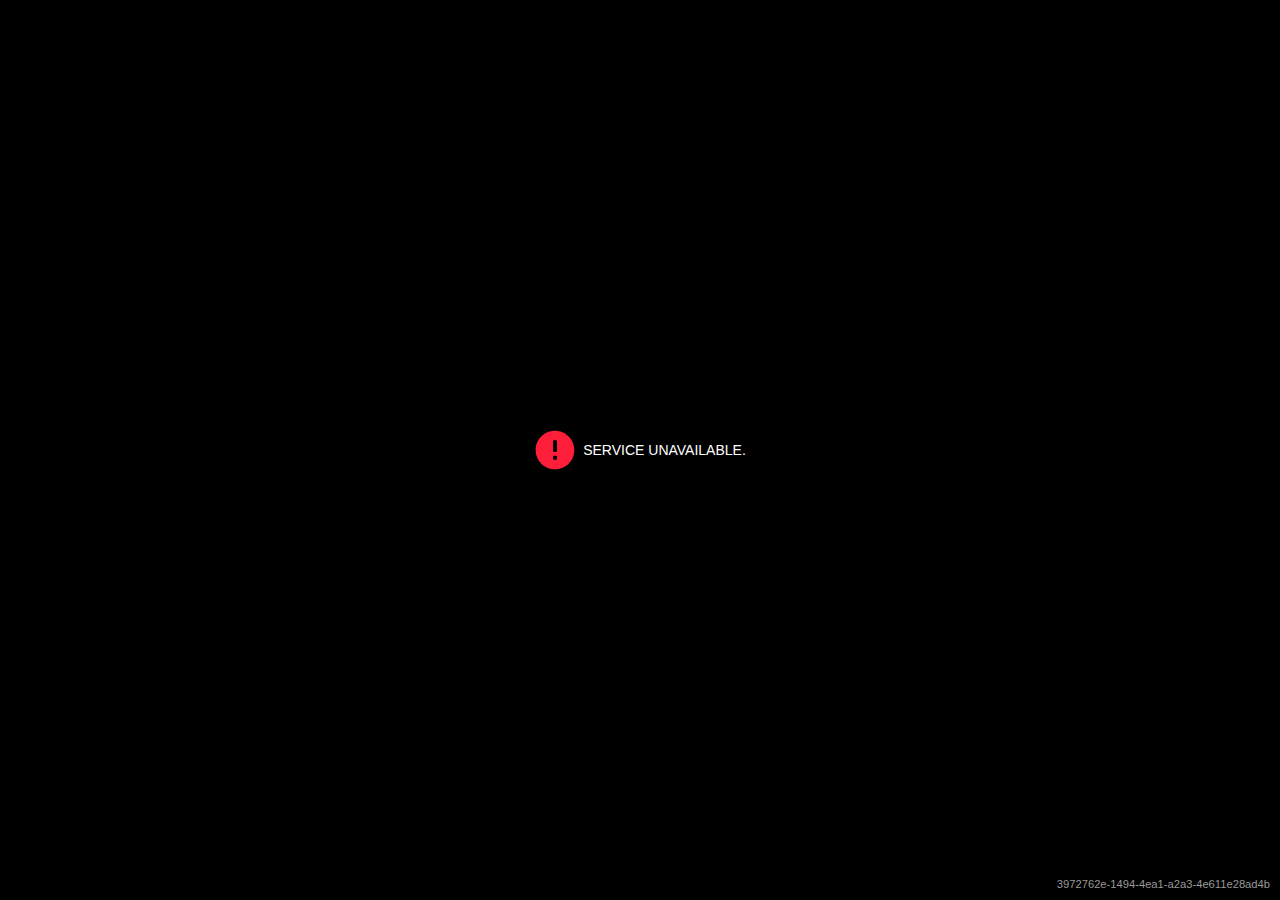
<file: article_files/mgid_arc_video_cmt(1).html>
<!DOCTYPE html>
<!-- saved from url=(0095)http://media.mtvnservices.com/embed/mgid:arc:video:cmt.com:ab43c128-f8ee-46a1-8e56-78a2c0cd254a -->
<html lang="en"><head><meta http-equiv="Content-Type" content="text/html; charset=windows-1252">
        <title>MTVNPlayer</title>
        <style>
            html,
            body {
              height: 100%;
            }
            .MTVNPlayer {
                width: 100%;
                height: 100%;
				overflow: hidden;
            }
            
            body {
   				margin: 0;
   				padding: 0;
				overflow: hidden;
   			}
        </style>		
    <script type="text/javascript" src="./apstag.js" async="true"></script><script type="text/javascript" src="./bidders(1).js" async="false"></script><script type="text/javascript" src="./gpt.js" async="true"></script><style type="text/css">.edge-placeholder {
	cursor: pointer;
	position: absolute;
	width: 100%;
	height: 100%;
	background-color: black;
}
.edge-placeholder-button {
	background: no-repeat url([data-uri]) center;
	opacity: 0.95;
	filter: alpha(opacity=95);
	top: 0;
	left: 0;
	height: 100%;
	width: 100%;
	position: absolute;
}
.edge-placeholder-image {
	width: 100%;
	height: 100%;
	background-size: contain;
	background-repeat: no-repeat;
	background-position: center center;
}
.edge-placeholder-button:hover {
	opacity: 1.0;
	filter: alpha(opacity=100);
}
.edge-spinner{
	top: 0;
	left: 0;
	position: absolute;
	width:100%;
	height:100%;
	background:black;
	display: -webkit-box;
	display: -webkit-flex;
	display: -ms-flexbox;
	display: -moz-box;
	display: flex;
	-webkit-box-pack: center;
	-moz-box-pack: center;
	-ms-box-pack: center;
	-ms-flex-pack: center;
	-webkit-justify-content: center;
	-moz-justify-content: center;
	justify-content: center;
	-webkit-box-align: center;
	-ms-box-align: center;
	-moz-box-align: center;
	-ms-flex-align: center;
	-webkit-align-items: center;
	-moz-align-items: center;
	align-items: center;
	transition: opacity .4s linear;
	pointer-events: none;
}
.edge-spinner-hidden {
	opacity: 0;
	pointer-events: none;
}
#edge-custom-spinner {
	background-repeat: no-repeat;
	background-size: contain;
	background-position: center;
}
.edge-spinner-icon {
	background: no-repeat  url([data-uri]) center;
	-webkit-animation: spin 700ms infinite linear;
	-moz-animation: spin 700ms infinite linear;
	animation: spin 700ms infinite linear;
	width:70px;
	height:70px;
	background-size: 75%;
}
.edge-spinner-hidden #edge-custom-spinner,
.edge-spinner-hidden .edge-spinner-icon {
	display: none;
	background: none;
	webkit-animation: none;
	-moz-animation: none;
	animation: none;
}

@-webkit-keyframes spin {
	from {
		-webkit-transform: rotate(0deg);
	}
	to {
		-webkit-transform: rotate(360deg);
	}
}
@-moz-keyframes spin {
	from {
		-moz-transform: rotate(0deg);
	}
	to {
		-moz-transform: rotate(360deg);
	}
}
@keyframes spin {
	from {
		transform: rotate(0deg);
	}
	to {
		transform: rotate(360deg);
	}
}

.edge-overlay-container {
	top: 0;
	left: 0;
	height: 100%;
	width: 100%;
	position: absolute;
	pointer-events: none;
}
.pjs {
	background-color: black;
	position: relative;
	margin: 0;
	padding: 0;
	border: 0;
	font-family: 'Open Sans', Arial, sans-serif;
	font-size: 14px;
	vertical-align: baseline;
	text-decoration: none;
	text-align: left;
	font-weight: normal;
	font-style: normal;
	line-height: 1;
	-webkit-text-size-adjust: none;
	-moz-text-size-adjust: none;
	-ms-text-size-adjust: none;
}
.pjs.edge-player {
	overflow: hidden;
}
.pjs *{
	-webkit-box-sizing: border-box;
	-moz-box-sizing: border-box;
	box-sizing: border-box;
}

.pjs video {
	object-fit: contain;
}
.pjs video.edge-player-ads-element {
	visibility: hidden;
	background-color: black;
}
.pjs:not(.edge-native-platform) video::-webkit-media-controls-start-playback-button {
	display: none !important;
}

.pjs.edge-fullscreen-fixed {
	position: fixed !important;
	left: 0;
	top: 0;
	z-index: 2147483645; /* Max z-index */
}
.pjs.edge-fullscreen-active-state video {
	position: absolute;
	height: auto;
	margin: auto 0;
	top: 0;
	left: 0;
	right: 0;
	bottom: 0;
	object-fit: contain;
}
.mtvn-captionator {
	pointer-events: none;
}
.mtvn-simple-cc {
	pointer-events: none;
	position: absolute;
	width: 100%;
	bottom: 10px;
	left: 10%;
}
.mtvn-cc-panel-container {
	padding: 10px;
}
.mtvn-cc-panel-container input[type="radio"]{
	margin: 4px 0;
}
.mtvn-cc-panel-container a{
	margin: 4px 0;
	display: inline-block;
}
.edge-dialog {
	text-align: center;
	background: #000;
	height: 100%;
	width: 100%;
	position: absolute;
	top: 0;
	left: 0;
	background-position: center center;
	background-size: cover;
	background-repeat: no-repeat;
	display: -webkit-box;
	display: -webkit-flex;
	display: -ms-flexbox;
	display: -moz-box;
	display: flex;
	-webkit-box-pack: center;
	-moz-box-pack: center;
	-ms-box-pack: center;
	-ms-flex-pack: center;
	-webkit-justify-content: center;
	-moz-justify-content: center;
	justify-content: center;
	-webkit-box-align: center;
	-ms-box-align: center;
	-moz-box-align: center;
	-ms-flex-align: center;
	-webkit-align-items: center;
	-moz-align-items: center;
	align-items: center;
}

.edge-dialog-default-image {
	box-shadow: inset 0 -15em 15em -5em rgba(0,0,0,0.7);
}

.edge-dialog-default-image .edge-dialog-container {
	margin-top: 25%;
}

.edge-dialog-container {
	font-family: 'Open Sans', Arial, sans-serif;
	color: #FFFFFF;
	font-size: 14px;
	width: 100%;
	display: -webkit-box;
	display: -webkit-flex;
	display: -ms-flexbox;
	display: -moz-box;
	display: flex;
	-webkit-box-pack: center;
	-moz-box-pack: center;
	-ms-box-pack: center;
	-ms-flex-pack: center;
	-webkit-justify-content: center;
	-moz-justify-content: center;
	justify-content: center;
	-webkit-box-align: center;
	-ms-box-align: center;
	-moz-box-align: center;
	-ms-flex-align: center;
	-webkit-align-items: center;
	-moz-align-items: center;
	align-items: center;
}

.edge-dialog-error-icon {
	width: 3em;
	height: 3em;
	background: url([data-uri]) center center/contain no-repeat;
}

.edge-dialog-message-container {
	margin-left: 0.5em;
	max-width: 70%;
	text-transform: uppercase;
	-webkit-user-select: none;
	-moz-user-select: none;
	-ms-user-select: none;
	user-select: none;
	cursor: default;
}
.edge-dialog-qr-code {
	position: absolute;
	top: 10px;
	left: 10px;
	width: 65px;
	height: 65px;
}
.edge-dialog-play-id {
	font-size: 0.8em;
	color: #999;
	position: absolute;
	right: 10px;
	bottom: 10px;
	text-shadow: 0 0 5px #000;
}

.edge-dialog-close {
	text-decoration: none;
	color: #888;
	font-weight: bold;
	text-align: right;
	display: block;
}
.edge-dialog-close:hover {
	color: white;
}
.edge-dialog-close:visited {
	color: #888;
}
.edge-dialog-message a {
	pointer-events: auto;
	cursor: pointer;
	text-decoration: underline;
	text-transform: none;
	color: white;
	background-color: transparent;
}

.pjs .edge-cc-container {
	position: absolute;
	bottom: 15%;
	font-size: 1.2em;
	pointer-events: none;
}

.pjs[max-width~='479px'] .edge-cc-container {
	font-size: .9em;
}

.pjs .edge-cc-container .edge-cc-tracks {
	display: inline-block;
}
.pjs .edge-cc-container:empty,
.pjs .edge-cc-container .edge-cc-tracks:empty {
	background-color: rgba(0,0,0,0.0) !important;
}

.pjs .edge-cc-container.edge-cc-hidden {
	display: none;
}

.pjs .edge-cc-container.edge-cc-default {
	position: absolute;
	left: 0;
	width: 100%;
	text-align: center;
}


.pjs .edge-cc-container .edge-cc-tracks {
	padding: 0.25em;
	line-height: normal;
}
.pjs .edge-cc-container .edge-cc-track-cue::before,
.pjs .edge-cc-container .edge-cc-track-cue::after {
	content: "\A0"; /* non-breaking space is used instead of horizontal paddings */
}

.pjs .edge-608-container {
	position: absolute;
	pointer-events: none;
	top: 0;
	left: 0;
	width: 100%;
	height: 100%;
	text-align: center;
}

.pjs .edge-608-container.edge-608-hidden {
	display: none;
}

.pjs .edge-608-container .edge-608-tracks {
	width: 100%;
	height:100%;
	display: inline-block;
	line-height: normal;
}

.pjs .edge-608-container .edge-608-tracks .ccrow {
	position: absolute;
	height: auto;
	width: 100%;
	text-align: left;
}

.pjs .edge-608-container .edge-608-tracks .ccrow span:not(:empty) {
	padding: 0.1em;
	position: absolute;
}

.pjs[min-width~='480px'] .edge-608-container .edge-608-tracks {
	font-size: 1em;
}

.pjs[min-width~='768px'] .edge-608-container .edge-608-tracks {
	font-size: 1.3em;
}

.pjs[min-width~='1024px'] .edge-608-container .edge-608-tracks {
	font-size: 2em;
}

.pjs[max-height~='309px'] .edge-608-container .edge-608-tracks {
	font-size: 0.75em;
}

.pjs[max-height~='229px'] .edge-608-container .edge-608-tracks {
	font-size: 0.5em;
}

.pjs.edge-player .edge-share-modal {
	display: -webkit-box;
	display: -webkit-flex;
	display: -moz-flex;
	display: -ms-flexbox;
	display: flex;
	-webkit-box-pack: center;
	-ms-flex-pack: center;
	-webkit-justify-content: center;
	-moz-justify-content: center;
	justify-content: center;
	-webkit-box-align: center;
	-ms-flex-align: center;
	-webkit-align-items: center;
	-moz-align-items: center;
	align-items: center;
	position: absolute;
	top: 0;
	left: 0;
	width: 100%;
	height: 100%;
	visibility: hidden;
	pointer-events: none;
	z-index: 2; /* needed to keep share modal over endslate controls: fix on endslate side and remove */
}

.pjs.edge-player .edge-share-modal.edge-share-modal-active-state {
	visibility: visible;
}

.pjs.edge-player .edge-share-modal.edge-share-modal-active-state .edge-share-modal-dialog {
	pointer-events: auto;
}

.pjs.edge-player .edge-share-modal-dialog {
	width: 60%;
	min-width: 250px;
	max-width: 565px;
	height: auto;
	background-color: rgba(0, 0, 0, 0.8);
	border-radius: 4px;
	padding: 1.5em;
}

.pjs.edge-player .edge-share-modal-title {
	margin-bottom: 2%;
	color: #FFFFFF;
	font-size: 14px;
	font-weight: bold;
	text-transform: uppercase;
	-webkit-user-select: none;
	-moz-user-select: none;
	-ms-user-select: none;
	user-select: none;
}

.pjs.edge-player .edge-share-modal-message-container {
	padding: 0.7em;
	overflow: hidden;
	background-color: rgba(57, 57, 57, 0.8);
}

.pjs.edge-player .edge-share-modal-message {
	resize: none;
	border: none;
	width: 100%;
	height: auto;
	background-color: transparent;
	color: #FFFFFF;
	outline: none;
	line-height: 1.2em;
	-webkit-appearance: none;
}

.pjs.edge-player .edge-share-modal-copy-btn {
	display: inline-block;
	position: relative;
	background: #F1F1F1;
	padding: 0.5em 1em;
	color: black;
	text-transform: uppercase;
	border-radius: 4px;
	margin-top: 0.7em;
	cursor: pointer;
	font-size: 12px;
	font-weight: bold;
	float:	right;
	-webkit-user-select: none;
	-moz-user-select: none;
	-ms-user-select: none;
	user-select: none;
}

.pjs.edge-player .edge-share-modal-copy-btn:hover {
	background: #e6e6e6;
}

.pjs.edge-player .edge-share-modal-copy-btn:active {
	box-shadow: inset 0 3px 5px rgba(0,0,0,.125);
}

.pjs.edge-player .edge-share-modal-tooltipped:before {
	content: '';
	width: 0;
	height: 0;
	position: absolute;
	margin-top: 0.2em;
	border-left: 0.5em solid transparent;
	border-right: 0.5em solid transparent;
	border-bottom: 0.5em solid rgba(57, 57, 57, 1);
}

.pjs.edge-player .edge-share-modal-tooltipped:after {
	content: attr(data-tip);
	font-size: 1.0em;
	background: rgba(57, 57, 57, 1);
	border-radius: 2px;
	position: absolute;
	padding: 0.7em 1em;
	margin-top: 0.7em;
	color: #fff;
	text-align: center;
	text-decoration: none;
	white-space: pre;
	pointer-events: none;
}

.pjs.edge-player .edge-share-modal-tooltipped:before, .pjs.edge-player .edge-share-modal-tooltipped:after {
	top: 100%;
	right: 50%;
	-webkit-transform: translateX(50%);
	-ms-transform: translateX(50%);
	transform: translateX(50%);
}

.edge-endslate-container {
	visibility: hidden;
	position: absolute;
	width: 100%;
	height: 100%;
	top: 0;
	left: 0;
	background-color: black;
}
.edge-endslate-active-state .edge-endslate-container {
	visibility: visible;
}
.edge-endslate-none {
	background: #000;
	opacity: 0;
}
.edge-endslate-active-state .edge-endslate-none {
	opacity: 1;
	transition: opacity .3s ease-in;
}

.edge-interstitial {
	width: 100%;
	height: 100%;
	background: black;
	position: absolute;
	opacity: 0;
	transition: opacity .5s ease-in;
	pointer-events: none;
}

.edge-interstitial-active-state .edge-interstitial {
	opacity: 1;
}

.edge-ima-placeholder, .edge-learn-more-placeholder {
	display: none; /* display none by default as it will be toggled by bento and gui */
	position: absolute;
}

.edge-ima-placeholder > div:first-child,
.edge-ima-placeholder iframe[src*='imasdk'] {
	width: 100% !important;
	height: 100% !important;
}
</style><script type="text/javascript" src="./udy1qtvi5.js" async="true"></script><script src="./glcfg400(1).js"></script><style>.fw-div-bento-position { position: absolute; z-index: 0; height: 100%; width: 100%; display: block; }</style><style>.edge-player-ads-element { height: 100% !important; width: 100% !important; }</style><style>.bento-disable-clicks { pointer-events: none; }</style><style>.pjs.bento-hide-gui .edge-gui, .edge-player.bento-hide-gui .pjs-gui { display: none; }</style><script src="./glcfg400(2).js"></script><style type="text/css">.edge-endslate{font-family:'Open Sans',Arial,sans-serif;font-size:1em;overflow:hidden;height:50%}.edge-endslate-background-image-container,.edge-endslate-background-blur{position:absolute;width:100%;height:100%;top:0;left:0}.edge-endslate-background-blur{-webkit-filter:blur(5px);filter:blur(5px);background-size:100% auto;background-repeat:no-repeat;background-position:center;background-color:#000}.edge-endslate-background-fade{position:absolute;top:0;left:0;width:100%;height:100%;background-color:rgba(0,0,0,.55)}.edge-endslate-content-metadata{display:none;width:70%;position:absolute;z-index:1;left:5em;bottom:1em;color:#fff;font-weight:400;font-size:1em;line-height:1.3;transform:translate(0,100%);transition:transform 1s ease-out,margin-left 1s ease-out}.edge-endslate-content-metadata-media-title{white-space:nowrap;overflow:hidden;text-overflow:ellipsis}.edge-endslate-content-metadata-media-duration{display:none;font-size:.9em;padding:1.1em 0 0}.edge-endslate-replay-button,.edge-endslate-fullscreen-button{background-repeat:no-repeat;background-position:top center;background-size:contain;cursor:pointer;position:absolute;bottom:1em;transform:translate(0,100%);transition:transform 1s ease-out,margin-left 1s ease-out;z-index:10}.edge-endslate-active-state .edge-endslate-content-metadata,.edge-endslate-active-state .edge-endslate-replay-button,.edge-endslate-active-state .edge-endslate-fullscreen-button{transform:translate(0,0)}.edge-desktop-platform .edge-endslate-replay-button,.edge-desktop-platform .edge-endslate-fullscreen-button{opacity:.8}.edge-desktop-platform .edge-endslate-replay-button:hover,.edge-desktop-platform .edge-endslate-fullscreen-button:hover{opacity:1}.edge-endslate-replay-button{width:3em;padding-top:3.6em;left:1em;background-image:url([data-uri]);color:#fff;text-align:center;text-transform:uppercase}.edge-endslate-replay-button:after{content:'replay';font-size:.6em}.edge-endslate-fullscreen-button{width:1.8em;height:1.8em;right:1em;background-image:url([data-uri])}.edge-embed-platform .edge-endslate-content-metadata{display:block}.edge-fullscreen-active-state .edge-endslate{display:-webkit-box;display:-webkit-flex;display:-moz-flex;display:-ms-flexbox;display:flex;-webkit-box-pack:start;-ms-flex-pack:start;-webkit-justify-content:flex-start;-moz-justify-content:flex-start;justify-content:flex-start;-webkit-box-align:end;-ms-flex-align:end;-webkit-align-items:flex-end;-moz-align-items:flex-end;align-items:flex-end}.edge-fullscreen-active-state .edge-endslate-replay-button{display:block;position:relative}.edge-fullscreen-active-state .edge-endslate-content-metadata{display:block;position:relative;left:2em}.edge-fullscreen-active-state .edge-endslate-fullscreen-button{width:2em;height:2em;background-image:url([data-uri])}.ios-native-player .edge-endslate-fullscreen{display:none}[max-width~="479px"] .edge-endslate{font-size:.8em}[max-width~="479px"] .edge-endslate-fullscreen-button{bottom:.9em}[min-width~="1439px"].edge-desktop-platform .edge-endslate-replay-button,[min-width~="1439px"].edge-desktop-platform .edge-endslate-content-metadata{font-size:1.5em}@media screen and (min-aspect-ratio:16/9) and (orientation:landscape){.edge-fullscreen-active-state .edge-endslate{margin-top:0!important;height:100%}}</style><style type="text/css">.edge-endslate-share-items-container{height:100%;width:100%;position:absolute;display:-webkit-box;display:-webkit-flex;display:-moz-flex;display:-ms-flexbox;display:flex;-webkit-box-pack:center;-ms-flex-pack:center;-webkit-justify-content:center;-moz-justify-content:center;justify-content:center;-webkit-box-align:center;-ms-flex-align:center;-webkit-align-items:center;-moz-align-items:center;align-items:center;padding:1.4em;top:0;left:0;z-index:1;margin-left:-5%;transform:translate(100%,-5%);transition:transform 1s ease-out,margin-left 1s ease-out}.edge-endslate-active-state .edge-endslate-share-items-container{transform:translate(5%,-5%)}.edge-endslate-share-items{display:-webkit-box;display:-webkit-flex;display:-moz-flex;display:-ms-flexbox;display:flex;-webkit-box-pack:center;-ms-flex-pack:center;-webkit-justify-content:center;-moz-justify-content:center;justify-content:center;-webkit-box-direction:normal;-webkit-box-orient:horizontal;-webkit-flex-direction:row;-moz-flex-direction:row;-ms-flex-direction:row;flex-direction:row;width:100%;max-width:565px;height:auto}.edge-endslate-share-item{width:23%;height:auto;margin:0 1%}.edge-endslate-share-icon{width:100%;height:0;padding-top:100%;background-repeat:no-repeat;background-size:contain;cursor:pointer;overflow:hidden;display:block}[data-share-type='link']>.edge-endslate-share-icon{background-image:url([data-uri])}[data-share-type='embed']>.edge-endslate-share-icon{background-image:url([data-uri])}[data-share-type='facebook']>.edge-endslate-share-icon{background-image:url([data-uri])}[data-share-type='twitter']>.edge-endslate-share-icon{background-image:url([data-uri])}</style><style type="text/css">@-webkit-keyframes slideup{0%{-webkit-transform:translateY(5em);transform:translateY(5em)}100%{-webkit-transform:translateY(0);transform:translateY(0)}}@-moz-keyframes slideup{0%{-webkit-transform:translateY(5em);transform:translateY(5em)}100%{-webkit-transform:translateY(0);transform:translateY(0)}}@-o-keyframes slideup{0%{-webkit-transform:translateY(5em);transform:translateY(5em)}100%{-webkit-transform:translateY(0);transform:translateY(0)}}@keyframes slideup{0%{-webkit-transform:translateY(5em);transform:translateY(5em)}100%{-webkit-transform:translateY(0);transform:translateY(0)}}@-webkit-keyframes slidedown{0%{-webkit-transform:translateY(0);transform:translateY(0)}100%{-webkit-transform:translateY(5em);transform:translateY(5em)}}@-moz-keyframes slidedown{0%{-webkit-transform:translateY(0);transform:translateY(0)}100%{-webkit-transform:translateY(5em);transform:translateY(5em)}}@-o-keyframes slidedown{0%{-webkit-transform:translateY(0);transform:translateY(0)}100%{-webkit-transform:translateY(5em);transform:translateY(5em)}}@keyframes slidedown{0%{-webkit-transform:translateY(0);transform:translateY(0)}100%{-webkit-transform:translateY(5em);transform:translateY(5em)}}.edge-gui-volume-slider-item,.pjs.edge-player .edge-gui-volume-slider-background,.pjs.edge-player .edge-gui-volume-slider-progress{position:absolute;height:.3em;border-radius:2px}.pjs.edge-player .edge-gui-volume-slider{width:120px;position:absolute;bottom:1.4em;left:7em;opacity:0;pointer-events:none;-webkit-transition:opacity .3s ease-in-out;transition:opacity .3s ease-in-out;-webkit-transform:translateY(5em);transform:translateY(5em)}.pjs.edge-player.edge-gui-rewind-enabled-state .edge-gui-volume-slider{left:10em}.pjs.edge-player .edge-gui-volume-slider-icon{float:left;-webkit-user-select:none;width:2em;height:2em;cursor:pointer;margin-right:.6em;background:url([data-uri]) left center/contain no-repeat;cursor:pointer}.pjs.edge-player .edge-gui-volume-slider-container{float:left;position:relative;-webkit-user-select:none;height:2.1em;padding:.9em 0;cursor:pointer;width:1px;opacity:0;-webkit-transition:opacity .3s ease-in-out,width .3s ease-in-out;transition:opacity .3s ease-in-out,width .3s ease-in-out}.pjs.edge-player:not(.edge-desktop-platform) .edge-gui-volume-slider-container{display:none}.pjs.edge-player .edge-gui-volume-slider-background{width:100%;background:rgba(255,255,255,0.3)}.pjs.edge-player .edge-gui-volume-slider-progress{width:0;background:#fff}.pjs.edge-player .edge-gui-volume-slider-thumb{position:absolute;left:0;top:50%;width:.9em;height:.9em;margin-left:-.45em;margin-top:-.45em;background-color:#fff;border-radius:50%;-webkit-transition:transform .1s ease-in-out;transition:transform .1s ease-in-out;cursor:pointer}.pjs.edge-player .edge-gui-volume-slider:hover .edge-gui-volume-slider-container,.pjs.edge-player .edge-gui-volume-slider.edge-gui-volume-slider-active-state .edge-gui-volume-slider-container{left:auto;opacity:1;width:calc(100% - 3em)}.pjs.edge-player .edge-gui-volume-slider.edge-gui-volume-slider-active-state .edge-gui-volume-slider-thumb{-webkit-transform:scale(1.67);transform:scale(1.67)}.pjs.edge-player .edge-gui-volume-slider.edge-gui-volume-slider-disabled-state .edge-gui-volume-slider-thumb-container,.pjs.edge-player .edge-gui-volume-slider.edge-gui-volume-slider-disabled-state .edge-gui-volume-slider-progress{display:none}.pjs.edge-player .edge-gui-volume-slider.edge-gui-volume-slider-muted .edge-gui-volume-slider-icon{background:url([data-uri]) left center/contain no-repeat;cursor:pointer}.pjs.edge-player .edge-gui-volume-slider.edge-gui-volume-slider-full .edge-gui-volume-slider-icon{background:url([data-uri]) left center/contain no-repeat;cursor:pointer}.pjs.edge-player[max-width~="479px"] .edge-gui-volume-slider{width:8em;bottom:0.8em}.pjs.edge-player[max-height~="229px"] .edge-gui-volume-slider{width:6em}.pjs.edge-player.edge-desktop-platform:not(.edge-live-platform)[min-width~="479px"].edge-gui-content-active-state.edge-gui-rewind-enabled-state .edge-gui-volume-slider{left:13.5em}.pjs.edge-player.edge-desktop-platform:not(.edge-live-platform)[min-width~="479px"].edge-gui-content-active-state .edge-gui-volume-slider{left:10.5em}.pjs.edge-player.edge-gui-content-active-state.edge-live-platform .edge-gui-volume-slider{left:5.6em}.pjs.edge-player.edge-gui-content-active-state.edge-fullscreen-active-state.edge-live-platform .edge-gui-volume-slider{left:1em}.pjs.edge-player.edge-gui-content-active-state[min-width~="479px"].edge-dvr-platform.edge-desktop-platform .edge-gui-volume-slider,.pjs.edge-player.edge-gui-content-active-state[min-width~="479px"].edge-live-platform.edge-gui-pause-active-state.edge-desktop-platform .edge-gui-volume-slider{left:4.3em}.edge-gui-progress-bar-item,.pjs.edge-player .edge-gui-progress-bar-background,.pjs.edge-player .edge-gui-progress-bar-buffered,.pjs.edge-player .edge-gui-progress-bar-progress,.pjs.edge-player .edge-gui-progress-bar-cuepoint-container,.pjs.edge-player .edge-gui-progress-bar-cuepoint{position:absolute;height:.5em}.pjs.edge-player .edge-gui-progress-bar{width:calc(100% - 2em);position:absolute;bottom:4em;left:1em;-webkit-user-select:none;opacity:0;pointer-events:none;-webkit-transition:opacity .3s ease-in-out;transition:opacity .3s ease-in-out;-webkit-transform:translateY(5em);transform:translateY(5em)}.pjs.edge-player.edge-gui-rewind-enabled-state .edge-gui-progress-bar{width:calc(100% - 4.5em - 1em);left:4.5em}.pjs.edge-player .edge-gui-progress-bar-container{position:relative;-webkit-user-select:none;height:1.5em;padding:.5em 0;cursor:pointer}.pjs.edge-player .edge-gui-progress-bar-background,.pjs.edge-player .edge-gui-progress-bar-buffered{width:100%;background:rgba(255,255,255,0.3)}.pjs.edge-player .edge-gui-progress-bar-progress{width:0;background:#4A90E2}.pjs.edge-player .edge-gui-progress-bar-background,.pjs.edge-player .edge-gui-progress-bar-progress{border-radius:2px 0 0 2px}.pjs.edge-player .edge-gui-progress-bar-cuepoint-container{width:100%}.pjs.edge-player .edge-gui-progress-bar-cuepoint{width:.3em;background-color:#FFEC00}.pjs.edge-player .edge-gui-progress-bar-thumb{position:absolute;left:0;top:50%;width:1em;height:1em;margin-left:-.5em;margin-top:-.5em;background-color:#fff;border-radius:50%;-webkit-transition:transform .1s ease-in-out;transition:transform .1s ease-in-out;cursor:pointer}.pjs.edge-player .edge-gui-progress-bar.edge-gui-progress-bar-active-state .edge-gui-progress-bar-thumb{-webkit-transform:scale(1.67);transform:scale(1.67)}.pjs.edge-player[max-width~="479px"] .edge-gui-progress-bar{bottom:3.5em}.pjs.edge-player[min-width~="479px"].edge-desktop-platform .edge-gui-progress-bar{width:calc(100% - 4.5em - 1em);left:4.5em}.pjs.edge-player[min-width~="479px"].edge-desktop-platform.edge-gui-rewind-enabled-state .edge-gui-progress-bar{width:calc(100% - 7em - 1em);left:7em}.edge-desktop-platform .edge-gui-progress-bar-thumb{-webkit-transform:scale(0);transform:scale(0)}.edge-desktop-platform .edge-gui-progress-bar:hover .edge-gui-progress-bar-thumb{-webkit-transform:none;transform:none}.pjs.edge-player .edge-gui-timer{position:absolute;color:#FFF;bottom:2em;left:1em;opacity:0;pointer-events:none;-webkit-transition:opacity .3s ease-in-out;transition:opacity .3s ease-in-out;-webkit-transform:translateY(5em);transform:translateY(5em)}.pjs.edge-player.edge-gui-rewind-enabled-state .edge-gui-timer{left:4.5em}.pjs.edge-player .edge-gui-current-time,.pjs.edge-player .edge-gui-duration{display:inline-block;font-size:0.83em}.pjs.edge-player .edge-gui-duration::before{content:'/ '}.pjs.edge-player[max-width~="479px"] .edge-gui-timer{bottom:1.4em}.pjs.edge-player[min-width~="479px"].edge-desktop-platform .edge-gui-timer{left:4.5em}.pjs.edge-player[min-width~="479px"].edge-desktop-platform.edge-gui-rewind-enabled-state .edge-gui-timer{left:7em}.pjs.edge-player .edge-gui-playback-button,.pjs.edge-player .edge-gui-rewind-button{position:absolute;bottom:3.5em;left:1em;height:auto;background:url([data-uri]) center center/contain no-repeat;cursor:pointer;width:2.5em;padding-top:2.5em;height:0;opacity:0;pointer-events:none;-webkit-transition:opacity .3s ease-in-out;transition:opacity .3s ease-in-out;-webkit-transform:translateY(5em);transform:translateY(5em)}.pjs.edge-player.edge-gui-pause-active-state .edge-gui-playback-button{background:url([data-uri]) center center/contain no-repeat;cursor:pointer;width:2.5em;padding-top:2.5em;height:0}.pjs.edge-player .edge-gui-rewind-button{background:url([data-uri]) center center/contain no-repeat;cursor:pointer;width:2.5em;padding-top:2.5em;height:0}.pjs.edge-player .edge-gui .edge-gui-playback-button{left:50%;top:50%;margin-top:-1.25em;margin-left:-1.25em;border-radius:100%;background-color:rgba(0,0,0,0.15);box-shadow:0 0 1.5em 0.5em rgba(0,0,0,0.18)}.pjs.edge-player .edge-gui-rewind-button{left:1em}.pjs.edge-player.edge-live-platform.edge-gui-content-active-state .edge-gui-playback-button,.pjs.edge-player.edge-live-platform.edge-gui-content-active-state .edge-gui-rewind-button{display:none}.pjs.edge-player.edge-gui-content-active-state.edge-gui-pause-active-state.edge-live-platform .edge-gui-playback-button,.pjs.edge-player.edge-gui-content-active-state.edge-dvr-platform .edge-gui-playback-button{display:block}.pjs.edge-player[min-width~="479px"].edge-desktop-platform.edge-gui-content-active-state.edge-gui-rewind-enabled-state .edge-gui-playback-button{left:3.5em}.pjs.edge-player[min-width~="479px"].edge-desktop-platform.edge-gui-content-active-state .edge-gui-playback-button{left:1em;top:inherit;margin:0;background-color:inherit;border-radius:inherit;box-shadow:none}.pjs.edge-player[min-width~="479px"].edge-desktop-platform.edge-gui-content-active-state.edge-fullscreen-active-state.edge-dvr-platform .edge-gui-playback-button,.pjs.edge-player[min-width~="479px"].edge-desktop-platform.edge-gui-content-active-state.edge-fullscreen-active-state.edge-live-platform.edge-gui-pause-active-state .edge-gui-playback-button{bottom:4.2em}.pjs.edge-player[min-width~="479px"].edge-desktop-platform.edge-gui-content-active-state.edge-fullscreen-active-state.edge-dvr-platform[min-width~="1439px"] .edge-gui-playback-button,.pjs.edge-player[min-width~="479px"].edge-desktop-platform.edge-gui-content-active-state.edge-fullscreen-active-state.edge-live-platform.edge-gui-pause-active-state[min-width~="1439px"] .edge-gui-playback-button{bottom:4.8em}.pjs.edge-player[max-width~="479px"] .edge-gui-rewind-button{bottom:3em}.pjs.edge-player .edge-gui-ad-metadata{position:absolute;top:2.1em;left:2.1em;width:calc(100% - 2.1em * 2);opacity:0;pointer-events:none;visibility:hidden;font-size:1.0em;text-shadow:0 0 2px rgba(0,0,0,0.6);text-transform:uppercase;-webkit-transition:opacity .3s ease-in-out;transition:opacity .3s ease-in-out;color:#FFF;display:-webkit-box;display:-webkit-flex;display:-moz-flex;display:-ms-flexbox;display:flex;-webkit-box-pack:justify;-ms-flex-pack:justify;-webkit-justify-content:space-between;-moz-justify-content:space-between;justify-content:space-between;-webkit-box-align:center;-ms-flex-align:center;-webkit-align-items:center;-moz-align-items:center;align-items:center;-webkit-user-select:none;-moz-user-select:none;-ms-user-select:none}.pjs.edge-player .edge-gui-ad-metadata-caption{white-space:nowrap;overflow:hidden;text-overflow:ellipsis;line-height:2;opacity:0;pointer-events:none;-webkit-transition:opacity .3s ease-in-out;transition:opacity .3s ease-in-out;-webkit-box-flex:1;-webkit-flex:1;-moz-box-flex:1;-moz-flex:1;-ms-flex:1;flex:1}.pjs.edge-player .edge-gui-ad-metadata-learn-more,.pjs.edge-player .edge-learn-more-placeholder{position:static;background:#fff;border-radius:2px;cursor:pointer;color:#000;padding:0.8em;font-size:0.7em;font-weight:bold;white-space:nowrap;text-decoration:none;text-shadow:none;box-shadow:0 0 2px rgba(0,0,0,0.1),inset 0 0 2px rgba(0,0,0,0.1)}.pjs.edge-player.edge-gui-ad-active-state .edge-gui-ad-metadata{opacity:1;visibility:visible}.pjs.edge-player.edge-gui-ad-active-state .edge-gui-ad-metadata-learn-more,.pjs.edge-player.edge-gui-ad-active-state .edge-learn-more-placeholder,.pjs.edge-player.edge-gui-ad-active-state .edge-learn-more-placeholder{pointer-events:auto}.pjs.edge-player.edge-gui-ad-active-state .edge-gui-rewind-button{display:none}.pjs.edge-player.edge-gui-ad-active-state .edge-gui-playback-button{margin:0;top:auto;bottom:.6em;left:1.5em;background-color:inherit;border-radius:inherit;box-shadow:none;-webkit-transform:none;transform:none}.pjs.edge-player.edge-gui-ad-active-state.edge-gui-active-state .edge-gui-playback-button,.pjs.edge-player.edge-gui-ad-active-state.edge-gui-active-state .edge-gui-ad-metadata-caption,.pjs.edge-player.edge-gui-ad-active-state.edge-gui-active-state .edge-gui-fullscreen-button,.pjs.edge-player.edge-gui-ad-active-state.edge-gui-active-state .edge-gui-volume-slider,.pjs.edge-player.edge-gui-ad-active-state.edge-gui-pause-active-state .edge-gui-playback-button,.pjs.edge-player.edge-gui-ad-active-state.edge-gui-pause-active-state .edge-gui-ad-metadata-caption,.pjs.edge-player.edge-gui-ad-active-state.edge-gui-pause-active-state .edge-gui-fullscreen-button,.pjs.edge-player.edge-gui-ad-active-state.edge-gui-pause-active-state .edge-gui-volume-slider{opacity:1;pointer-events:auto}.pjs.edge-player.edge-gui-ad-active-state.edge-gui-ad-gui-play-disabled-state.edge-gui-active-state:not(.edge-gui-pause-active-state) .edge-gui-ad-metadata-caption,.pjs.edge-player.edge-gui-ad-active-state.edge-gui-ad-gui-play-disabled-state.edge-gui-active-state:not(.edge-gui-pause-active-state) .edge-gui-fullscreen-button,.pjs.edge-player.edge-gui-ad-active-state.edge-gui-ad-gui-play-disabled-state.edge-gui-active-state:not(.edge-gui-pause-active-state) .edge-gui-volume-slider,.pjs.edge-player.edge-gui-ad-active-state.edge-gui-ad-gui-play-disabled-state.edge-gui-active-state:not(.edge-gui-pause-active-state) .edge-gui-playback-button{opacity:0;visibility:hidden}.pjs.edge-player.edge-gui-ad-active-state.edge-gui-ad-gui-disabled-state .edge-gui,.pjs.edge-player.edge-gui-ad-active-state.edge-gui-ad-gui-disabled-state .edge-gui-ad-metadata-caption{visibility:hidden}.pjs.edge-player.edge-gui-ad-active-state .edge-gui-fullscreen-button{bottom:.7em;right:2.1em;-webkit-transform:none;transform:none}.pjs.edge-player.edge-gui-ad-active-state.edge-fullscreen-active-state .edge-gui-fullscreen-button{bottom:.7em}.pjs.edge-player.edge-gui-ad-active-state.edge-embed-platform.edge-fullscreen-limited-state .edge-gui-fullscreen-button{opacity:0.3;pointer-events:none}.pjs.edge-player.edge-gui-ad-active-state .edge-gui-volume-slider{bottom:.7em;left:4.8em;-webkit-transform:none;transform:none}.pjs.edge-player.edge-gui-ad-active-state .edge-gui-volume-slider-background,.pjs.edge-player.edge-gui-ad-active-state .edge-gui-volume-slider-thumb{box-shadow:0 0 2px rgba(0,0,0,0.5)}.pjs.edge-player.edge-gui-ad-active-state.edge-gui-ad-gui-volume-disabled-state .edge-gui-volume-slider{display:none}.pjs.edge-player[max-height~="229px"] .edge-gui-ad-metadata-caption{font-size:0.8em}.pjs.edge-player .edge-gui-content-metadata{position:absolute;width:calc(100% - 4.5em - 1em);color:#FFF;font-size:1.0em;line-height:1.5;pointer-events:none;white-space:nowrap;overflow:hidden;text-overflow:ellipsis;bottom:6em;left:1em;-webkit-user-select:none;opacity:0;pointer-events:none;-webkit-transition:opacity .3s ease-in-out;transition:opacity .3s ease-in-out;-webkit-transform:translateY(5em);transform:translateY(5em)}.pjs.edge-player.edge-gui-rewind-enabled-state .edge-gui-content-metadata{left:4.5em}.pjs.edge-player .edge-gui-content-metadata-artist,.pjs.edge-player .edge-gui-content-metadata-media-title{display:none}.pjs.edge-player.edge-fullscreen-active-state .edge-gui-content-metadata-artist,.pjs.edge-player.edge-fullscreen-active-state .edge-gui-content-metadata-media-title{display:block}.pjs.edge-player.edge-live-platform .edge-gui-content-metadata{left:1em;bottom:3.5em;opacity:0;pointer-events:none;-webkit-transition:opacity .3s ease-in-out;transition:opacity .3s ease-in-out;-webkit-transform:translateY(5em);transform:translateY(5em)}.pjs.edge-player.edge-desktop-platform.edge-dvr-platform .edge-gui-content-metadata{left:4.7em}.pjs.edge-player[max-width~="479px"].edge-live-platform .edge-gui-content-metadata{bottom:3.5em;left:1em}.pjs.edge-player[min-width~="479px"].edge-live-platform .edge-gui-content-metadata{bottom:4em}.pjs.edge-player[min-width~="479px"].edge-live-platform:not(.edge-gui-pause-active-state) .edge-gui-content-metadata{left:1em}.pjs.edge-player[min-width~="479px"].edge-live-platform.edge-dvr-platform.edge-desktop-platform .edge-gui-content-metadata{left:4.5em}.pjs.edge-player[min-width~="479px"].edge-desktop-platform .edge-gui-content-metadata{width:calc(100% - 4.5em - 1em);left:4.5em}.pjs.edge-player[min-width~="479px"].edge-desktop-platform.edge-gui-rewind-enabled-state .edge-gui-content-metadata{width:calc(100% - 7em - 1em);left:7em}.pjs.edge-player[min-width~="1439px"] .edge-gui-content-metadata-artist,.pjs.edge-player[min-width~="1439px"] .edge-gui-content-metadata-media-title{font-size:1.5em}.edge-gui-share-button-icons,.pjs.edge-player .edge-gui-share-facebook-button::before,.pjs.edge-player .edge-gui-share-twitter-button::before,.pjs.edge-player .edge-gui-share-embed-button::before,.pjs.edge-player .edge-gui-share-copy::before{float:left;margin-top:-.5em;margin-right:.5em}.pjs.edge-player .edge-gui-share-button{height:auto;position:absolute;bottom:1.5em;right:9.5em;background:url([data-uri]) center center/contain no-repeat;cursor:pointer;width:2em;padding-top:2em;height:0;opacity:0;pointer-events:none;-webkit-transition:opacity .3s ease-in-out;transition:opacity .3s ease-in-out;-webkit-transform:translateY(5em);transform:translateY(5em)}.pjs.edge-player.edge-gui-cc-disabled-state .edge-gui-share-button{right:3.5em}.pjs.edge-player:not(.edge-fullscreen-active-state):not(.edge-embed-platform) .edge-gui-share-button,.pjs.edge-player.edge-gui-share-disabled-state .edge-gui-share-button{display:none}.pjs.edge-player .edge-gui-share{background:rgba(0,0,0,0.8);border-radius:0.3em;position:absolute;bottom:7em;right:1.4em;font-size:14px;text-transform:uppercase;-webkit-transition:opacity .3s ease-in-out;transition:opacity .3s ease-in-out;-webkit-user-select:none;-moz-user-select:none;-ms-user-select:none;opacity:0;pointer-events:none;visibility:hidden}.pjs.edge-player .edge-gui-share-item{font-size:0.9em;font-weight:bold;padding:1em 1.5em;cursor:pointer;pointer-events:fill}.pjs.edge-player .edge-gui-share-item:first-child{padding-top:2em}.pjs.edge-player .edge-gui-share-item:last-child{padding-bottom:2em}.pjs.edge-player .edge-gui-share-facebook-button::before{content:'';background:url([data-uri]) center center/contain no-repeat;cursor:pointer;width:2em;padding-top:2em;height:0}.pjs.edge-player .edge-gui-share-twitter-button::before{content:'';background:url([data-uri]) center center/contain no-repeat;cursor:pointer;width:2em;padding-top:2em;height:0}.pjs.edge-player .edge-gui-share-embed-button::before{content:'';background:url([data-uri]) center center/contain no-repeat;cursor:pointer;width:2em;padding-top:2em;height:0}.pjs.edge-player .edge-gui-share-copy::before{content:'';background:url([data-uri]) center center/contain no-repeat;cursor:pointer;width:2em;padding-top:2em;height:0}.pjs.edge-player.edge-gui-share-active-state .edge-gui-share{opacity:1;pointer-events:auto;visibility:visible}.pjs.edge-player[max-width~="767px"] .edge-gui-share{font-size:0.8em;bottom:7.5em}.pjs.edge-player[max-width~="479px"] .edge-gui-share-button{bottom:0.9em}.pjs.edge-player[max-height~="309px"] .edge-gui-share{font-size:1em;bottom:6em}.pjs.edge-player[max-height~="229px"] .edge-gui-share{bottom:0;right:0;height:100%;z-index:1}.pjs.edge-player[max-height~="229px"] .edge-gui-share-item{font-size:1.2em}.pjs.edge-player .edge-gui-cc-button{height:auto;position:absolute;bottom:1.5em;right:6.5em;background:url([data-uri]) center center/contain no-repeat;cursor:pointer;width:2em;padding-top:2em;height:0;opacity:0;pointer-events:none;-webkit-transition:opacity .3s ease-in-out;transition:opacity .3s ease-in-out;-webkit-transform:translateY(5em);transform:translateY(5em)}.pjs.edge-player.edge-gui-cc-active-state .edge-gui-cc-button{background:url([data-uri]) center center/contain no-repeat;cursor:pointer;width:2em;padding-top:2em;height:0}.pjs.edge-player.edge-international-platform .edge-gui-cc-button{background:url([data-uri]) center center/contain no-repeat;cursor:pointer;width:2em;padding-top:2em;height:0}.pjs.edge-player.edge-international-platform.edge-gui-cc-active-state .edge-gui-cc-button{background:url([data-uri]) center center/contain no-repeat;cursor:pointer;width:2em;padding-top:2em;height:0}.pjs.edge-player.edge-gui-cc-disabled-state .edge-gui-cc-button{display:none}.pjs.edge-player[max-width~="479px"] .edge-gui-cc-button{bottom:0.9em}.pjs.edge-player .edge-gui-fullscreen-button{height:auto;position:absolute;bottom:1.6em;right:1.1em;background:url([data-uri]) center center/contain no-repeat;cursor:pointer;width:1.8em;padding-top:1.8em;height:0;opacity:0;pointer-events:none;-webkit-transition:opacity .3s ease-in-out;transition:opacity .3s ease-in-out;-webkit-transform:translateY(5em);transform:translateY(5em)}.pjs.edge-player.edge-fullscreen-active-state .edge-gui-fullscreen-button{bottom:1.5em;right:1em;background:url([data-uri]) center center/contain no-repeat;cursor:pointer;width:2em;padding-top:2em;height:0}.pjs.edge-player.edge-gui-fullscreen-disabled-state .edge-gui-fullscreen-button{display:none}.pjs.edge-player[max-width~="479px"] .edge-gui-fullscreen-button{bottom:0.9em}.pjs.edge-player.edge-gui-content-active-state.edge-gui-active-state.edge-fullscreen-limited-state.edge-embed-platform .edge-gui-fullscreen-button,.pjs.edge-player.edge-gui-content-active-state.edge-gui-active-state.edge-fullscreen-limited-state.edge-zoomed-in-viewport-state .edge-gui-fullscreen-button,.pjs.edge-player.edge-gui-ad-active-state.edge-gui-active-state.edge-fullscreen-limited-state.edge-embed-platform .edge-gui-fullscreen-button,.pjs.edge-player.edge-gui-ad-active-state.edge-gui-active-state.edge-fullscreen-limited-state.edge-zoomed-in-viewport-state .edge-gui-fullscreen-button{opacity:0.3;pointer-events:none}.pjs.edge-player.edge-live-platform .edge-gui-live-button{background:#f00;cursor:default;color:#fff;padding:0.6em 1em;border-radius:.1em;line-height:1;font-size:0.9em;position:absolute;left:1em;bottom:1.7em;opacity:0;pointer-events:none;-webkit-transition:opacity .3s ease-in-out;transition:opacity .3s ease-in-out;-webkit-transform:translateY(5em);transform:translateY(5em)}.pjs.edge-player.edge-live-platform .edge-gui-live-button::before{content:'LIVE'}.pjs.edge-player.edge-live-platform.edge-gui-content-active-state.edge-gui-active-state.edge-gui-live-retro-active-state .edge-gui-live-button{opacity:0.5}.pjs.edge-player.edge-live-platform.edge-gui-content-active-state.edge-gui-active-state.edge-gui-live-retro-active-state.edge-desktop-platform .edge-gui-live-button:hover{opacity:1.0}.pjs.edge-player.edge-live-platform[max-width~="479px"] .edge-gui-live-button{left:1em;bottom:1em}.pjs.edge-player.edge-live-platform[max-width~="479px"].edge-fullscreen-active-state .edge-gui-live-button{bottom:8em}.pjs.edge-player.edge-live-platform.edge-fullscreen-active-state .edge-gui-live-button{bottom:8.75em}.pjs.edge-player.edge-desktop-platform.edge-dvr-platform .edge-gui-live-button,.pjs.edge-player.edge-desktop-platform.edge-gui-pause-active-state .edge-gui-live-button{cursor:pointer}.pjs.edge-player.edge-desktop-platform[min-width~="479px"].edge-dvr-platform .edge-gui-live-button,.pjs.edge-player.edge-desktop-platform[min-width~="479px"].edge-gui-pause-active-state .edge-gui-live-button{left:5em}.pjs.edge-player.edge-desktop-platform[min-width~="479px"].edge-dvr-platform:not(.edge-fullscreen-active-state) .edge-gui-live-button,.pjs.edge-player.edge-desktop-platform[min-width~="479px"].edge-gui-pause-active-state:not(.edge-fullscreen-active-state) .edge-gui-live-button{bottom:4.2em}.pjs.edge-player.edge-desktop-platform[min-width~="1439px"].edge-fullscreen-active-state .edge-gui-live-button{bottom:10.25em}.pjs.edge-player .edge-gui-settings-button{height:auto;position:absolute;bottom:1.5em;right:3.5em;background:url([data-uri]) center center/contain no-repeat;cursor:pointer;width:2em;padding-top:2em;height:0;opacity:0;pointer-events:none;-webkit-transition:opacity .3s ease-in-out;transition:opacity .3s ease-in-out;-webkit-transform:translateY(5em);transform:translateY(5em)}.pjs.edge-player.edge-gui-cc-disabled-state .edge-gui-settings-button{display:none}.pjs.edge-player .edge-gui-settings{background:rgba(0,0,0,0.8);border-radius:0.3em;width:28em;height:21em;position:absolute;bottom:7em;right:1.4em;text-transform:uppercase;color:rgba(255,255,255,0.5);font-size:14px;-webkit-transition:opacity .3s ease-in-out;transition:opacity .3s ease-in-out;-webkit-user-select:none;-moz-user-select:none;-ms-user-select:none;opacity:0;pointer-events:none;visibility:hidden}.pjs.edge-player.edge-gui-settings-active-state .edge-gui-settings{opacity:1;pointer-events:auto;visibility:visible}.pjs.edge-player .edge-gui-settings-list{border-bottom:.3em solid rgba(255,255,255,0.5);padding-top:0.2em}.pjs.edge-player .edge-gui-settings-no-tabs .edge-gui-settings-list{display:none}.pjs.edge-player .edge-gui-settings-tab{margin:0 0 -.3em 2em;display:inline-block;border-bottom:.3em solid transparent;cursor:pointer}.pjs.edge-player .edge-gui-settings-tab.edge-gui-settings-tab-active{color:#fff;border-bottom-color:#f8e71c}.pjs.edge-player .edge-gui-settings-container{font-size:0.9em;height:100%;padding:2em;color:#fff}.pjs.edge-player .edge-gui-settings-no-tabs .edge-gui-settings-container{height:100%}.pjs.edge-player .edge-gui-settings-label{cursor:default;font-weight:700}.pjs.edge-player .edge-gui-settings-option{color:rgba(255,255,255,0.5);cursor:pointer;-webkit-user-select:none;-moz-user-select:none;-ms-user-select:none}.pjs.edge-player .edge-gui-settings-option.edge-gui-settings-option-active{color:#fff}.pjs.edge-player .edge-gui-settings-back{text-transform:capitalize;cursor:pointer;color:#fff;padding-left:0.2em;line-height:2.5em;font-weight:700;-webkit-user-select:none;-moz-user-select:none;-ms-user-select:none}.pjs.edge-player .edge-gui-settings-back::before{content:'';display:inline-block;margin-right:0.2em;width:0.8em;height:0.8em;border-left:0.2em solid #fff;border-bottom:0.2em solid #fff;-webkit-transform:rotate(45deg);transform:rotate(45deg)}.pjs.edge-player[max-width~="767px"] .edge-gui-settings{font-size:0.8em;bottom:7.5em}.pjs.edge-player[max-width~="479px"] .edge-gui-settings-button{bottom:0.9em}.pjs.edge-player[max-height~="309px"] .edge-gui-settings{font-size:1em;top:0;right:0;width:27em;height:100%;z-index:1}.pjs.edge-player[max-height~="229px"] .edge-gui-settings{font-size:0.8em;width:28em}.pjs.edge-player .edge-gui-cc-settings{position:relative;width:100%;height:100%;display:-webkit-box;display:-webkit-flex;display:-moz-flex;display:-ms-flexbox;display:flex;-webkit-box-direction:normal;-webkit-box-orient:vertical;-webkit-flex-direction:column;-moz-flex-direction:column;-ms-flex-direction:column;flex-direction:column}.pjs.edge-player .edge-gui-settings-cc-toggle{margin-bottom:1.0em;padding-bottom:1.0em;border-bottom:0.1em solid rgba(255,255,255,0.5);-webkit-box-flex:0;-webkit-flex:0 1 auto;-moz-box-flex:0;-moz-flex:0 1 auto;-ms-flex:0 1 auto;flex:0 1 auto;display:-webkit-box;display:-webkit-flex;display:-moz-flex;display:-ms-flexbox;display:flex}.pjs.edge-player .edge-gui-settings-cc-label{width:145%;cursor:default;font-weight:700}.pjs.edge-player .edge-gui-cc-options-container{display:-webkit-box;display:-webkit-flex;display:-moz-flex;display:-ms-flexbox;display:flex;-webkit-box-flex:1;-webkit-flex:1 0 auto;-moz-box-flex:1;-moz-flex:1 0 auto;-ms-flex:1 0 auto;flex:1 0 auto}.pjs.edge-player .edge-gui-cc-options-list{width:60%}.pjs.edge-player .edge-gui-cc-options-list,.pjs.edge-player .edge-gui-cc-options-button-list{display:-webkit-box;display:-webkit-flex;display:-moz-flex;display:-ms-flexbox;display:flex;-webkit-box-direction:normal;-webkit-box-orient:vertical;-webkit-flex-direction:column;-moz-flex-direction:column;-ms-flex-direction:column;flex-direction:column;-webkit-box-pack:justify;-ms-flex-pack:justify;-webkit-justify-content:space-between;-moz-justify-content:space-between;justify-content:space-between}.pjs.edge-player .edge-gui-settings-cc-toggle-buttons,.pjs.edge-player .edge-gui-cc-options-button-list{width:50%}.pjs.edge-player .edge-gui-settings-cc-toggle-buttons{cursor:pointer;display:-webkit-box;display:-webkit-flex;display:-moz-flex;display:-ms-flexbox;display:flex;-webkit-box-pack:end;-ms-flex-pack:end;-webkit-justify-content:flex-end;-moz-justify-content:flex-end;justify-content:flex-end}.pjs.edge-player .edge-gui-settings-cc-toggle-buttons::before{content:'on';opacity:0.5;margin-right:1.2em}.pjs.edge-player .edge-gui-settings-cc-toggle-buttons::after{content:'off';margin-right:0.5em}.pjs.edge-player.edge-gui-cc-active-state .edge-gui-settings-cc-toggle-buttons::before{opacity:1.0}.pjs.edge-player.edge-gui-cc-active-state .edge-gui-settings-cc-toggle-buttons::after{opacity:0.5}.pjs.edge-player .edge-gui-cc-expander-color{display:inline-block;cursor:pointer;padding:0 0.2em;position:relative;top:-50%}.pjs.edge-player .edge-gui-cc-expander-color .edge-gui-cc-expander-circle{display:inline-block;vertical-align:middle;width:1.5em;height:1.5em;border-radius:50%;pointer-events:none;box-shadow:0 0 1px #fff}.pjs.edge-player .edge-gui-cc-expander-color::after{content:'';display:inline-block;margin-left:-0.2em;margin-bottom:-0.2em;width:0.8em;height:0.8em;border-right:0.2em solid #fff;border-bottom:0.2em solid #fff;-webkit-transform:rotate(-45deg);transform:rotate(-45deg)}.pjs.edge-player .edge-gui-cc-select-list{display:-webkit-box;display:-webkit-flex;display:-moz-flex;display:-ms-flexbox;display:flex;-webkit-box-pack:justify;-ms-flex-pack:justify;-webkit-justify-content:space-between;-moz-justify-content:space-between;justify-content:space-between}.pjs.edge-player .edge-gui-cc-select-list .edge-gui-cc-select-list-item{opacity:0.5;cursor:pointer}.pjs.edge-player .edge-gui-cc-select-list .edge-gui-cc-selected{opacity:1.0}.pjs.edge-player .edge-gui-cc-settings-hidden .edge-gui-settings-cc-toggle,.pjs.edge-player .edge-gui-cc-settings-hidden .edge-gui-cc-options-list,.pjs.edge-player .edge-gui-cc-settings-hidden .edge-gui-cc-select-list,.pjs.edge-player .edge-gui-cc-settings-hidden .edge-gui-cc-expander-color{display:none}.pjs.edge-player .edge-gui-cc-settings-hidden .edge-gui-cc-options-button-list{width:100%}.pjs.edge-player .edge-gui-cc-settings-hidden .edge-gui-cc-settings-expanded-hidden .edge-gui-cc-expander-label{display:none}.pjs.edge-player .edge-gui-cc-settings-expanded{position:absolute;top:0;left:0;width:100%;height:100%;overflow-x:hidden;overflow-y:auto;-webkit-overflow-scrolling:touch}.pjs.edge-player .edge-gui-cc-settings-expanded::-webkit-scrollbar{width:7px}.pjs.edge-player .edge-gui-cc-settings-expanded::-webkit-scrollbar-thumb{border-radius:5px;background-color:#383838}.pjs.edge-player .edge-gui-cc-settings-color-list{width:100%;height:65%;display:-webkit-box;display:-webkit-flex;display:-moz-flex;display:-ms-flexbox;display:flex;-webkit-flex-flow:row wrap;-moz-flex-flow:row wrap;-ms-flex-flow:row wrap;flex-flow:row wrap;-webkit-box-pack:justify;-ms-flex-pack:justify;-webkit-justify-content:space-between;-moz-justify-content:space-between;justify-content:space-between;-webkit-box-align:center;-ms-flex-align:center;-webkit-align-items:center;-moz-align-items:center;align-items:center}.pjs.edge-player .edge-gui-cc-settings-color-list::before{content:'';width:100%;display:block;-webkit-box-ordinal-group:2;-webkit-order:1;-moz-order:1;-ms-flex-order:1;order:1}.pjs.edge-player .edge-gui-cc-settings-color-list .edge-gui-cc-settings-color:nth-child(n+5){-webkit-box-ordinal-group:2;-webkit-order:1;-moz-order:1;-ms-flex-order:1;order:1}.pjs.edge-player .edge-gui-cc-settings-color{width:4em;height:4em;border-radius:50%;display:inline-block;box-shadow:0 0 1px #fff}.pjs.edge-player .edge-gui-cc-settings-color.edge-gui-cc-selected{border:0.2em solid #fff;box-shadow:0 0 0.2em #000 inset}.pjs.edge-player .edge-gui-cc-settings-color,.pjs.edge-player .edge-gui-font-property{cursor:pointer}.pjs.edge-player .edge-gui-font-selectors{font-size:1.5em}.pjs.edge-player .edge-gui-font-property{opacity:0.5;text-transform:none;line-height:1;margin:3.5% 0;float:left;clear:left;font-size:0.8em}.pjs.edge-player .edge-gui-cc-selected{opacity:1.0}.pjs.edge-player .edge-gui-settings-title{font-weight:bold;cursor:default;line-height:2.5em}.pjs.edge-player .edge-gui-cc-expander-label{display:none;cursor:pointer;text-transform:none;padding:0 0.2em}.pjs.edge-player .edge-gui-cc-expander-label::after{content:'';display:inline-block;margin-left:0.2em;margin-bottom:-0.2em;width:0.8em;height:0.8em;border-right:0.2em solid #fff;border-bottom:0.2em solid #fff;-webkit-transform:rotate(-45deg);transform:rotate(-45deg)}.pjs.edge-player .edge-gui-cc-settings-expanded-hidden{position:static;height:1.0em;text-align:right;overflow:visible}.pjs.edge-player .edge-gui-cc-settings-expanded-hidden .edge-gui-cc-expander-label{display:block}.pjs.edge-player .edge-gui-cc-settings-expanded-hidden .edge-gui-settings-title{display:none}.pjs.edge-player .edge-gui-cc-settings-expanded-hidden .edge-gui-settings-back,.pjs.edge-player .edge-gui-cc-settings-expanded-hidden .edge-gui-font-selectors,.pjs.edge-player .edge-gui-cc-settings-expanded-hidden .edge-gui-cc-settings-color-list{display:none}.pjs.edge-player .edge-gui{margin:0;padding:0;border:0;outline:0;font-size:14px;vertical-align:baseline;text-decoration:none;text-align:left;font-weight:normal;font-style:normal;line-height:1;font-family:'Open Sans', Arial, sans-serif;color:#FFF;font-size:1.0em;font-weight:normal}.pjs.edge-player .edge-gui::before{content:''}.pjs.edge-player .edge-gui a,.pjs.edge-player .edge-gui a:visited{text-decoration:none}.pjs.edge-player .edge-gui .edge-cc-container{position:absolute;bottom:110%}.pjs.edge-player.edge-gui-content-active-state:not(.edge-native-platform) .edge-gui{width:100%;height:100%;position:absolute}.pjs.edge-player.edge-native-platform .edge-gui-background,.pjs.edge-player.edge-native-platform .edge-gui-rewind-button,.pjs.edge-player.edge-native-platform .edge-gui-timer,.pjs.edge-player.edge-native-platform .edge-gui-cc-button,.pjs.edge-player.edge-native-platform .edge-gui-settings-button,.pjs.edge-player.edge-native-platform .edge-gui-share-button,.pjs.edge-player.edge-native-platform .edge-gui-content-metadata,.pjs.edge-player.edge-native-platform .edge-gui-volume-slider,.pjs.edge-player.edge-native-platform .edge-gui-progress-bar,.pjs.edge-player.edge-native-platform .edge-gui-fullscreen-button,.pjs.edge-player.edge-native-platform .edge-gui-ad-metadata{display:none}.pjs.edge-player.edge-native-platform:not(.edge-gui-ad-active-state) .edge-gui-playback-button{display:none}.pjs.edge-player.edge-native-platform .edge-gui-ad-metadata{pointer-events:none}.pjs.edge-player.edge-native-platform .edge-gui-ad-metadata-learn-more,.pjs.edge-player.edge-native-platform .edge-learn-more-placeholder,.pjs.edge-player.edge-native-platform .edge-learn-more-placeholder{pointer-events:auto}.pjs.edge-player .edge-gui-background{width:100%;height:30%;background-image:linear-gradient(transparent, rgba(0,0,0,0.7));background-repeat:no-repeat;position:absolute;bottom:0;-webkit-transition:transform .3s ease-in-out;transition:transform .3s ease-in-out;-webkit-transform:translateY(100%);transform:translateY(100%);pointer-events:none}.pjs.edge-player.edge-gui-content-active-state.edge-gui-active-state .edge-gui-background{-webkit-transform:translateY(0);transform:translateY(0);opacity:1}.pjs.edge-player .edge-cc-container{-webkit-transition:transform .3s ease-in-out;transition:transform .3s ease-in-out;-webkit-transform:translateY(0);transform:translateY(0)}.pjs.edge-player.edge-gui-active-state:not(.edge-native-platform) .edge-overlay-container{visibility:hidden}.pjs.edge-player.edge-gui-active-state .edge-cc-container{-webkit-transform:translateY(-100%);transform:translateY(-100%)}.pjs.edge-player.edge-gui-content-active-state.edge-gui-active-state .edge-gui-live-button,.pjs.edge-player.edge-gui-content-active-state.edge-gui-active-state .edge-gui-timer,.pjs.edge-player.edge-gui-content-active-state.edge-gui-active-state .edge-gui-volume-slider,.pjs.edge-player.edge-gui-content-active-state.edge-gui-active-state .edge-gui-fullscreen-button,.pjs.edge-player.edge-gui-content-active-state.edge-gui-active-state .edge-gui-share-button,.pjs.edge-player.edge-gui-content-active-state.edge-gui-active-state .edge-gui-cc-button,.pjs.edge-player.edge-gui-content-active-state.edge-gui-active-state .edge-gui-settings-button{opacity:1;pointer-events:auto;-webkit-transform:translateY(0);transform:translateY(0);-webkit-animation:slideup .3s ease-in-out;-moz-animation:slideup .3s ease-in-out;-o-animation:slideup .3s ease-in-out;animation:slideup .3s ease-in-out}.pjs.edge-player.edge-gui-content-active-state.edge-gui-active-state .edge-gui-playback-button,.pjs.edge-player.edge-gui-content-active-state.edge-gui-active-state .edge-gui-rewind-button,.pjs.edge-player.edge-gui-content-active-state.edge-gui-active-state .edge-gui-progress-bar,.pjs.edge-player.edge-gui-content-active-state.edge-gui-active-state .edge-gui-content-metadata{opacity:1;pointer-events:auto;-webkit-transform:translateY(0);transform:translateY(0);-webkit-animation:slideup .2s ease-in-out;-moz-animation:slideup .2s ease-in-out;-o-animation:slideup .2s ease-in-out;animation:slideup .2s ease-in-out}.pjs.edge-player.edge-gui-content-active-state.edge-gui-inactive-state .edge-gui-live-button,.pjs.edge-player.edge-gui-content-active-state.edge-gui-inactive-state .edge-gui-timer,.pjs.edge-player.edge-gui-content-active-state.edge-gui-inactive-state .edge-gui-volume-slider,.pjs.edge-player.edge-gui-content-active-state.edge-gui-inactive-state .edge-gui-fullscreen-button,.pjs.edge-player.edge-gui-content-active-state.edge-gui-inactive-state .edge-gui-share-button,.pjs.edge-player.edge-gui-content-active-state.edge-gui-inactive-state .edge-gui-cc-button,.pjs.edge-player.edge-gui-content-active-state.edge-gui-inactive-state .edge-gui-settings-button{-webkit-animation:slidedown .3s ease-in-out;-moz-animation:slidedown .3s ease-in-out;-o-animation:slidedown .3s ease-in-out;animation:slidedown .3s ease-in-out}.pjs.edge-player.edge-gui-content-active-state.edge-gui-inactive-state .edge-gui-playback-button,.pjs.edge-player.edge-gui-content-active-state.edge-gui-inactive-state .edge-gui-rewind-button,.pjs.edge-player.edge-gui-content-active-state.edge-gui-inactive-state .edge-gui-progress-bar,.pjs.edge-player.edge-gui-content-active-state.edge-gui-inactive-state .edge-gui-content-metadata{-webkit-animation:slidedown .2s ease-in-out;-moz-animation:slidedown .2s ease-in-out;-o-animation:slidedown .2s ease-in-out;animation:slidedown .2s ease-in-out}.pjs.edge-player.edge-gui-content-active-state.edge-gui-active-state.edge-desktop-platform .edge-gui-rewind-button,.pjs.edge-player.edge-gui-content-active-state.edge-gui-active-state.edge-desktop-platform .edge-gui-cc-button,.pjs.edge-player.edge-gui-content-active-state.edge-gui-active-state.edge-desktop-platform .edge-gui-playback-button,.pjs.edge-player.edge-gui-content-active-state.edge-gui-active-state.edge-desktop-platform .edge-gui-settings-button,.pjs.edge-player.edge-gui-content-active-state.edge-gui-active-state.edge-desktop-platform .edge-gui-volume-slider,.pjs.edge-player.edge-gui-content-active-state.edge-gui-active-state.edge-desktop-platform .edge-gui-fullscreen-button,.pjs.edge-player.edge-gui-content-active-state.edge-gui-active-state.edge-desktop-platform .edge-gui-share-button,.pjs.edge-player.edge-gui-ad-active-state.edge-gui-active-state.edge-desktop-platform .edge-gui-rewind-button,.pjs.edge-player.edge-gui-ad-active-state.edge-gui-active-state.edge-desktop-platform .edge-gui-cc-button,.pjs.edge-player.edge-gui-ad-active-state.edge-gui-active-state.edge-desktop-platform .edge-gui-playback-button,.pjs.edge-player.edge-gui-ad-active-state.edge-gui-active-state.edge-desktop-platform .edge-gui-settings-button,.pjs.edge-player.edge-gui-ad-active-state.edge-gui-active-state.edge-desktop-platform .edge-gui-volume-slider,.pjs.edge-player.edge-gui-ad-active-state.edge-gui-active-state.edge-desktop-platform .edge-gui-fullscreen-button,.pjs.edge-player.edge-gui-ad-active-state.edge-gui-active-state.edge-desktop-platform .edge-gui-share-button{opacity:0.8}.pjs.edge-player.edge-gui-content-active-state.edge-gui-active-state.edge-desktop-platform .edge-gui-rewind-button:hover,.pjs.edge-player.edge-gui-content-active-state.edge-gui-active-state.edge-desktop-platform .edge-gui-cc-button:hover,.pjs.edge-player.edge-gui-content-active-state.edge-gui-active-state.edge-desktop-platform .edge-gui-playback-button:hover,.pjs.edge-player.edge-gui-content-active-state.edge-gui-active-state.edge-desktop-platform .edge-gui-settings-button:hover,.pjs.edge-player.edge-gui-content-active-state.edge-gui-active-state.edge-desktop-platform .edge-gui-volume-slider:hover,.pjs.edge-player.edge-gui-content-active-state.edge-gui-active-state.edge-desktop-platform .edge-gui-fullscreen-button:hover,.pjs.edge-player.edge-gui-content-active-state.edge-gui-active-state.edge-desktop-platform .edge-gui-share-button:hover,.pjs.edge-player.edge-gui-ad-active-state.edge-gui-active-state.edge-desktop-platform .edge-gui-rewind-button:hover,.pjs.edge-player.edge-gui-ad-active-state.edge-gui-active-state.edge-desktop-platform .edge-gui-cc-button:hover,.pjs.edge-player.edge-gui-ad-active-state.edge-gui-active-state.edge-desktop-platform .edge-gui-playback-button:hover,.pjs.edge-player.edge-gui-ad-active-state.edge-gui-active-state.edge-desktop-platform .edge-gui-settings-button:hover,.pjs.edge-player.edge-gui-ad-active-state.edge-gui-active-state.edge-desktop-platform .edge-gui-volume-slider:hover,.pjs.edge-player.edge-gui-ad-active-state.edge-gui-active-state.edge-desktop-platform .edge-gui-fullscreen-button:hover,.pjs.edge-player.edge-gui-ad-active-state.edge-gui-active-state.edge-desktop-platform .edge-gui-share-button:hover{opacity:1.0}.pjs.edge-player[max-width~="479px"] .edge-gui{font-size:0.8em}

/*# sourceMappingURL=gui.min.css.map */</style></head>
    <body>
 		
			<div class="MTVNPlayer pjs edge-player edge-desktop-platform edge-embed-platform edge-gui-inactive-state edge-gui-content-active-state" id="video-player" data-contenturi="mgid:arc:video:cmt.com:ab43c128-f8ee-46a1-8e56-78a2c0cd254a" style="width: 100%; height: 100%;" min-width=" 480px 480px 479px" max-width=" 1438px 1438px 767px" min-height=" 230px 310px" max-height=""><video class="edge-player-content-element" preload="metadata" style="position: absolute; width: 100%; height: 100%" playsinline=""></video><div id="fw_placeholder"></div><div class="edge-spinner edge-spinner-hidden"><div id="edge-custom-spinner"><div class="edge-spinner-icon"></div></div></div><div class="edge-overlay-container"></div><div class="edge-cc-container edge-cc-hidden edge-cc-default"><div class="edge-cc-tracks"></div></div><div class="edge-608-container"></div><div class="edge-ima-placeholder fw-div-bento-position"><video class="edge-player-ads-element" preload="metadata" style="position: absolute; width: 100%; height: 100%" playsinline=""></video></div><div class="edge-gui"><div class="edge-gui-background"></div><div class="edge-gui-volume-slider"><div class="edge-gui-volume-slider-icon"></div>
<div class="edge-gui-volume-slider-container">
	<div class="edge-gui-volume-slider-background"></div>
	<div class="edge-gui-volume-slider-progress" style="width: 70%;"></div>
	<div class="edge-gui-volume-slider-thumb" style="left: 70%;"></div>
</div></div><div class="edge-gui-content-metadata"><div class="edge-gui-content-metadata-artist"></div>
<div class="edge-gui-content-metadata-media-title"></div>
</div><div class="edge-gui-playback-button"></div><div class="edge-gui-progress-bar"><div class="edge-gui-progress-bar-container">
	<div class="edge-gui-progress-bar-background"></div>
	<div class="edge-gui-progress-bar-progress" style="width: 0%;"></div>
	<div class="edge-gui-progress-bar-cuepoint-container" style="display: none;"></div>
	<div class="edge-gui-progress-bar-thumb" style="left: 0%;"></div>
</div></div><div class="edge-gui-timer"><div class="edge-gui-current-time">--:--</div>
<div class="edge-gui-duration">--:--</div></div><div class="edge-gui-cc-button"></div><div class="edge-gui-fullscreen-button"></div><div class="edge-gui-settings edge-gui-settings-no-tabs"><div class="edge-gui-settings-list">
	
		<div class="edge-gui-settings-tab edge-gui-settings-tab-active" data-tab-id="subtitles">subtitles</div>
	
</div>
<div class="edge-gui-settings-container"><div class="edge-gui-cc-settings"><div class="edge-gui-settings-cc-toggle">
	<div class="edge-gui-settings-cc-label">Closed Caption</div>
	<div class="edge-gui-settings-cc-toggle-buttons"></div>
</div>
<div class="edge-gui-cc-options-container">
	<div class="edge-gui-cc-options-list">
		
			
			<div class="edge-gui-settings-label">Font style</div>
		
			
			<div class="edge-gui-settings-label">Font size</div>
		
			
			<div class="edge-gui-settings-label">Font color</div>
		
			
			<div class="edge-gui-settings-label">Font opacity</div>
		
			
			<div class="edge-gui-settings-label">Background color</div>
		
			
			<div class="edge-gui-settings-label">Background opacity</div>
		
			
			<div class="edge-gui-settings-label">Window color</div>
		
			
			<div class="edge-gui-settings-label">Window opacity</div>
		
	</div>
	<div class="edge-gui-cc-options-button-list"><div class="edge-gui-cc-settings-expanded edge-gui-cc-settings-expanded-hidden"><div class="edge-gui-cc-expander edge-gui-cc-expander-label">Monospaced Sans Serif</div>
<div class="edge-gui-settings-back">Back</div>
<div class="edge-gui-font-selectors">
	
		<div class="edge-gui-cc-settings-option edge-gui-font-property" style="font-family: &#39;Courier New&#39;, Courier, &#39;Nimbus Mono L&#39;, &#39;Cutive Mono&#39;, monospace !important;" data-value="monospaced">Monospaced Serif</div>
	
		<div class="edge-gui-cc-settings-option edge-gui-font-property" style="font-family: &#39;Times New Roman&#39;, Times, Georgia, Cambria, &#39;PT Serif Caption&#39;, serif !important;" data-value="proportional">Proportional Serif</div>
	
		<div class="edge-gui-cc-settings-option edge-gui-font-property edge-gui-cc-selected" style="font-family: &#39;Deja Vu Sans Mono&#39;, &#39;Lucida Console&#39;, Monaco, Consolas, &#39;PT Mono&#39;, monospace !important;" data-value="monospacedSans">Monospaced Sans Serif</div>
	
		<div class="edge-gui-cc-settings-option edge-gui-font-property" style="font-family: &#39;Arial Unicode Ms&#39;, Arial, Helvetica, Verdana, &#39;PT Sans Caption&#39;, sans-serif !important;" data-value="proportionalSans">Proportional Sans Serif</div>
	
		<div class="edge-gui-cc-settings-option edge-gui-font-property" style="font-family: &#39;Comic Sans MS&#39;, Impact, Handlee, fantasy !important;" data-value="casual">Casual</div>
	
		<div class="edge-gui-cc-settings-option edge-gui-font-property" style="font-family: &#39;Monotype Corsiva&#39;, &#39;URW Chancery L&#39;, &#39;Apple Chancery&#39;, &#39;Dancing Script&#39;, &#39;Segoe Script&#39;, cursive !important;" data-value="cursive">Cursive</div>
	
		<div class="edge-gui-cc-settings-option edge-gui-font-property" style="font-family: &#39;Arial Unicode Ms&#39;, Arial, Helvetica, Verdana, &#39;Marcellus SC&#39;, sans-serif !important; font-variant: small-caps;" data-value="smallCaps">Small Capitals</div>
	
</div>
</div><div class="edge-gui-cc-settings-expanded edge-gui-cc-settings-expanded-hidden"><div class="edge-gui-cc-expander edge-gui-cc-expander-label">Medium</div>
<div class="edge-gui-settings-back">Back</div>
<div class="edge-gui-font-selectors">
	
		<div class="edge-gui-cc-settings-option edge-gui-font-property" style="font-size: 75%;" data-value="small">Small</div>
	
		<div class="edge-gui-cc-settings-option edge-gui-font-property edge-gui-cc-selected" style="font-size: 100%;" data-value="medium">Medium</div>
	
		<div class="edge-gui-cc-settings-option edge-gui-font-property" style="font-size: 150%;" data-value="big">Big</div>
	
		<div class="edge-gui-cc-settings-option edge-gui-font-property" style="font-size: 200%;" data-value="large">Large</div>
	
</div>
</div><div class="edge-gui-cc-settings-expanded edge-gui-cc-settings-expanded-hidden"><div class="edge-gui-cc-expander edge-gui-cc-expander-color">
	<div class="edge-gui-cc-expander-circle" style="background-color: rgb(255, 255, 255);"></div>
</div>
<div class="edge-gui-settings-back">Back</div>
<div class="edge-gui-settings-title">Font color</div>
<div class="edge-gui-cc-settings-color-list">
	
		<div class="edge-gui-cc-settings-option edge-gui-cc-settings-color edge-gui-cc-selected" style="background-color: #fff;" data-value="white"></div>
	
		<div class="edge-gui-cc-settings-option edge-gui-cc-settings-color" style="background-color: #000;" data-value="black"></div>
	
		<div class="edge-gui-cc-settings-option edge-gui-cc-settings-color" style="background-color: #f00;" data-value="red"></div>
	
		<div class="edge-gui-cc-settings-option edge-gui-cc-settings-color" style="background-color: #0f0;" data-value="green"></div>
	
		<div class="edge-gui-cc-settings-option edge-gui-cc-settings-color" style="background-color: #00f;" data-value="blue"></div>
	
		<div class="edge-gui-cc-settings-option edge-gui-cc-settings-color" style="background-color: #ff0;" data-value="yellow"></div>
	
		<div class="edge-gui-cc-settings-option edge-gui-cc-settings-color" style="background-color: #f0f;" data-value="magenta"></div>
	
		<div class="edge-gui-cc-settings-option edge-gui-cc-settings-color" style="background-color: #0ff;" data-value="cyan"></div>
	
</div>
</div><div class="edge-gui-cc-select-list">
	<span class="edge-gui-cc-settings-option edge-gui-cc-select-list-item" data-value="0">0%</span>

	<span class="edge-gui-cc-settings-option edge-gui-cc-select-list-item" data-value="0.25">25%</span>

	<span class="edge-gui-cc-settings-option edge-gui-cc-select-list-item" data-value="0.5">50%</span>

	<span class="edge-gui-cc-settings-option edge-gui-cc-select-list-item" data-value="0.75">75%</span>

	<span class="edge-gui-cc-settings-option edge-gui-cc-select-list-item edge-gui-cc-selected" data-value="1">100%</span>

</div><div class="edge-gui-cc-settings-expanded edge-gui-cc-settings-expanded-hidden"><div class="edge-gui-cc-expander edge-gui-cc-expander-color">
	<div class="edge-gui-cc-expander-circle" style="background-color: rgb(0, 0, 0);"></div>
</div>
<div class="edge-gui-settings-back">Back</div>
<div class="edge-gui-settings-title">Background color</div>
<div class="edge-gui-cc-settings-color-list">
	
		<div class="edge-gui-cc-settings-option edge-gui-cc-settings-color" style="background-color: #fff;" data-value="white"></div>
	
		<div class="edge-gui-cc-settings-option edge-gui-cc-settings-color edge-gui-cc-selected" style="background-color: #000;" data-value="black"></div>
	
		<div class="edge-gui-cc-settings-option edge-gui-cc-settings-color" style="background-color: #f00;" data-value="red"></div>
	
		<div class="edge-gui-cc-settings-option edge-gui-cc-settings-color" style="background-color: #0f0;" data-value="green"></div>
	
		<div class="edge-gui-cc-settings-option edge-gui-cc-settings-color" style="background-color: #00f;" data-value="blue"></div>
	
		<div class="edge-gui-cc-settings-option edge-gui-cc-settings-color" style="background-color: #ff0;" data-value="yellow"></div>
	
		<div class="edge-gui-cc-settings-option edge-gui-cc-settings-color" style="background-color: #f0f;" data-value="magenta"></div>
	
		<div class="edge-gui-cc-settings-option edge-gui-cc-settings-color" style="background-color: #0ff;" data-value="cyan"></div>
	
</div>
</div><div class="edge-gui-cc-select-list">
	<span class="edge-gui-cc-settings-option edge-gui-cc-select-list-item" data-value="0">0%</span>

	<span class="edge-gui-cc-settings-option edge-gui-cc-select-list-item" data-value="0.25">25%</span>

	<span class="edge-gui-cc-settings-option edge-gui-cc-select-list-item edge-gui-cc-selected" data-value="0.5">50%</span>

	<span class="edge-gui-cc-settings-option edge-gui-cc-select-list-item" data-value="0.75">75%</span>

	<span class="edge-gui-cc-settings-option edge-gui-cc-select-list-item" data-value="1">100%</span>

</div><div class="edge-gui-cc-settings-expanded edge-gui-cc-settings-expanded-hidden"><div class="edge-gui-cc-expander edge-gui-cc-expander-color">
	<div class="edge-gui-cc-expander-circle" style="background-color: rgb(0, 0, 0);"></div>
</div>
<div class="edge-gui-settings-back">Back</div>
<div class="edge-gui-settings-title">Window color</div>
<div class="edge-gui-cc-settings-color-list">
	
		<div class="edge-gui-cc-settings-option edge-gui-cc-settings-color" style="background-color: #fff;" data-value="white"></div>
	
		<div class="edge-gui-cc-settings-option edge-gui-cc-settings-color edge-gui-cc-selected" style="background-color: #000;" data-value="black"></div>
	
		<div class="edge-gui-cc-settings-option edge-gui-cc-settings-color" style="background-color: #f00;" data-value="red"></div>
	
		<div class="edge-gui-cc-settings-option edge-gui-cc-settings-color" style="background-color: #0f0;" data-value="green"></div>
	
		<div class="edge-gui-cc-settings-option edge-gui-cc-settings-color" style="background-color: #00f;" data-value="blue"></div>
	
		<div class="edge-gui-cc-settings-option edge-gui-cc-settings-color" style="background-color: #ff0;" data-value="yellow"></div>
	
		<div class="edge-gui-cc-settings-option edge-gui-cc-settings-color" style="background-color: #f0f;" data-value="magenta"></div>
	
		<div class="edge-gui-cc-settings-option edge-gui-cc-settings-color" style="background-color: #0ff;" data-value="cyan"></div>
	
</div>
</div><div class="edge-gui-cc-select-list">
	<span class="edge-gui-cc-settings-option edge-gui-cc-select-list-item edge-gui-cc-selected" data-value="0">0%</span>

	<span class="edge-gui-cc-settings-option edge-gui-cc-select-list-item" data-value="0.25">25%</span>

	<span class="edge-gui-cc-settings-option edge-gui-cc-select-list-item" data-value="0.5">50%</span>

	<span class="edge-gui-cc-settings-option edge-gui-cc-select-list-item" data-value="0.75">75%</span>

	<span class="edge-gui-cc-settings-option edge-gui-cc-select-list-item" data-value="1">100%</span>

</div></div>
</div>
</div></div>
</div><div class="edge-gui-settings-button"></div><div class="edge-gui-share">
	
		<div class="edge-gui-share-item edge-gui-share-facebook-button" data-share-id="facebook">facebook</div>
	
		<div class="edge-gui-share-item edge-gui-share-twitter-button" data-share-id="twitter">twitter</div>
	
		<div class="edge-gui-share-item edge-gui-share-embed-button" data-share-id="embed">embed</div>
	
		<div class="edge-gui-share-item edge-gui-share-copy link-button" data-share-id="copy link">copy link</div>
	

</div><div class="edge-gui-share-button"></div><div class="edge-gui-ad-metadata"><div class="edge-gui-ad-metadata-caption"></div>
<div class="edge-gui-ad-metadata-learn-more">
 Learn More
</div>
<div class="edge-learn-more-placeholder"></div></div></div><div class="edge-endslate-container"><div class="edge-endslate-share edge-endslate" style="margin-top: 30.2112676056338%">
				<div class="edge-endslate-background-image-container">
					<div class="edge-endslate-background-blur" style="background-image: url(//cmt.mtvnimages.com/uri/mgid:file:gsp:cmtstor:/cmt.com/shows/crossroads/videos/season_1/halsey_and_kelsea_ballerini/images/cmt_crossraods_halsey_kelsea_ballerini_dreams_1920x1080.jpg?width=1024&amp;height=576&amp;crop=true)"></div>
					<div class="edge-endslate-background-fade"></div>
				</div>
				<div class="edge-endslate-replay-button"></div>
				<div class="edge-endslate-content-metadata">
					<div class="edge-endslate-content-metadata-media-artist">NO_ARTIST</div>
					<div class="edge-endslate-content-metadata-media-title">Kelsea Ballerini and Halsey - "Dreams"</div>
					<div class="edge-endslate-content-metadata-media-duration">04:16</div>
				</div>
				<div class="edge-endslate-fullscreen-button"></div>
				<div class="edge-endslate-share-items-container">
					<div class="edge-endslate-share-items"><div class="edge-endslate-share-item" data-share-type="facebook">
					<a class="edge-endslate-share-icon" href="https://www.facebook.com/sharer/sharer.php?u=http%3A%2F%2Fwww.cmt.com%2Fvideo-clips%2Fhud56p%2Fcmt-crossroads-kelsea-ballerini-and-halsey-dreams" target="_blank">facebook</a>
				</div><div class="edge-endslate-share-item" data-share-type="twitter">
					<a class="edge-endslate-share-icon" href="https://twitter.com/intent/tweet?url=http%3A%2F%2Fwww.cmt.com%2Fvideo-clips%2Fhud56p%2Fcmt-crossroads-kelsea-ballerini-and-halsey-dreams" target="_blank">twitter</a>
				</div><div class="edge-endslate-share-item" data-share-type="embed">
					<span class="edge-endslate-share-icon"></span>
				</div><div class="edge-endslate-share-item" data-share-type="link">
					<span class="edge-endslate-share-icon"></span>
				</div></div>
				</div>
			</div>
			</div><div class="edge-share-modal"><div class="edge-share-modal-dialog"> 
 <div class="edge-share-modal-title"></div>
 <div class="edge-share-modal-message-container">
  <textarea class="edge-share-modal-message" spellcheck="false" readonly=""></textarea>
 </div>
 
 <div class="edge-share-modal-copy-btn">Copy</div>
 
</div>
</div><div class="edge-placeholder" style=""><div class="edge-placeholder-image" style="background-image: url(&quot;//cmt.mtvnimages.com/uri/mgid:file:gsp:cmtstor:/cmt.com/shows/crossroads/videos/season_1/halsey_and_kelsea_ballerini/images/cmt_crossraods_halsey_kelsea_ballerini_dreams_1920x1080.jpg?width=1024&amp;height=576&amp;crop=true&quot;);"></div><div class="edge-placeholder-button"></div></div><iframe frameborder="0" style="width:100%; height:100%; position:absolute; z-index:-99999;left:-99.99%; opacity:0; pointer-events:none;" src="./saved_resource(1).html"></iframe></div>
		
		
				
					<script src="./bentojs.js"></script>
				
			
		
        	<script type="text/javascript" src="./mgid_arc_video_cmt.com_ab43c128-f8ee-46a1-8e56-78a2c0cd254a"></script>
		
    
   <script type="text/javascript">
      window.onload = loaded;

      function getUrlParameter(name) {
         name = name.replace(/[\[]/, '\\[').replace(/[\]]/, '\\]');
         var regex = new RegExp('[\\?&]' + name + '=([^&#]*)');
         var results = regex.exec(location.search);
         return results === null ? '' : decodeURIComponent(results[1].replace(/\+/g, ' '));
      };

      function loaded() {
         /*   4.1 Template version */
         // the player element 
         var element = document.querySelector("#video-player");

         // any settings you want
         var config = {
            uri: "mgid:arc:video:cmt.com:ab43c128-f8ee-46a1-8e56-78a2c0cd254a",
            ref: "http%3a%2f%2fwww.cmt.com%2fnews%2f1819447%2ftop-moments-from-cmt-crossroads-halsey-kelsea-ballerini%2f",
            originRef: "http%3a%2f%2fwww.cmt.com%2fnews%2f1819447%2ftop-moments-from-cmt-crossroads-halsey-kelsea-ballerini%2f",
            width: "100%",
            height: "100%"
         };
         // if you want to hook up some events
         var events = {
         };
         var embed =  "true";
         var enableAutoPlay = getUrlParameter('autoplay') === '1' && getUrlParameter('auto_play') === 'true';
         var player;

         if (enableAutoPlay) {
            config.autoPlay = true;
         }

         player = new MTVNPlayer.Player(element, config, events)
      }
   </script>

		
	
<!--publish_time:2019-11-06T17:26:36.053Z-->

						
					
			
	<div class="abp_ob_exist" style="position: absolute; top: -2000px; left: -2000px; height: 30px; width: 30px;"></div><div style="position: absolute; top: -2000px; left: -2000px; height: 30px; width: 30px;"></div></body></html>
</file>
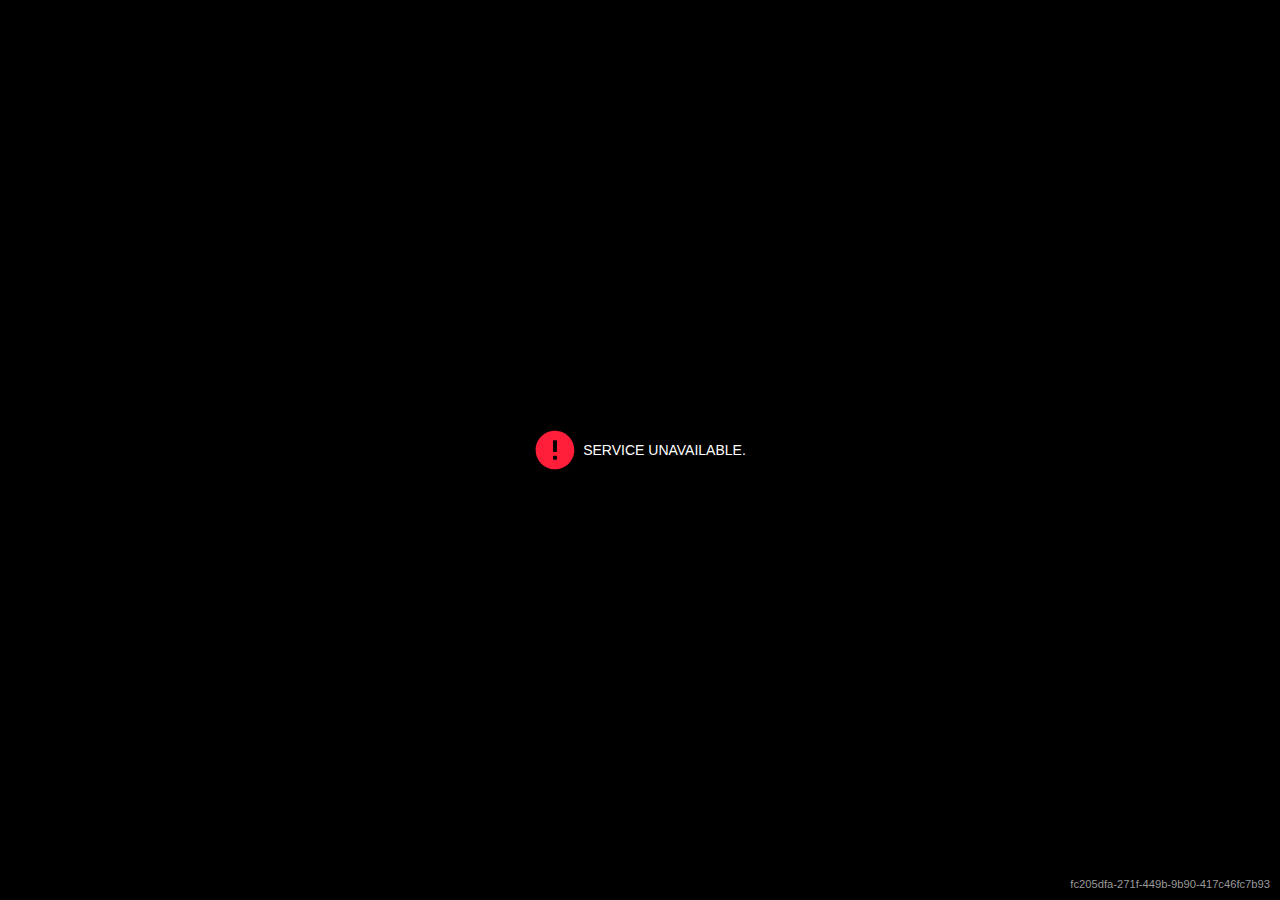
<file: article_files/mgid_arc_video_cmt(2).html>
<!DOCTYPE html>
<!-- saved from url=(0095)http://media.mtvnservices.com/embed/mgid:arc:video:cmt.com:a76cf15d-9846-48e4-92c2-b8a147747f0b -->
<html lang="en"><head><meta http-equiv="Content-Type" content="text/html; charset=windows-1252">
        <title>MTVNPlayer</title>
        <style>
            html,
            body {
              height: 100%;
            }
            .MTVNPlayer {
                width: 100%;
                height: 100%;
				overflow: hidden;
            }
            
            body {
   				margin: 0;
   				padding: 0;
				overflow: hidden;
   			}
        </style>		
    <script type="text/javascript" src="./apstag.js" async="true"></script><script type="text/javascript" src="./bidders(2).js" async="false"></script><script type="text/javascript" src="./gpt.js" async="true"></script><style type="text/css">.edge-placeholder {
	cursor: pointer;
	position: absolute;
	width: 100%;
	height: 100%;
	background-color: black;
}
.edge-placeholder-button {
	background: no-repeat url([data-uri]) center;
	opacity: 0.95;
	filter: alpha(opacity=95);
	top: 0;
	left: 0;
	height: 100%;
	width: 100%;
	position: absolute;
}
.edge-placeholder-image {
	width: 100%;
	height: 100%;
	background-size: contain;
	background-repeat: no-repeat;
	background-position: center center;
}
.edge-placeholder-button:hover {
	opacity: 1.0;
	filter: alpha(opacity=100);
}
.edge-spinner{
	top: 0;
	left: 0;
	position: absolute;
	width:100%;
	height:100%;
	background:black;
	display: -webkit-box;
	display: -webkit-flex;
	display: -ms-flexbox;
	display: -moz-box;
	display: flex;
	-webkit-box-pack: center;
	-moz-box-pack: center;
	-ms-box-pack: center;
	-ms-flex-pack: center;
	-webkit-justify-content: center;
	-moz-justify-content: center;
	justify-content: center;
	-webkit-box-align: center;
	-ms-box-align: center;
	-moz-box-align: center;
	-ms-flex-align: center;
	-webkit-align-items: center;
	-moz-align-items: center;
	align-items: center;
	transition: opacity .4s linear;
	pointer-events: none;
}
.edge-spinner-hidden {
	opacity: 0;
	pointer-events: none;
}
#edge-custom-spinner {
	background-repeat: no-repeat;
	background-size: contain;
	background-position: center;
}
.edge-spinner-icon {
	background: no-repeat  url([data-uri]) center;
	-webkit-animation: spin 700ms infinite linear;
	-moz-animation: spin 700ms infinite linear;
	animation: spin 700ms infinite linear;
	width:70px;
	height:70px;
	background-size: 75%;
}
.edge-spinner-hidden #edge-custom-spinner,
.edge-spinner-hidden .edge-spinner-icon {
	display: none;
	background: none;
	webkit-animation: none;
	-moz-animation: none;
	animation: none;
}

@-webkit-keyframes spin {
	from {
		-webkit-transform: rotate(0deg);
	}
	to {
		-webkit-transform: rotate(360deg);
	}
}
@-moz-keyframes spin {
	from {
		-moz-transform: rotate(0deg);
	}
	to {
		-moz-transform: rotate(360deg);
	}
}
@keyframes spin {
	from {
		transform: rotate(0deg);
	}
	to {
		transform: rotate(360deg);
	}
}

.edge-overlay-container {
	top: 0;
	left: 0;
	height: 100%;
	width: 100%;
	position: absolute;
	pointer-events: none;
}
.pjs {
	background-color: black;
	position: relative;
	margin: 0;
	padding: 0;
	border: 0;
	font-family: 'Open Sans', Arial, sans-serif;
	font-size: 14px;
	vertical-align: baseline;
	text-decoration: none;
	text-align: left;
	font-weight: normal;
	font-style: normal;
	line-height: 1;
	-webkit-text-size-adjust: none;
	-moz-text-size-adjust: none;
	-ms-text-size-adjust: none;
}
.pjs.edge-player {
	overflow: hidden;
}
.pjs *{
	-webkit-box-sizing: border-box;
	-moz-box-sizing: border-box;
	box-sizing: border-box;
}

.pjs video {
	object-fit: contain;
}
.pjs video.edge-player-ads-element {
	visibility: hidden;
	background-color: black;
}
.pjs:not(.edge-native-platform) video::-webkit-media-controls-start-playback-button {
	display: none !important;
}

.pjs.edge-fullscreen-fixed {
	position: fixed !important;
	left: 0;
	top: 0;
	z-index: 2147483645; /* Max z-index */
}
.pjs.edge-fullscreen-active-state video {
	position: absolute;
	height: auto;
	margin: auto 0;
	top: 0;
	left: 0;
	right: 0;
	bottom: 0;
	object-fit: contain;
}
.mtvn-captionator {
	pointer-events: none;
}
.mtvn-simple-cc {
	pointer-events: none;
	position: absolute;
	width: 100%;
	bottom: 10px;
	left: 10%;
}
.mtvn-cc-panel-container {
	padding: 10px;
}
.mtvn-cc-panel-container input[type="radio"]{
	margin: 4px 0;
}
.mtvn-cc-panel-container a{
	margin: 4px 0;
	display: inline-block;
}
.edge-dialog {
	text-align: center;
	background: #000;
	height: 100%;
	width: 100%;
	position: absolute;
	top: 0;
	left: 0;
	background-position: center center;
	background-size: cover;
	background-repeat: no-repeat;
	display: -webkit-box;
	display: -webkit-flex;
	display: -ms-flexbox;
	display: -moz-box;
	display: flex;
	-webkit-box-pack: center;
	-moz-box-pack: center;
	-ms-box-pack: center;
	-ms-flex-pack: center;
	-webkit-justify-content: center;
	-moz-justify-content: center;
	justify-content: center;
	-webkit-box-align: center;
	-ms-box-align: center;
	-moz-box-align: center;
	-ms-flex-align: center;
	-webkit-align-items: center;
	-moz-align-items: center;
	align-items: center;
}

.edge-dialog-default-image {
	box-shadow: inset 0 -15em 15em -5em rgba(0,0,0,0.7);
}

.edge-dialog-default-image .edge-dialog-container {
	margin-top: 25%;
}

.edge-dialog-container {
	font-family: 'Open Sans', Arial, sans-serif;
	color: #FFFFFF;
	font-size: 14px;
	width: 100%;
	display: -webkit-box;
	display: -webkit-flex;
	display: -ms-flexbox;
	display: -moz-box;
	display: flex;
	-webkit-box-pack: center;
	-moz-box-pack: center;
	-ms-box-pack: center;
	-ms-flex-pack: center;
	-webkit-justify-content: center;
	-moz-justify-content: center;
	justify-content: center;
	-webkit-box-align: center;
	-ms-box-align: center;
	-moz-box-align: center;
	-ms-flex-align: center;
	-webkit-align-items: center;
	-moz-align-items: center;
	align-items: center;
}

.edge-dialog-error-icon {
	width: 3em;
	height: 3em;
	background: url([data-uri]) center center/contain no-repeat;
}

.edge-dialog-message-container {
	margin-left: 0.5em;
	max-width: 70%;
	text-transform: uppercase;
	-webkit-user-select: none;
	-moz-user-select: none;
	-ms-user-select: none;
	user-select: none;
	cursor: default;
}
.edge-dialog-qr-code {
	position: absolute;
	top: 10px;
	left: 10px;
	width: 65px;
	height: 65px;
}
.edge-dialog-play-id {
	font-size: 0.8em;
	color: #999;
	position: absolute;
	right: 10px;
	bottom: 10px;
	text-shadow: 0 0 5px #000;
}

.edge-dialog-close {
	text-decoration: none;
	color: #888;
	font-weight: bold;
	text-align: right;
	display: block;
}
.edge-dialog-close:hover {
	color: white;
}
.edge-dialog-close:visited {
	color: #888;
}
.edge-dialog-message a {
	pointer-events: auto;
	cursor: pointer;
	text-decoration: underline;
	text-transform: none;
	color: white;
	background-color: transparent;
}

.pjs .edge-cc-container {
	position: absolute;
	bottom: 15%;
	font-size: 1.2em;
	pointer-events: none;
}

.pjs[max-width~='479px'] .edge-cc-container {
	font-size: .9em;
}

.pjs .edge-cc-container .edge-cc-tracks {
	display: inline-block;
}
.pjs .edge-cc-container:empty,
.pjs .edge-cc-container .edge-cc-tracks:empty {
	background-color: rgba(0,0,0,0.0) !important;
}

.pjs .edge-cc-container.edge-cc-hidden {
	display: none;
}

.pjs .edge-cc-container.edge-cc-default {
	position: absolute;
	left: 0;
	width: 100%;
	text-align: center;
}


.pjs .edge-cc-container .edge-cc-tracks {
	padding: 0.25em;
	line-height: normal;
}
.pjs .edge-cc-container .edge-cc-track-cue::before,
.pjs .edge-cc-container .edge-cc-track-cue::after {
	content: "\A0"; /* non-breaking space is used instead of horizontal paddings */
}

.pjs .edge-608-container {
	position: absolute;
	pointer-events: none;
	top: 0;
	left: 0;
	width: 100%;
	height: 100%;
	text-align: center;
}

.pjs .edge-608-container.edge-608-hidden {
	display: none;
}

.pjs .edge-608-container .edge-608-tracks {
	width: 100%;
	height:100%;
	display: inline-block;
	line-height: normal;
}

.pjs .edge-608-container .edge-608-tracks .ccrow {
	position: absolute;
	height: auto;
	width: 100%;
	text-align: left;
}

.pjs .edge-608-container .edge-608-tracks .ccrow span:not(:empty) {
	padding: 0.1em;
	position: absolute;
}

.pjs[min-width~='480px'] .edge-608-container .edge-608-tracks {
	font-size: 1em;
}

.pjs[min-width~='768px'] .edge-608-container .edge-608-tracks {
	font-size: 1.3em;
}

.pjs[min-width~='1024px'] .edge-608-container .edge-608-tracks {
	font-size: 2em;
}

.pjs[max-height~='309px'] .edge-608-container .edge-608-tracks {
	font-size: 0.75em;
}

.pjs[max-height~='229px'] .edge-608-container .edge-608-tracks {
	font-size: 0.5em;
}

.pjs.edge-player .edge-share-modal {
	display: -webkit-box;
	display: -webkit-flex;
	display: -moz-flex;
	display: -ms-flexbox;
	display: flex;
	-webkit-box-pack: center;
	-ms-flex-pack: center;
	-webkit-justify-content: center;
	-moz-justify-content: center;
	justify-content: center;
	-webkit-box-align: center;
	-ms-flex-align: center;
	-webkit-align-items: center;
	-moz-align-items: center;
	align-items: center;
	position: absolute;
	top: 0;
	left: 0;
	width: 100%;
	height: 100%;
	visibility: hidden;
	pointer-events: none;
	z-index: 2; /* needed to keep share modal over endslate controls: fix on endslate side and remove */
}

.pjs.edge-player .edge-share-modal.edge-share-modal-active-state {
	visibility: visible;
}

.pjs.edge-player .edge-share-modal.edge-share-modal-active-state .edge-share-modal-dialog {
	pointer-events: auto;
}

.pjs.edge-player .edge-share-modal-dialog {
	width: 60%;
	min-width: 250px;
	max-width: 565px;
	height: auto;
	background-color: rgba(0, 0, 0, 0.8);
	border-radius: 4px;
	padding: 1.5em;
}

.pjs.edge-player .edge-share-modal-title {
	margin-bottom: 2%;
	color: #FFFFFF;
	font-size: 14px;
	font-weight: bold;
	text-transform: uppercase;
	-webkit-user-select: none;
	-moz-user-select: none;
	-ms-user-select: none;
	user-select: none;
}

.pjs.edge-player .edge-share-modal-message-container {
	padding: 0.7em;
	overflow: hidden;
	background-color: rgba(57, 57, 57, 0.8);
}

.pjs.edge-player .edge-share-modal-message {
	resize: none;
	border: none;
	width: 100%;
	height: auto;
	background-color: transparent;
	color: #FFFFFF;
	outline: none;
	line-height: 1.2em;
	-webkit-appearance: none;
}

.pjs.edge-player .edge-share-modal-copy-btn {
	display: inline-block;
	position: relative;
	background: #F1F1F1;
	padding: 0.5em 1em;
	color: black;
	text-transform: uppercase;
	border-radius: 4px;
	margin-top: 0.7em;
	cursor: pointer;
	font-size: 12px;
	font-weight: bold;
	float:	right;
	-webkit-user-select: none;
	-moz-user-select: none;
	-ms-user-select: none;
	user-select: none;
}

.pjs.edge-player .edge-share-modal-copy-btn:hover {
	background: #e6e6e6;
}

.pjs.edge-player .edge-share-modal-copy-btn:active {
	box-shadow: inset 0 3px 5px rgba(0,0,0,.125);
}

.pjs.edge-player .edge-share-modal-tooltipped:before {
	content: '';
	width: 0;
	height: 0;
	position: absolute;
	margin-top: 0.2em;
	border-left: 0.5em solid transparent;
	border-right: 0.5em solid transparent;
	border-bottom: 0.5em solid rgba(57, 57, 57, 1);
}

.pjs.edge-player .edge-share-modal-tooltipped:after {
	content: attr(data-tip);
	font-size: 1.0em;
	background: rgba(57, 57, 57, 1);
	border-radius: 2px;
	position: absolute;
	padding: 0.7em 1em;
	margin-top: 0.7em;
	color: #fff;
	text-align: center;
	text-decoration: none;
	white-space: pre;
	pointer-events: none;
}

.pjs.edge-player .edge-share-modal-tooltipped:before, .pjs.edge-player .edge-share-modal-tooltipped:after {
	top: 100%;
	right: 50%;
	-webkit-transform: translateX(50%);
	-ms-transform: translateX(50%);
	transform: translateX(50%);
}

.edge-endslate-container {
	visibility: hidden;
	position: absolute;
	width: 100%;
	height: 100%;
	top: 0;
	left: 0;
	background-color: black;
}
.edge-endslate-active-state .edge-endslate-container {
	visibility: visible;
}
.edge-endslate-none {
	background: #000;
	opacity: 0;
}
.edge-endslate-active-state .edge-endslate-none {
	opacity: 1;
	transition: opacity .3s ease-in;
}

.edge-interstitial {
	width: 100%;
	height: 100%;
	background: black;
	position: absolute;
	opacity: 0;
	transition: opacity .5s ease-in;
	pointer-events: none;
}

.edge-interstitial-active-state .edge-interstitial {
	opacity: 1;
}

.edge-ima-placeholder, .edge-learn-more-placeholder {
	display: none; /* display none by default as it will be toggled by bento and gui */
	position: absolute;
}

.edge-ima-placeholder > div:first-child,
.edge-ima-placeholder iframe[src*='imasdk'] {
	width: 100% !important;
	height: 100% !important;
}
</style><script type="text/javascript" src="./udy1qtvi5.js" async="true"></script><script src="./glcfg400(3).js"></script><style>.fw-div-bento-position { position: absolute; z-index: 0; height: 100%; width: 100%; display: block; }</style><style>.edge-player-ads-element { height: 100% !important; width: 100% !important; }</style><style>.bento-disable-clicks { pointer-events: none; }</style><style>.pjs.bento-hide-gui .edge-gui, .edge-player.bento-hide-gui .pjs-gui { display: none; }</style><style type="text/css">.edge-endslate{font-family:'Open Sans',Arial,sans-serif;font-size:1em;overflow:hidden;height:50%}.edge-endslate-background-image-container,.edge-endslate-background-blur{position:absolute;width:100%;height:100%;top:0;left:0}.edge-endslate-background-blur{-webkit-filter:blur(5px);filter:blur(5px);background-size:100% auto;background-repeat:no-repeat;background-position:center;background-color:#000}.edge-endslate-background-fade{position:absolute;top:0;left:0;width:100%;height:100%;background-color:rgba(0,0,0,.55)}.edge-endslate-content-metadata{display:none;width:70%;position:absolute;z-index:1;left:5em;bottom:1em;color:#fff;font-weight:400;font-size:1em;line-height:1.3;transform:translate(0,100%);transition:transform 1s ease-out,margin-left 1s ease-out}.edge-endslate-content-metadata-media-title{white-space:nowrap;overflow:hidden;text-overflow:ellipsis}.edge-endslate-content-metadata-media-duration{display:none;font-size:.9em;padding:1.1em 0 0}.edge-endslate-replay-button,.edge-endslate-fullscreen-button{background-repeat:no-repeat;background-position:top center;background-size:contain;cursor:pointer;position:absolute;bottom:1em;transform:translate(0,100%);transition:transform 1s ease-out,margin-left 1s ease-out;z-index:10}.edge-endslate-active-state .edge-endslate-content-metadata,.edge-endslate-active-state .edge-endslate-replay-button,.edge-endslate-active-state .edge-endslate-fullscreen-button{transform:translate(0,0)}.edge-desktop-platform .edge-endslate-replay-button,.edge-desktop-platform .edge-endslate-fullscreen-button{opacity:.8}.edge-desktop-platform .edge-endslate-replay-button:hover,.edge-desktop-platform .edge-endslate-fullscreen-button:hover{opacity:1}.edge-endslate-replay-button{width:3em;padding-top:3.6em;left:1em;background-image:url([data-uri]);color:#fff;text-align:center;text-transform:uppercase}.edge-endslate-replay-button:after{content:'replay';font-size:.6em}.edge-endslate-fullscreen-button{width:1.8em;height:1.8em;right:1em;background-image:url([data-uri])}.edge-embed-platform .edge-endslate-content-metadata{display:block}.edge-fullscreen-active-state .edge-endslate{display:-webkit-box;display:-webkit-flex;display:-moz-flex;display:-ms-flexbox;display:flex;-webkit-box-pack:start;-ms-flex-pack:start;-webkit-justify-content:flex-start;-moz-justify-content:flex-start;justify-content:flex-start;-webkit-box-align:end;-ms-flex-align:end;-webkit-align-items:flex-end;-moz-align-items:flex-end;align-items:flex-end}.edge-fullscreen-active-state .edge-endslate-replay-button{display:block;position:relative}.edge-fullscreen-active-state .edge-endslate-content-metadata{display:block;position:relative;left:2em}.edge-fullscreen-active-state .edge-endslate-fullscreen-button{width:2em;height:2em;background-image:url([data-uri])}.ios-native-player .edge-endslate-fullscreen{display:none}[max-width~="479px"] .edge-endslate{font-size:.8em}[max-width~="479px"] .edge-endslate-fullscreen-button{bottom:.9em}[min-width~="1439px"].edge-desktop-platform .edge-endslate-replay-button,[min-width~="1439px"].edge-desktop-platform .edge-endslate-content-metadata{font-size:1.5em}@media screen and (min-aspect-ratio:16/9) and (orientation:landscape){.edge-fullscreen-active-state .edge-endslate{margin-top:0!important;height:100%}}</style><style type="text/css">.edge-endslate-share-items-container{height:100%;width:100%;position:absolute;display:-webkit-box;display:-webkit-flex;display:-moz-flex;display:-ms-flexbox;display:flex;-webkit-box-pack:center;-ms-flex-pack:center;-webkit-justify-content:center;-moz-justify-content:center;justify-content:center;-webkit-box-align:center;-ms-flex-align:center;-webkit-align-items:center;-moz-align-items:center;align-items:center;padding:1.4em;top:0;left:0;z-index:1;margin-left:-5%;transform:translate(100%,-5%);transition:transform 1s ease-out,margin-left 1s ease-out}.edge-endslate-active-state .edge-endslate-share-items-container{transform:translate(5%,-5%)}.edge-endslate-share-items{display:-webkit-box;display:-webkit-flex;display:-moz-flex;display:-ms-flexbox;display:flex;-webkit-box-pack:center;-ms-flex-pack:center;-webkit-justify-content:center;-moz-justify-content:center;justify-content:center;-webkit-box-direction:normal;-webkit-box-orient:horizontal;-webkit-flex-direction:row;-moz-flex-direction:row;-ms-flex-direction:row;flex-direction:row;width:100%;max-width:565px;height:auto}.edge-endslate-share-item{width:23%;height:auto;margin:0 1%}.edge-endslate-share-icon{width:100%;height:0;padding-top:100%;background-repeat:no-repeat;background-size:contain;cursor:pointer;overflow:hidden;display:block}[data-share-type='link']>.edge-endslate-share-icon{background-image:url([data-uri])}[data-share-type='embed']>.edge-endslate-share-icon{background-image:url([data-uri])}[data-share-type='facebook']>.edge-endslate-share-icon{background-image:url([data-uri])}[data-share-type='twitter']>.edge-endslate-share-icon{background-image:url([data-uri])}</style></head>
    <body>
 		
			<div class="MTVNPlayer pjs edge-player" id="video-player" data-contenturi="mgid:arc:video:cmt.com:a76cf15d-9846-48e4-92c2-b8a147747f0b" style="width: 100%; height: 100%;"><video class="edge-player-content-element" preload="metadata" style="position: absolute; width: 100%; height: 100%" playsinline=""></video><div id="fw_placeholder"></div><div class="edge-spinner edge-spinner-hidden"><div id="edge-custom-spinner"><div class="edge-spinner-icon"></div></div></div><div class="edge-overlay-container"></div><div class="edge-cc-container"></div><div class="edge-608-container"></div><div class="edge-ima-placeholder fw-div-bento-position"><video class="edge-player-ads-element" preload="metadata" style="position: absolute; width: 100%; height: 100%" playsinline=""></video></div><div class="edge-learn-more-placeholder"></div><div class="edge-gui"></div><div class="edge-endslate-container"><div class="edge-endslate-share edge-endslate" style="margin-top: 30.2112676056338%">
				<div class="edge-endslate-background-image-container">
					<div class="edge-endslate-background-blur" style="background-image: url(//cmt.mtvnimages.com/uri/mgid:file:gsp:cmtstor:/cmt.com/shows/crossroads/videos/season_1/halsey_and_kelsea_ballerini/images/cmt_crossroads_halsey_kelsea_ballerini_colors_1920x1080.jpg?width=1024&amp;height=576&amp;crop=true)"></div>
					<div class="edge-endslate-background-fade"></div>
				</div>
				<div class="edge-endslate-replay-button"></div>
				<div class="edge-endslate-content-metadata">
					<div class="edge-endslate-content-metadata-media-artist">NO_ARTIST</div>
					<div class="edge-endslate-content-metadata-media-title">Kelsea Ballerini and Halsey - "Colors"</div>
					<div class="edge-endslate-content-metadata-media-duration">04:11</div>
				</div>
				<div class="edge-endslate-fullscreen-button"></div>
				<div class="edge-endslate-share-items-container">
					<div class="edge-endslate-share-items"><div class="edge-endslate-share-item" data-share-type="facebook">
					<a class="edge-endslate-share-icon" href="https://www.facebook.com/sharer/sharer.php?u=http%3A%2F%2Fwww.cmt.com%2Fvideo-clips%2Fv2hqj8%2Fkelsea-ballerini-and-halsey-colors" target="_blank">facebook</a>
				</div><div class="edge-endslate-share-item" data-share-type="twitter">
					<a class="edge-endslate-share-icon" href="https://twitter.com/intent/tweet?url=http%3A%2F%2Fwww.cmt.com%2Fvideo-clips%2Fv2hqj8%2Fkelsea-ballerini-and-halsey-colors" target="_blank">twitter</a>
				</div><div class="edge-endslate-share-item" data-share-type="embed">
					<span class="edge-endslate-share-icon"></span>
				</div><div class="edge-endslate-share-item" data-share-type="link">
					<span class="edge-endslate-share-icon"></span>
				</div></div>
				</div>
			</div>
			</div><div class="edge-share-modal"></div><div class="edge-placeholder" style=""><div class="edge-placeholder-image" style="background-image: url(&quot;//cmt.mtvnimages.com/uri/mgid:file:gsp:cmtstor:/cmt.com/shows/crossroads/videos/season_1/halsey_and_kelsea_ballerini/images/cmt_crossroads_halsey_kelsea_ballerini_colors_1920x1080.jpg?width=1024&amp;height=576&amp;crop=true&quot;);"></div><div class="edge-placeholder-button"></div></div></div>
		
		
				
					<script src="./bentojs.js"></script>
				
			
		
        	<script type="text/javascript" src="./mgid_arc_video_cmt.com_a76cf15d-9846-48e4-92c2-b8a147747f0b"></script>
		
    
   <script type="text/javascript">
      window.onload = loaded;

      function getUrlParameter(name) {
         name = name.replace(/[\[]/, '\\[').replace(/[\]]/, '\\]');
         var regex = new RegExp('[\\?&]' + name + '=([^&#]*)');
         var results = regex.exec(location.search);
         return results === null ? '' : decodeURIComponent(results[1].replace(/\+/g, ' '));
      };

      function loaded() {
         /*   4.1 Template version */
         // the player element 
         var element = document.querySelector("#video-player");

         // any settings you want
         var config = {
            uri: "mgid:arc:video:cmt.com:a76cf15d-9846-48e4-92c2-b8a147747f0b",
            ref: "http%3a%2f%2fwww.cmt.com%2fnews%2f1819447%2ftop-moments-from-cmt-crossroads-halsey-kelsea-ballerini%2f",
            originRef: "http%3a%2f%2fwww.cmt.com%2fnews%2f1819447%2ftop-moments-from-cmt-crossroads-halsey-kelsea-ballerini%2f",
            width: "100%",
            height: "100%"
         };
         // if you want to hook up some events
         var events = {
         };
         var embed =  "true";
         var enableAutoPlay = getUrlParameter('autoplay') === '1' && getUrlParameter('auto_play') === 'true';
         var player;

         if (enableAutoPlay) {
            config.autoPlay = true;
         }

         player = new MTVNPlayer.Player(element, config, events)
      }
   </script>

		
	
<!--publish_time:2019-11-06T17:26:36.053Z-->

						
					
			
	</body></html>
</file>
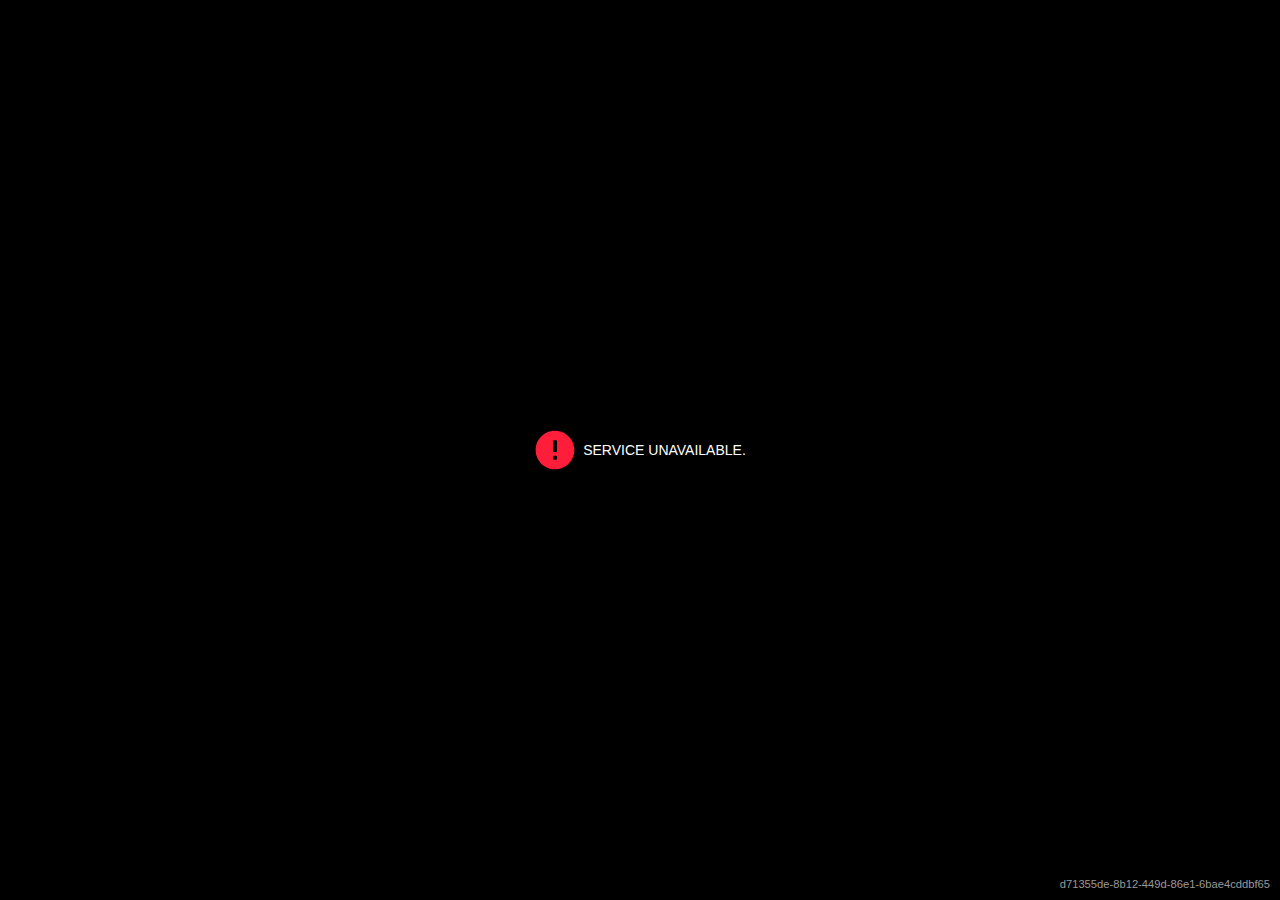
<file: article_files/mgid_arc_video_cmt.html>
<!DOCTYPE html>
<!-- saved from url=(0095)http://media.mtvnservices.com/embed/mgid:arc:video:cmt.com:c5417f83-235b-4d16-83f1-aaa4a15442ec -->
<html lang="en"><head><meta http-equiv="Content-Type" content="text/html; charset=windows-1252">
        <title>MTVNPlayer</title>
        <style>
            html,
            body {
              height: 100%;
            }
            .MTVNPlayer {
                width: 100%;
                height: 100%;
				overflow: hidden;
            }
            
            body {
   				margin: 0;
   				padding: 0;
				overflow: hidden;
   			}
        </style>		
    <script type="text/javascript" src="./apstag.js" async="true"></script><script type="text/javascript" src="./bidders.js" async="false"></script><script type="text/javascript" src="./gpt.js" async="true"></script><style type="text/css">.edge-placeholder {
	cursor: pointer;
	position: absolute;
	width: 100%;
	height: 100%;
	background-color: black;
}
.edge-placeholder-button {
	background: no-repeat url([data-uri]) center;
	opacity: 0.95;
	filter: alpha(opacity=95);
	top: 0;
	left: 0;
	height: 100%;
	width: 100%;
	position: absolute;
}
.edge-placeholder-image {
	width: 100%;
	height: 100%;
	background-size: contain;
	background-repeat: no-repeat;
	background-position: center center;
}
.edge-placeholder-button:hover {
	opacity: 1.0;
	filter: alpha(opacity=100);
}
.edge-spinner{
	top: 0;
	left: 0;
	position: absolute;
	width:100%;
	height:100%;
	background:black;
	display: -webkit-box;
	display: -webkit-flex;
	display: -ms-flexbox;
	display: -moz-box;
	display: flex;
	-webkit-box-pack: center;
	-moz-box-pack: center;
	-ms-box-pack: center;
	-ms-flex-pack: center;
	-webkit-justify-content: center;
	-moz-justify-content: center;
	justify-content: center;
	-webkit-box-align: center;
	-ms-box-align: center;
	-moz-box-align: center;
	-ms-flex-align: center;
	-webkit-align-items: center;
	-moz-align-items: center;
	align-items: center;
	transition: opacity .4s linear;
	pointer-events: none;
}
.edge-spinner-hidden {
	opacity: 0;
	pointer-events: none;
}
#edge-custom-spinner {
	background-repeat: no-repeat;
	background-size: contain;
	background-position: center;
}
.edge-spinner-icon {
	background: no-repeat  url([data-uri]) center;
	-webkit-animation: spin 700ms infinite linear;
	-moz-animation: spin 700ms infinite linear;
	animation: spin 700ms infinite linear;
	width:70px;
	height:70px;
	background-size: 75%;
}
.edge-spinner-hidden #edge-custom-spinner,
.edge-spinner-hidden .edge-spinner-icon {
	display: none;
	background: none;
	webkit-animation: none;
	-moz-animation: none;
	animation: none;
}

@-webkit-keyframes spin {
	from {
		-webkit-transform: rotate(0deg);
	}
	to {
		-webkit-transform: rotate(360deg);
	}
}
@-moz-keyframes spin {
	from {
		-moz-transform: rotate(0deg);
	}
	to {
		-moz-transform: rotate(360deg);
	}
}
@keyframes spin {
	from {
		transform: rotate(0deg);
	}
	to {
		transform: rotate(360deg);
	}
}

.edge-overlay-container {
	top: 0;
	left: 0;
	height: 100%;
	width: 100%;
	position: absolute;
	pointer-events: none;
}
.pjs {
	background-color: black;
	position: relative;
	margin: 0;
	padding: 0;
	border: 0;
	font-family: 'Open Sans', Arial, sans-serif;
	font-size: 14px;
	vertical-align: baseline;
	text-decoration: none;
	text-align: left;
	font-weight: normal;
	font-style: normal;
	line-height: 1;
	-webkit-text-size-adjust: none;
	-moz-text-size-adjust: none;
	-ms-text-size-adjust: none;
}
.pjs.edge-player {
	overflow: hidden;
}
.pjs *{
	-webkit-box-sizing: border-box;
	-moz-box-sizing: border-box;
	box-sizing: border-box;
}

.pjs video {
	object-fit: contain;
}
.pjs video.edge-player-ads-element {
	visibility: hidden;
	background-color: black;
}
.pjs:not(.edge-native-platform) video::-webkit-media-controls-start-playback-button {
	display: none !important;
}

.pjs.edge-fullscreen-fixed {
	position: fixed !important;
	left: 0;
	top: 0;
	z-index: 2147483645; /* Max z-index */
}
.pjs.edge-fullscreen-active-state video {
	position: absolute;
	height: auto;
	margin: auto 0;
	top: 0;
	left: 0;
	right: 0;
	bottom: 0;
	object-fit: contain;
}
.mtvn-captionator {
	pointer-events: none;
}
.mtvn-simple-cc {
	pointer-events: none;
	position: absolute;
	width: 100%;
	bottom: 10px;
	left: 10%;
}
.mtvn-cc-panel-container {
	padding: 10px;
}
.mtvn-cc-panel-container input[type="radio"]{
	margin: 4px 0;
}
.mtvn-cc-panel-container a{
	margin: 4px 0;
	display: inline-block;
}
.edge-dialog {
	text-align: center;
	background: #000;
	height: 100%;
	width: 100%;
	position: absolute;
	top: 0;
	left: 0;
	background-position: center center;
	background-size: cover;
	background-repeat: no-repeat;
	display: -webkit-box;
	display: -webkit-flex;
	display: -ms-flexbox;
	display: -moz-box;
	display: flex;
	-webkit-box-pack: center;
	-moz-box-pack: center;
	-ms-box-pack: center;
	-ms-flex-pack: center;
	-webkit-justify-content: center;
	-moz-justify-content: center;
	justify-content: center;
	-webkit-box-align: center;
	-ms-box-align: center;
	-moz-box-align: center;
	-ms-flex-align: center;
	-webkit-align-items: center;
	-moz-align-items: center;
	align-items: center;
}

.edge-dialog-default-image {
	box-shadow: inset 0 -15em 15em -5em rgba(0,0,0,0.7);
}

.edge-dialog-default-image .edge-dialog-container {
	margin-top: 25%;
}

.edge-dialog-container {
	font-family: 'Open Sans', Arial, sans-serif;
	color: #FFFFFF;
	font-size: 14px;
	width: 100%;
	display: -webkit-box;
	display: -webkit-flex;
	display: -ms-flexbox;
	display: -moz-box;
	display: flex;
	-webkit-box-pack: center;
	-moz-box-pack: center;
	-ms-box-pack: center;
	-ms-flex-pack: center;
	-webkit-justify-content: center;
	-moz-justify-content: center;
	justify-content: center;
	-webkit-box-align: center;
	-ms-box-align: center;
	-moz-box-align: center;
	-ms-flex-align: center;
	-webkit-align-items: center;
	-moz-align-items: center;
	align-items: center;
}

.edge-dialog-error-icon {
	width: 3em;
	height: 3em;
	background: url([data-uri]) center center/contain no-repeat;
}

.edge-dialog-message-container {
	margin-left: 0.5em;
	max-width: 70%;
	text-transform: uppercase;
	-webkit-user-select: none;
	-moz-user-select: none;
	-ms-user-select: none;
	user-select: none;
	cursor: default;
}
.edge-dialog-qr-code {
	position: absolute;
	top: 10px;
	left: 10px;
	width: 65px;
	height: 65px;
}
.edge-dialog-play-id {
	font-size: 0.8em;
	color: #999;
	position: absolute;
	right: 10px;
	bottom: 10px;
	text-shadow: 0 0 5px #000;
}

.edge-dialog-close {
	text-decoration: none;
	color: #888;
	font-weight: bold;
	text-align: right;
	display: block;
}
.edge-dialog-close:hover {
	color: white;
}
.edge-dialog-close:visited {
	color: #888;
}
.edge-dialog-message a {
	pointer-events: auto;
	cursor: pointer;
	text-decoration: underline;
	text-transform: none;
	color: white;
	background-color: transparent;
}

.pjs .edge-cc-container {
	position: absolute;
	bottom: 15%;
	font-size: 1.2em;
	pointer-events: none;
}

.pjs[max-width~='479px'] .edge-cc-container {
	font-size: .9em;
}

.pjs .edge-cc-container .edge-cc-tracks {
	display: inline-block;
}
.pjs .edge-cc-container:empty,
.pjs .edge-cc-container .edge-cc-tracks:empty {
	background-color: rgba(0,0,0,0.0) !important;
}

.pjs .edge-cc-container.edge-cc-hidden {
	display: none;
}

.pjs .edge-cc-container.edge-cc-default {
	position: absolute;
	left: 0;
	width: 100%;
	text-align: center;
}


.pjs .edge-cc-container .edge-cc-tracks {
	padding: 0.25em;
	line-height: normal;
}
.pjs .edge-cc-container .edge-cc-track-cue::before,
.pjs .edge-cc-container .edge-cc-track-cue::after {
	content: "\A0"; /* non-breaking space is used instead of horizontal paddings */
}

.pjs .edge-608-container {
	position: absolute;
	pointer-events: none;
	top: 0;
	left: 0;
	width: 100%;
	height: 100%;
	text-align: center;
}

.pjs .edge-608-container.edge-608-hidden {
	display: none;
}

.pjs .edge-608-container .edge-608-tracks {
	width: 100%;
	height:100%;
	display: inline-block;
	line-height: normal;
}

.pjs .edge-608-container .edge-608-tracks .ccrow {
	position: absolute;
	height: auto;
	width: 100%;
	text-align: left;
}

.pjs .edge-608-container .edge-608-tracks .ccrow span:not(:empty) {
	padding: 0.1em;
	position: absolute;
}

.pjs[min-width~='480px'] .edge-608-container .edge-608-tracks {
	font-size: 1em;
}

.pjs[min-width~='768px'] .edge-608-container .edge-608-tracks {
	font-size: 1.3em;
}

.pjs[min-width~='1024px'] .edge-608-container .edge-608-tracks {
	font-size: 2em;
}

.pjs[max-height~='309px'] .edge-608-container .edge-608-tracks {
	font-size: 0.75em;
}

.pjs[max-height~='229px'] .edge-608-container .edge-608-tracks {
	font-size: 0.5em;
}

.pjs.edge-player .edge-share-modal {
	display: -webkit-box;
	display: -webkit-flex;
	display: -moz-flex;
	display: -ms-flexbox;
	display: flex;
	-webkit-box-pack: center;
	-ms-flex-pack: center;
	-webkit-justify-content: center;
	-moz-justify-content: center;
	justify-content: center;
	-webkit-box-align: center;
	-ms-flex-align: center;
	-webkit-align-items: center;
	-moz-align-items: center;
	align-items: center;
	position: absolute;
	top: 0;
	left: 0;
	width: 100%;
	height: 100%;
	visibility: hidden;
	pointer-events: none;
	z-index: 2; /* needed to keep share modal over endslate controls: fix on endslate side and remove */
}

.pjs.edge-player .edge-share-modal.edge-share-modal-active-state {
	visibility: visible;
}

.pjs.edge-player .edge-share-modal.edge-share-modal-active-state .edge-share-modal-dialog {
	pointer-events: auto;
}

.pjs.edge-player .edge-share-modal-dialog {
	width: 60%;
	min-width: 250px;
	max-width: 565px;
	height: auto;
	background-color: rgba(0, 0, 0, 0.8);
	border-radius: 4px;
	padding: 1.5em;
}

.pjs.edge-player .edge-share-modal-title {
	margin-bottom: 2%;
	color: #FFFFFF;
	font-size: 14px;
	font-weight: bold;
	text-transform: uppercase;
	-webkit-user-select: none;
	-moz-user-select: none;
	-ms-user-select: none;
	user-select: none;
}

.pjs.edge-player .edge-share-modal-message-container {
	padding: 0.7em;
	overflow: hidden;
	background-color: rgba(57, 57, 57, 0.8);
}

.pjs.edge-player .edge-share-modal-message {
	resize: none;
	border: none;
	width: 100%;
	height: auto;
	background-color: transparent;
	color: #FFFFFF;
	outline: none;
	line-height: 1.2em;
	-webkit-appearance: none;
}

.pjs.edge-player .edge-share-modal-copy-btn {
	display: inline-block;
	position: relative;
	background: #F1F1F1;
	padding: 0.5em 1em;
	color: black;
	text-transform: uppercase;
	border-radius: 4px;
	margin-top: 0.7em;
	cursor: pointer;
	font-size: 12px;
	font-weight: bold;
	float:	right;
	-webkit-user-select: none;
	-moz-user-select: none;
	-ms-user-select: none;
	user-select: none;
}

.pjs.edge-player .edge-share-modal-copy-btn:hover {
	background: #e6e6e6;
}

.pjs.edge-player .edge-share-modal-copy-btn:active {
	box-shadow: inset 0 3px 5px rgba(0,0,0,.125);
}

.pjs.edge-player .edge-share-modal-tooltipped:before {
	content: '';
	width: 0;
	height: 0;
	position: absolute;
	margin-top: 0.2em;
	border-left: 0.5em solid transparent;
	border-right: 0.5em solid transparent;
	border-bottom: 0.5em solid rgba(57, 57, 57, 1);
}

.pjs.edge-player .edge-share-modal-tooltipped:after {
	content: attr(data-tip);
	font-size: 1.0em;
	background: rgba(57, 57, 57, 1);
	border-radius: 2px;
	position: absolute;
	padding: 0.7em 1em;
	margin-top: 0.7em;
	color: #fff;
	text-align: center;
	text-decoration: none;
	white-space: pre;
	pointer-events: none;
}

.pjs.edge-player .edge-share-modal-tooltipped:before, .pjs.edge-player .edge-share-modal-tooltipped:after {
	top: 100%;
	right: 50%;
	-webkit-transform: translateX(50%);
	-ms-transform: translateX(50%);
	transform: translateX(50%);
}

.edge-endslate-container {
	visibility: hidden;
	position: absolute;
	width: 100%;
	height: 100%;
	top: 0;
	left: 0;
	background-color: black;
}
.edge-endslate-active-state .edge-endslate-container {
	visibility: visible;
}
.edge-endslate-none {
	background: #000;
	opacity: 0;
}
.edge-endslate-active-state .edge-endslate-none {
	opacity: 1;
	transition: opacity .3s ease-in;
}

.edge-interstitial {
	width: 100%;
	height: 100%;
	background: black;
	position: absolute;
	opacity: 0;
	transition: opacity .5s ease-in;
	pointer-events: none;
}

.edge-interstitial-active-state .edge-interstitial {
	opacity: 1;
}

.edge-ima-placeholder, .edge-learn-more-placeholder {
	display: none; /* display none by default as it will be toggled by bento and gui */
	position: absolute;
}

.edge-ima-placeholder > div:first-child,
.edge-ima-placeholder iframe[src*='imasdk'] {
	width: 100% !important;
	height: 100% !important;
}
</style><script type="text/javascript" src="./udy1qtvi5.js" async="true"></script><script src="./glcfg400.js"></script><style>.fw-div-bento-position { position: absolute; z-index: 0; height: 100%; width: 100%; display: block; }</style><style>.edge-player-ads-element { height: 100% !important; width: 100% !important; }</style><style>.bento-disable-clicks { pointer-events: none; }</style><style>.pjs.bento-hide-gui .edge-gui, .edge-player.bento-hide-gui .pjs-gui { display: none; }</style><style type="text/css">.edge-endslate{font-family:'Open Sans',Arial,sans-serif;font-size:1em;overflow:hidden;height:50%}.edge-endslate-background-image-container,.edge-endslate-background-blur{position:absolute;width:100%;height:100%;top:0;left:0}.edge-endslate-background-blur{-webkit-filter:blur(5px);filter:blur(5px);background-size:100% auto;background-repeat:no-repeat;background-position:center;background-color:#000}.edge-endslate-background-fade{position:absolute;top:0;left:0;width:100%;height:100%;background-color:rgba(0,0,0,.55)}.edge-endslate-content-metadata{display:none;width:70%;position:absolute;z-index:1;left:5em;bottom:1em;color:#fff;font-weight:400;font-size:1em;line-height:1.3;transform:translate(0,100%);transition:transform 1s ease-out,margin-left 1s ease-out}.edge-endslate-content-metadata-media-title{white-space:nowrap;overflow:hidden;text-overflow:ellipsis}.edge-endslate-content-metadata-media-duration{display:none;font-size:.9em;padding:1.1em 0 0}.edge-endslate-replay-button,.edge-endslate-fullscreen-button{background-repeat:no-repeat;background-position:top center;background-size:contain;cursor:pointer;position:absolute;bottom:1em;transform:translate(0,100%);transition:transform 1s ease-out,margin-left 1s ease-out;z-index:10}.edge-endslate-active-state .edge-endslate-content-metadata,.edge-endslate-active-state .edge-endslate-replay-button,.edge-endslate-active-state .edge-endslate-fullscreen-button{transform:translate(0,0)}.edge-desktop-platform .edge-endslate-replay-button,.edge-desktop-platform .edge-endslate-fullscreen-button{opacity:.8}.edge-desktop-platform .edge-endslate-replay-button:hover,.edge-desktop-platform .edge-endslate-fullscreen-button:hover{opacity:1}.edge-endslate-replay-button{width:3em;padding-top:3.6em;left:1em;background-image:url([data-uri]);color:#fff;text-align:center;text-transform:uppercase}.edge-endslate-replay-button:after{content:'replay';font-size:.6em}.edge-endslate-fullscreen-button{width:1.8em;height:1.8em;right:1em;background-image:url([data-uri])}.edge-embed-platform .edge-endslate-content-metadata{display:block}.edge-fullscreen-active-state .edge-endslate{display:-webkit-box;display:-webkit-flex;display:-moz-flex;display:-ms-flexbox;display:flex;-webkit-box-pack:start;-ms-flex-pack:start;-webkit-justify-content:flex-start;-moz-justify-content:flex-start;justify-content:flex-start;-webkit-box-align:end;-ms-flex-align:end;-webkit-align-items:flex-end;-moz-align-items:flex-end;align-items:flex-end}.edge-fullscreen-active-state .edge-endslate-replay-button{display:block;position:relative}.edge-fullscreen-active-state .edge-endslate-content-metadata{display:block;position:relative;left:2em}.edge-fullscreen-active-state .edge-endslate-fullscreen-button{width:2em;height:2em;background-image:url([data-uri])}.ios-native-player .edge-endslate-fullscreen{display:none}[max-width~="479px"] .edge-endslate{font-size:.8em}[max-width~="479px"] .edge-endslate-fullscreen-button{bottom:.9em}[min-width~="1439px"].edge-desktop-platform .edge-endslate-replay-button,[min-width~="1439px"].edge-desktop-platform .edge-endslate-content-metadata{font-size:1.5em}@media screen and (min-aspect-ratio:16/9) and (orientation:landscape){.edge-fullscreen-active-state .edge-endslate{margin-top:0!important;height:100%}}</style><style type="text/css">.edge-endslate-share-items-container{height:100%;width:100%;position:absolute;display:-webkit-box;display:-webkit-flex;display:-moz-flex;display:-ms-flexbox;display:flex;-webkit-box-pack:center;-ms-flex-pack:center;-webkit-justify-content:center;-moz-justify-content:center;justify-content:center;-webkit-box-align:center;-ms-flex-align:center;-webkit-align-items:center;-moz-align-items:center;align-items:center;padding:1.4em;top:0;left:0;z-index:1;margin-left:-5%;transform:translate(100%,-5%);transition:transform 1s ease-out,margin-left 1s ease-out}.edge-endslate-active-state .edge-endslate-share-items-container{transform:translate(5%,-5%)}.edge-endslate-share-items{display:-webkit-box;display:-webkit-flex;display:-moz-flex;display:-ms-flexbox;display:flex;-webkit-box-pack:center;-ms-flex-pack:center;-webkit-justify-content:center;-moz-justify-content:center;justify-content:center;-webkit-box-direction:normal;-webkit-box-orient:horizontal;-webkit-flex-direction:row;-moz-flex-direction:row;-ms-flex-direction:row;flex-direction:row;width:100%;max-width:565px;height:auto}.edge-endslate-share-item{width:23%;height:auto;margin:0 1%}.edge-endslate-share-icon{width:100%;height:0;padding-top:100%;background-repeat:no-repeat;background-size:contain;cursor:pointer;overflow:hidden;display:block}[data-share-type='link']>.edge-endslate-share-icon{background-image:url([data-uri])}[data-share-type='embed']>.edge-endslate-share-icon{background-image:url([data-uri])}[data-share-type='facebook']>.edge-endslate-share-icon{background-image:url([data-uri])}[data-share-type='twitter']>.edge-endslate-share-icon{background-image:url([data-uri])}</style><style type="text/css">@-webkit-keyframes slideup{0%{-webkit-transform:translateY(5em);transform:translateY(5em)}100%{-webkit-transform:translateY(0);transform:translateY(0)}}@-moz-keyframes slideup{0%{-webkit-transform:translateY(5em);transform:translateY(5em)}100%{-webkit-transform:translateY(0);transform:translateY(0)}}@-o-keyframes slideup{0%{-webkit-transform:translateY(5em);transform:translateY(5em)}100%{-webkit-transform:translateY(0);transform:translateY(0)}}@keyframes slideup{0%{-webkit-transform:translateY(5em);transform:translateY(5em)}100%{-webkit-transform:translateY(0);transform:translateY(0)}}@-webkit-keyframes slidedown{0%{-webkit-transform:translateY(0);transform:translateY(0)}100%{-webkit-transform:translateY(5em);transform:translateY(5em)}}@-moz-keyframes slidedown{0%{-webkit-transform:translateY(0);transform:translateY(0)}100%{-webkit-transform:translateY(5em);transform:translateY(5em)}}@-o-keyframes slidedown{0%{-webkit-transform:translateY(0);transform:translateY(0)}100%{-webkit-transform:translateY(5em);transform:translateY(5em)}}@keyframes slidedown{0%{-webkit-transform:translateY(0);transform:translateY(0)}100%{-webkit-transform:translateY(5em);transform:translateY(5em)}}.edge-gui-volume-slider-item,.pjs.edge-player .edge-gui-volume-slider-background,.pjs.edge-player .edge-gui-volume-slider-progress{position:absolute;height:.3em;border-radius:2px}.pjs.edge-player .edge-gui-volume-slider{width:120px;position:absolute;bottom:1.4em;left:7em;opacity:0;pointer-events:none;-webkit-transition:opacity .3s ease-in-out;transition:opacity .3s ease-in-out;-webkit-transform:translateY(5em);transform:translateY(5em)}.pjs.edge-player.edge-gui-rewind-enabled-state .edge-gui-volume-slider{left:10em}.pjs.edge-player .edge-gui-volume-slider-icon{float:left;-webkit-user-select:none;width:2em;height:2em;cursor:pointer;margin-right:.6em;background:url([data-uri]) left center/contain no-repeat;cursor:pointer}.pjs.edge-player .edge-gui-volume-slider-container{float:left;position:relative;-webkit-user-select:none;height:2.1em;padding:.9em 0;cursor:pointer;width:1px;opacity:0;-webkit-transition:opacity .3s ease-in-out,width .3s ease-in-out;transition:opacity .3s ease-in-out,width .3s ease-in-out}.pjs.edge-player:not(.edge-desktop-platform) .edge-gui-volume-slider-container{display:none}.pjs.edge-player .edge-gui-volume-slider-background{width:100%;background:rgba(255,255,255,0.3)}.pjs.edge-player .edge-gui-volume-slider-progress{width:0;background:#fff}.pjs.edge-player .edge-gui-volume-slider-thumb{position:absolute;left:0;top:50%;width:.9em;height:.9em;margin-left:-.45em;margin-top:-.45em;background-color:#fff;border-radius:50%;-webkit-transition:transform .1s ease-in-out;transition:transform .1s ease-in-out;cursor:pointer}.pjs.edge-player .edge-gui-volume-slider:hover .edge-gui-volume-slider-container,.pjs.edge-player .edge-gui-volume-slider.edge-gui-volume-slider-active-state .edge-gui-volume-slider-container{left:auto;opacity:1;width:calc(100% - 3em)}.pjs.edge-player .edge-gui-volume-slider.edge-gui-volume-slider-active-state .edge-gui-volume-slider-thumb{-webkit-transform:scale(1.67);transform:scale(1.67)}.pjs.edge-player .edge-gui-volume-slider.edge-gui-volume-slider-disabled-state .edge-gui-volume-slider-thumb-container,.pjs.edge-player .edge-gui-volume-slider.edge-gui-volume-slider-disabled-state .edge-gui-volume-slider-progress{display:none}.pjs.edge-player .edge-gui-volume-slider.edge-gui-volume-slider-muted .edge-gui-volume-slider-icon{background:url([data-uri]) left center/contain no-repeat;cursor:pointer}.pjs.edge-player .edge-gui-volume-slider.edge-gui-volume-slider-full .edge-gui-volume-slider-icon{background:url([data-uri]) left center/contain no-repeat;cursor:pointer}.pjs.edge-player[max-width~="479px"] .edge-gui-volume-slider{width:8em;bottom:0.8em}.pjs.edge-player[max-height~="229px"] .edge-gui-volume-slider{width:6em}.pjs.edge-player.edge-desktop-platform:not(.edge-live-platform)[min-width~="479px"].edge-gui-content-active-state.edge-gui-rewind-enabled-state .edge-gui-volume-slider{left:13.5em}.pjs.edge-player.edge-desktop-platform:not(.edge-live-platform)[min-width~="479px"].edge-gui-content-active-state .edge-gui-volume-slider{left:10.5em}.pjs.edge-player.edge-gui-content-active-state.edge-live-platform .edge-gui-volume-slider{left:5.6em}.pjs.edge-player.edge-gui-content-active-state.edge-fullscreen-active-state.edge-live-platform .edge-gui-volume-slider{left:1em}.pjs.edge-player.edge-gui-content-active-state[min-width~="479px"].edge-dvr-platform.edge-desktop-platform .edge-gui-volume-slider,.pjs.edge-player.edge-gui-content-active-state[min-width~="479px"].edge-live-platform.edge-gui-pause-active-state.edge-desktop-platform .edge-gui-volume-slider{left:4.3em}.edge-gui-progress-bar-item,.pjs.edge-player .edge-gui-progress-bar-background,.pjs.edge-player .edge-gui-progress-bar-buffered,.pjs.edge-player .edge-gui-progress-bar-progress,.pjs.edge-player .edge-gui-progress-bar-cuepoint-container,.pjs.edge-player .edge-gui-progress-bar-cuepoint{position:absolute;height:.5em}.pjs.edge-player .edge-gui-progress-bar{width:calc(100% - 2em);position:absolute;bottom:4em;left:1em;-webkit-user-select:none;opacity:0;pointer-events:none;-webkit-transition:opacity .3s ease-in-out;transition:opacity .3s ease-in-out;-webkit-transform:translateY(5em);transform:translateY(5em)}.pjs.edge-player.edge-gui-rewind-enabled-state .edge-gui-progress-bar{width:calc(100% - 4.5em - 1em);left:4.5em}.pjs.edge-player .edge-gui-progress-bar-container{position:relative;-webkit-user-select:none;height:1.5em;padding:.5em 0;cursor:pointer}.pjs.edge-player .edge-gui-progress-bar-background,.pjs.edge-player .edge-gui-progress-bar-buffered{width:100%;background:rgba(255,255,255,0.3)}.pjs.edge-player .edge-gui-progress-bar-progress{width:0;background:#4A90E2}.pjs.edge-player .edge-gui-progress-bar-background,.pjs.edge-player .edge-gui-progress-bar-progress{border-radius:2px 0 0 2px}.pjs.edge-player .edge-gui-progress-bar-cuepoint-container{width:100%}.pjs.edge-player .edge-gui-progress-bar-cuepoint{width:.3em;background-color:#FFEC00}.pjs.edge-player .edge-gui-progress-bar-thumb{position:absolute;left:0;top:50%;width:1em;height:1em;margin-left:-.5em;margin-top:-.5em;background-color:#fff;border-radius:50%;-webkit-transition:transform .1s ease-in-out;transition:transform .1s ease-in-out;cursor:pointer}.pjs.edge-player .edge-gui-progress-bar.edge-gui-progress-bar-active-state .edge-gui-progress-bar-thumb{-webkit-transform:scale(1.67);transform:scale(1.67)}.pjs.edge-player[max-width~="479px"] .edge-gui-progress-bar{bottom:3.5em}.pjs.edge-player[min-width~="479px"].edge-desktop-platform .edge-gui-progress-bar{width:calc(100% - 4.5em - 1em);left:4.5em}.pjs.edge-player[min-width~="479px"].edge-desktop-platform.edge-gui-rewind-enabled-state .edge-gui-progress-bar{width:calc(100% - 7em - 1em);left:7em}.edge-desktop-platform .edge-gui-progress-bar-thumb{-webkit-transform:scale(0);transform:scale(0)}.edge-desktop-platform .edge-gui-progress-bar:hover .edge-gui-progress-bar-thumb{-webkit-transform:none;transform:none}.pjs.edge-player .edge-gui-timer{position:absolute;color:#FFF;bottom:2em;left:1em;opacity:0;pointer-events:none;-webkit-transition:opacity .3s ease-in-out;transition:opacity .3s ease-in-out;-webkit-transform:translateY(5em);transform:translateY(5em)}.pjs.edge-player.edge-gui-rewind-enabled-state .edge-gui-timer{left:4.5em}.pjs.edge-player .edge-gui-current-time,.pjs.edge-player .edge-gui-duration{display:inline-block;font-size:0.83em}.pjs.edge-player .edge-gui-duration::before{content:'/ '}.pjs.edge-player[max-width~="479px"] .edge-gui-timer{bottom:1.4em}.pjs.edge-player[min-width~="479px"].edge-desktop-platform .edge-gui-timer{left:4.5em}.pjs.edge-player[min-width~="479px"].edge-desktop-platform.edge-gui-rewind-enabled-state .edge-gui-timer{left:7em}.pjs.edge-player .edge-gui-playback-button,.pjs.edge-player .edge-gui-rewind-button{position:absolute;bottom:3.5em;left:1em;height:auto;background:url([data-uri]) center center/contain no-repeat;cursor:pointer;width:2.5em;padding-top:2.5em;height:0;opacity:0;pointer-events:none;-webkit-transition:opacity .3s ease-in-out;transition:opacity .3s ease-in-out;-webkit-transform:translateY(5em);transform:translateY(5em)}.pjs.edge-player.edge-gui-pause-active-state .edge-gui-playback-button{background:url([data-uri]) center center/contain no-repeat;cursor:pointer;width:2.5em;padding-top:2.5em;height:0}.pjs.edge-player .edge-gui-rewind-button{background:url([data-uri]) center center/contain no-repeat;cursor:pointer;width:2.5em;padding-top:2.5em;height:0}.pjs.edge-player .edge-gui .edge-gui-playback-button{left:50%;top:50%;margin-top:-1.25em;margin-left:-1.25em;border-radius:100%;background-color:rgba(0,0,0,0.15);box-shadow:0 0 1.5em 0.5em rgba(0,0,0,0.18)}.pjs.edge-player .edge-gui-rewind-button{left:1em}.pjs.edge-player.edge-live-platform.edge-gui-content-active-state .edge-gui-playback-button,.pjs.edge-player.edge-live-platform.edge-gui-content-active-state .edge-gui-rewind-button{display:none}.pjs.edge-player.edge-gui-content-active-state.edge-gui-pause-active-state.edge-live-platform .edge-gui-playback-button,.pjs.edge-player.edge-gui-content-active-state.edge-dvr-platform .edge-gui-playback-button{display:block}.pjs.edge-player[min-width~="479px"].edge-desktop-platform.edge-gui-content-active-state.edge-gui-rewind-enabled-state .edge-gui-playback-button{left:3.5em}.pjs.edge-player[min-width~="479px"].edge-desktop-platform.edge-gui-content-active-state .edge-gui-playback-button{left:1em;top:inherit;margin:0;background-color:inherit;border-radius:inherit;box-shadow:none}.pjs.edge-player[min-width~="479px"].edge-desktop-platform.edge-gui-content-active-state.edge-fullscreen-active-state.edge-dvr-platform .edge-gui-playback-button,.pjs.edge-player[min-width~="479px"].edge-desktop-platform.edge-gui-content-active-state.edge-fullscreen-active-state.edge-live-platform.edge-gui-pause-active-state .edge-gui-playback-button{bottom:4.2em}.pjs.edge-player[min-width~="479px"].edge-desktop-platform.edge-gui-content-active-state.edge-fullscreen-active-state.edge-dvr-platform[min-width~="1439px"] .edge-gui-playback-button,.pjs.edge-player[min-width~="479px"].edge-desktop-platform.edge-gui-content-active-state.edge-fullscreen-active-state.edge-live-platform.edge-gui-pause-active-state[min-width~="1439px"] .edge-gui-playback-button{bottom:4.8em}.pjs.edge-player[max-width~="479px"] .edge-gui-rewind-button{bottom:3em}.pjs.edge-player .edge-gui-ad-metadata{position:absolute;top:2.1em;left:2.1em;width:calc(100% - 2.1em * 2);opacity:0;pointer-events:none;visibility:hidden;font-size:1.0em;text-shadow:0 0 2px rgba(0,0,0,0.6);text-transform:uppercase;-webkit-transition:opacity .3s ease-in-out;transition:opacity .3s ease-in-out;color:#FFF;display:-webkit-box;display:-webkit-flex;display:-moz-flex;display:-ms-flexbox;display:flex;-webkit-box-pack:justify;-ms-flex-pack:justify;-webkit-justify-content:space-between;-moz-justify-content:space-between;justify-content:space-between;-webkit-box-align:center;-ms-flex-align:center;-webkit-align-items:center;-moz-align-items:center;align-items:center;-webkit-user-select:none;-moz-user-select:none;-ms-user-select:none}.pjs.edge-player .edge-gui-ad-metadata-caption{white-space:nowrap;overflow:hidden;text-overflow:ellipsis;line-height:2;opacity:0;pointer-events:none;-webkit-transition:opacity .3s ease-in-out;transition:opacity .3s ease-in-out;-webkit-box-flex:1;-webkit-flex:1;-moz-box-flex:1;-moz-flex:1;-ms-flex:1;flex:1}.pjs.edge-player .edge-gui-ad-metadata-learn-more,.pjs.edge-player .edge-learn-more-placeholder{position:static;background:#fff;border-radius:2px;cursor:pointer;color:#000;padding:0.8em;font-size:0.7em;font-weight:bold;white-space:nowrap;text-decoration:none;text-shadow:none;box-shadow:0 0 2px rgba(0,0,0,0.1),inset 0 0 2px rgba(0,0,0,0.1)}.pjs.edge-player.edge-gui-ad-active-state .edge-gui-ad-metadata{opacity:1;visibility:visible}.pjs.edge-player.edge-gui-ad-active-state .edge-gui-ad-metadata-learn-more,.pjs.edge-player.edge-gui-ad-active-state .edge-learn-more-placeholder,.pjs.edge-player.edge-gui-ad-active-state .edge-learn-more-placeholder{pointer-events:auto}.pjs.edge-player.edge-gui-ad-active-state .edge-gui-rewind-button{display:none}.pjs.edge-player.edge-gui-ad-active-state .edge-gui-playback-button{margin:0;top:auto;bottom:.6em;left:1.5em;background-color:inherit;border-radius:inherit;box-shadow:none;-webkit-transform:none;transform:none}.pjs.edge-player.edge-gui-ad-active-state.edge-gui-active-state .edge-gui-playback-button,.pjs.edge-player.edge-gui-ad-active-state.edge-gui-active-state .edge-gui-ad-metadata-caption,.pjs.edge-player.edge-gui-ad-active-state.edge-gui-active-state .edge-gui-fullscreen-button,.pjs.edge-player.edge-gui-ad-active-state.edge-gui-active-state .edge-gui-volume-slider,.pjs.edge-player.edge-gui-ad-active-state.edge-gui-pause-active-state .edge-gui-playback-button,.pjs.edge-player.edge-gui-ad-active-state.edge-gui-pause-active-state .edge-gui-ad-metadata-caption,.pjs.edge-player.edge-gui-ad-active-state.edge-gui-pause-active-state .edge-gui-fullscreen-button,.pjs.edge-player.edge-gui-ad-active-state.edge-gui-pause-active-state .edge-gui-volume-slider{opacity:1;pointer-events:auto}.pjs.edge-player.edge-gui-ad-active-state.edge-gui-ad-gui-play-disabled-state.edge-gui-active-state:not(.edge-gui-pause-active-state) .edge-gui-ad-metadata-caption,.pjs.edge-player.edge-gui-ad-active-state.edge-gui-ad-gui-play-disabled-state.edge-gui-active-state:not(.edge-gui-pause-active-state) .edge-gui-fullscreen-button,.pjs.edge-player.edge-gui-ad-active-state.edge-gui-ad-gui-play-disabled-state.edge-gui-active-state:not(.edge-gui-pause-active-state) .edge-gui-volume-slider,.pjs.edge-player.edge-gui-ad-active-state.edge-gui-ad-gui-play-disabled-state.edge-gui-active-state:not(.edge-gui-pause-active-state) .edge-gui-playback-button{opacity:0;visibility:hidden}.pjs.edge-player.edge-gui-ad-active-state.edge-gui-ad-gui-disabled-state .edge-gui,.pjs.edge-player.edge-gui-ad-active-state.edge-gui-ad-gui-disabled-state .edge-gui-ad-metadata-caption{visibility:hidden}.pjs.edge-player.edge-gui-ad-active-state .edge-gui-fullscreen-button{bottom:.7em;right:2.1em;-webkit-transform:none;transform:none}.pjs.edge-player.edge-gui-ad-active-state.edge-fullscreen-active-state .edge-gui-fullscreen-button{bottom:.7em}.pjs.edge-player.edge-gui-ad-active-state.edge-embed-platform.edge-fullscreen-limited-state .edge-gui-fullscreen-button{opacity:0.3;pointer-events:none}.pjs.edge-player.edge-gui-ad-active-state .edge-gui-volume-slider{bottom:.7em;left:4.8em;-webkit-transform:none;transform:none}.pjs.edge-player.edge-gui-ad-active-state .edge-gui-volume-slider-background,.pjs.edge-player.edge-gui-ad-active-state .edge-gui-volume-slider-thumb{box-shadow:0 0 2px rgba(0,0,0,0.5)}.pjs.edge-player.edge-gui-ad-active-state.edge-gui-ad-gui-volume-disabled-state .edge-gui-volume-slider{display:none}.pjs.edge-player[max-height~="229px"] .edge-gui-ad-metadata-caption{font-size:0.8em}.pjs.edge-player .edge-gui-content-metadata{position:absolute;width:calc(100% - 4.5em - 1em);color:#FFF;font-size:1.0em;line-height:1.5;pointer-events:none;white-space:nowrap;overflow:hidden;text-overflow:ellipsis;bottom:6em;left:1em;-webkit-user-select:none;opacity:0;pointer-events:none;-webkit-transition:opacity .3s ease-in-out;transition:opacity .3s ease-in-out;-webkit-transform:translateY(5em);transform:translateY(5em)}.pjs.edge-player.edge-gui-rewind-enabled-state .edge-gui-content-metadata{left:4.5em}.pjs.edge-player .edge-gui-content-metadata-artist,.pjs.edge-player .edge-gui-content-metadata-media-title{display:none}.pjs.edge-player.edge-fullscreen-active-state .edge-gui-content-metadata-artist,.pjs.edge-player.edge-fullscreen-active-state .edge-gui-content-metadata-media-title{display:block}.pjs.edge-player.edge-live-platform .edge-gui-content-metadata{left:1em;bottom:3.5em;opacity:0;pointer-events:none;-webkit-transition:opacity .3s ease-in-out;transition:opacity .3s ease-in-out;-webkit-transform:translateY(5em);transform:translateY(5em)}.pjs.edge-player.edge-desktop-platform.edge-dvr-platform .edge-gui-content-metadata{left:4.7em}.pjs.edge-player[max-width~="479px"].edge-live-platform .edge-gui-content-metadata{bottom:3.5em;left:1em}.pjs.edge-player[min-width~="479px"].edge-live-platform .edge-gui-content-metadata{bottom:4em}.pjs.edge-player[min-width~="479px"].edge-live-platform:not(.edge-gui-pause-active-state) .edge-gui-content-metadata{left:1em}.pjs.edge-player[min-width~="479px"].edge-live-platform.edge-dvr-platform.edge-desktop-platform .edge-gui-content-metadata{left:4.5em}.pjs.edge-player[min-width~="479px"].edge-desktop-platform .edge-gui-content-metadata{width:calc(100% - 4.5em - 1em);left:4.5em}.pjs.edge-player[min-width~="479px"].edge-desktop-platform.edge-gui-rewind-enabled-state .edge-gui-content-metadata{width:calc(100% - 7em - 1em);left:7em}.pjs.edge-player[min-width~="1439px"] .edge-gui-content-metadata-artist,.pjs.edge-player[min-width~="1439px"] .edge-gui-content-metadata-media-title{font-size:1.5em}.edge-gui-share-button-icons,.pjs.edge-player .edge-gui-share-facebook-button::before,.pjs.edge-player .edge-gui-share-twitter-button::before,.pjs.edge-player .edge-gui-share-embed-button::before,.pjs.edge-player .edge-gui-share-copy::before{float:left;margin-top:-.5em;margin-right:.5em}.pjs.edge-player .edge-gui-share-button{height:auto;position:absolute;bottom:1.5em;right:9.5em;background:url([data-uri]) center center/contain no-repeat;cursor:pointer;width:2em;padding-top:2em;height:0;opacity:0;pointer-events:none;-webkit-transition:opacity .3s ease-in-out;transition:opacity .3s ease-in-out;-webkit-transform:translateY(5em);transform:translateY(5em)}.pjs.edge-player.edge-gui-cc-disabled-state .edge-gui-share-button{right:3.5em}.pjs.edge-player:not(.edge-fullscreen-active-state):not(.edge-embed-platform) .edge-gui-share-button,.pjs.edge-player.edge-gui-share-disabled-state .edge-gui-share-button{display:none}.pjs.edge-player .edge-gui-share{background:rgba(0,0,0,0.8);border-radius:0.3em;position:absolute;bottom:7em;right:1.4em;font-size:14px;text-transform:uppercase;-webkit-transition:opacity .3s ease-in-out;transition:opacity .3s ease-in-out;-webkit-user-select:none;-moz-user-select:none;-ms-user-select:none;opacity:0;pointer-events:none;visibility:hidden}.pjs.edge-player .edge-gui-share-item{font-size:0.9em;font-weight:bold;padding:1em 1.5em;cursor:pointer;pointer-events:fill}.pjs.edge-player .edge-gui-share-item:first-child{padding-top:2em}.pjs.edge-player .edge-gui-share-item:last-child{padding-bottom:2em}.pjs.edge-player .edge-gui-share-facebook-button::before{content:'';background:url([data-uri]) center center/contain no-repeat;cursor:pointer;width:2em;padding-top:2em;height:0}.pjs.edge-player .edge-gui-share-twitter-button::before{content:'';background:url([data-uri]) center center/contain no-repeat;cursor:pointer;width:2em;padding-top:2em;height:0}.pjs.edge-player .edge-gui-share-embed-button::before{content:'';background:url([data-uri]) center center/contain no-repeat;cursor:pointer;width:2em;padding-top:2em;height:0}.pjs.edge-player .edge-gui-share-copy::before{content:'';background:url([data-uri]) center center/contain no-repeat;cursor:pointer;width:2em;padding-top:2em;height:0}.pjs.edge-player.edge-gui-share-active-state .edge-gui-share{opacity:1;pointer-events:auto;visibility:visible}.pjs.edge-player[max-width~="767px"] .edge-gui-share{font-size:0.8em;bottom:7.5em}.pjs.edge-player[max-width~="479px"] .edge-gui-share-button{bottom:0.9em}.pjs.edge-player[max-height~="309px"] .edge-gui-share{font-size:1em;bottom:6em}.pjs.edge-player[max-height~="229px"] .edge-gui-share{bottom:0;right:0;height:100%;z-index:1}.pjs.edge-player[max-height~="229px"] .edge-gui-share-item{font-size:1.2em}.pjs.edge-player .edge-gui-cc-button{height:auto;position:absolute;bottom:1.5em;right:6.5em;background:url([data-uri]) center center/contain no-repeat;cursor:pointer;width:2em;padding-top:2em;height:0;opacity:0;pointer-events:none;-webkit-transition:opacity .3s ease-in-out;transition:opacity .3s ease-in-out;-webkit-transform:translateY(5em);transform:translateY(5em)}.pjs.edge-player.edge-gui-cc-active-state .edge-gui-cc-button{background:url([data-uri]) center center/contain no-repeat;cursor:pointer;width:2em;padding-top:2em;height:0}.pjs.edge-player.edge-international-platform .edge-gui-cc-button{background:url([data-uri]) center center/contain no-repeat;cursor:pointer;width:2em;padding-top:2em;height:0}.pjs.edge-player.edge-international-platform.edge-gui-cc-active-state .edge-gui-cc-button{background:url([data-uri]) center center/contain no-repeat;cursor:pointer;width:2em;padding-top:2em;height:0}.pjs.edge-player.edge-gui-cc-disabled-state .edge-gui-cc-button{display:none}.pjs.edge-player[max-width~="479px"] .edge-gui-cc-button{bottom:0.9em}.pjs.edge-player .edge-gui-fullscreen-button{height:auto;position:absolute;bottom:1.6em;right:1.1em;background:url([data-uri]) center center/contain no-repeat;cursor:pointer;width:1.8em;padding-top:1.8em;height:0;opacity:0;pointer-events:none;-webkit-transition:opacity .3s ease-in-out;transition:opacity .3s ease-in-out;-webkit-transform:translateY(5em);transform:translateY(5em)}.pjs.edge-player.edge-fullscreen-active-state .edge-gui-fullscreen-button{bottom:1.5em;right:1em;background:url([data-uri]) center center/contain no-repeat;cursor:pointer;width:2em;padding-top:2em;height:0}.pjs.edge-player.edge-gui-fullscreen-disabled-state .edge-gui-fullscreen-button{display:none}.pjs.edge-player[max-width~="479px"] .edge-gui-fullscreen-button{bottom:0.9em}.pjs.edge-player.edge-gui-content-active-state.edge-gui-active-state.edge-fullscreen-limited-state.edge-embed-platform .edge-gui-fullscreen-button,.pjs.edge-player.edge-gui-content-active-state.edge-gui-active-state.edge-fullscreen-limited-state.edge-zoomed-in-viewport-state .edge-gui-fullscreen-button,.pjs.edge-player.edge-gui-ad-active-state.edge-gui-active-state.edge-fullscreen-limited-state.edge-embed-platform .edge-gui-fullscreen-button,.pjs.edge-player.edge-gui-ad-active-state.edge-gui-active-state.edge-fullscreen-limited-state.edge-zoomed-in-viewport-state .edge-gui-fullscreen-button{opacity:0.3;pointer-events:none}.pjs.edge-player.edge-live-platform .edge-gui-live-button{background:#f00;cursor:default;color:#fff;padding:0.6em 1em;border-radius:.1em;line-height:1;font-size:0.9em;position:absolute;left:1em;bottom:1.7em;opacity:0;pointer-events:none;-webkit-transition:opacity .3s ease-in-out;transition:opacity .3s ease-in-out;-webkit-transform:translateY(5em);transform:translateY(5em)}.pjs.edge-player.edge-live-platform .edge-gui-live-button::before{content:'LIVE'}.pjs.edge-player.edge-live-platform.edge-gui-content-active-state.edge-gui-active-state.edge-gui-live-retro-active-state .edge-gui-live-button{opacity:0.5}.pjs.edge-player.edge-live-platform.edge-gui-content-active-state.edge-gui-active-state.edge-gui-live-retro-active-state.edge-desktop-platform .edge-gui-live-button:hover{opacity:1.0}.pjs.edge-player.edge-live-platform[max-width~="479px"] .edge-gui-live-button{left:1em;bottom:1em}.pjs.edge-player.edge-live-platform[max-width~="479px"].edge-fullscreen-active-state .edge-gui-live-button{bottom:8em}.pjs.edge-player.edge-live-platform.edge-fullscreen-active-state .edge-gui-live-button{bottom:8.75em}.pjs.edge-player.edge-desktop-platform.edge-dvr-platform .edge-gui-live-button,.pjs.edge-player.edge-desktop-platform.edge-gui-pause-active-state .edge-gui-live-button{cursor:pointer}.pjs.edge-player.edge-desktop-platform[min-width~="479px"].edge-dvr-platform .edge-gui-live-button,.pjs.edge-player.edge-desktop-platform[min-width~="479px"].edge-gui-pause-active-state .edge-gui-live-button{left:5em}.pjs.edge-player.edge-desktop-platform[min-width~="479px"].edge-dvr-platform:not(.edge-fullscreen-active-state) .edge-gui-live-button,.pjs.edge-player.edge-desktop-platform[min-width~="479px"].edge-gui-pause-active-state:not(.edge-fullscreen-active-state) .edge-gui-live-button{bottom:4.2em}.pjs.edge-player.edge-desktop-platform[min-width~="1439px"].edge-fullscreen-active-state .edge-gui-live-button{bottom:10.25em}.pjs.edge-player .edge-gui-settings-button{height:auto;position:absolute;bottom:1.5em;right:3.5em;background:url([data-uri]) center center/contain no-repeat;cursor:pointer;width:2em;padding-top:2em;height:0;opacity:0;pointer-events:none;-webkit-transition:opacity .3s ease-in-out;transition:opacity .3s ease-in-out;-webkit-transform:translateY(5em);transform:translateY(5em)}.pjs.edge-player.edge-gui-cc-disabled-state .edge-gui-settings-button{display:none}.pjs.edge-player .edge-gui-settings{background:rgba(0,0,0,0.8);border-radius:0.3em;width:28em;height:21em;position:absolute;bottom:7em;right:1.4em;text-transform:uppercase;color:rgba(255,255,255,0.5);font-size:14px;-webkit-transition:opacity .3s ease-in-out;transition:opacity .3s ease-in-out;-webkit-user-select:none;-moz-user-select:none;-ms-user-select:none;opacity:0;pointer-events:none;visibility:hidden}.pjs.edge-player.edge-gui-settings-active-state .edge-gui-settings{opacity:1;pointer-events:auto;visibility:visible}.pjs.edge-player .edge-gui-settings-list{border-bottom:.3em solid rgba(255,255,255,0.5);padding-top:0.2em}.pjs.edge-player .edge-gui-settings-no-tabs .edge-gui-settings-list{display:none}.pjs.edge-player .edge-gui-settings-tab{margin:0 0 -.3em 2em;display:inline-block;border-bottom:.3em solid transparent;cursor:pointer}.pjs.edge-player .edge-gui-settings-tab.edge-gui-settings-tab-active{color:#fff;border-bottom-color:#f8e71c}.pjs.edge-player .edge-gui-settings-container{font-size:0.9em;height:100%;padding:2em;color:#fff}.pjs.edge-player .edge-gui-settings-no-tabs .edge-gui-settings-container{height:100%}.pjs.edge-player .edge-gui-settings-label{cursor:default;font-weight:700}.pjs.edge-player .edge-gui-settings-option{color:rgba(255,255,255,0.5);cursor:pointer;-webkit-user-select:none;-moz-user-select:none;-ms-user-select:none}.pjs.edge-player .edge-gui-settings-option.edge-gui-settings-option-active{color:#fff}.pjs.edge-player .edge-gui-settings-back{text-transform:capitalize;cursor:pointer;color:#fff;padding-left:0.2em;line-height:2.5em;font-weight:700;-webkit-user-select:none;-moz-user-select:none;-ms-user-select:none}.pjs.edge-player .edge-gui-settings-back::before{content:'';display:inline-block;margin-right:0.2em;width:0.8em;height:0.8em;border-left:0.2em solid #fff;border-bottom:0.2em solid #fff;-webkit-transform:rotate(45deg);transform:rotate(45deg)}.pjs.edge-player[max-width~="767px"] .edge-gui-settings{font-size:0.8em;bottom:7.5em}.pjs.edge-player[max-width~="479px"] .edge-gui-settings-button{bottom:0.9em}.pjs.edge-player[max-height~="309px"] .edge-gui-settings{font-size:1em;top:0;right:0;width:27em;height:100%;z-index:1}.pjs.edge-player[max-height~="229px"] .edge-gui-settings{font-size:0.8em;width:28em}.pjs.edge-player .edge-gui-cc-settings{position:relative;width:100%;height:100%;display:-webkit-box;display:-webkit-flex;display:-moz-flex;display:-ms-flexbox;display:flex;-webkit-box-direction:normal;-webkit-box-orient:vertical;-webkit-flex-direction:column;-moz-flex-direction:column;-ms-flex-direction:column;flex-direction:column}.pjs.edge-player .edge-gui-settings-cc-toggle{margin-bottom:1.0em;padding-bottom:1.0em;border-bottom:0.1em solid rgba(255,255,255,0.5);-webkit-box-flex:0;-webkit-flex:0 1 auto;-moz-box-flex:0;-moz-flex:0 1 auto;-ms-flex:0 1 auto;flex:0 1 auto;display:-webkit-box;display:-webkit-flex;display:-moz-flex;display:-ms-flexbox;display:flex}.pjs.edge-player .edge-gui-settings-cc-label{width:145%;cursor:default;font-weight:700}.pjs.edge-player .edge-gui-cc-options-container{display:-webkit-box;display:-webkit-flex;display:-moz-flex;display:-ms-flexbox;display:flex;-webkit-box-flex:1;-webkit-flex:1 0 auto;-moz-box-flex:1;-moz-flex:1 0 auto;-ms-flex:1 0 auto;flex:1 0 auto}.pjs.edge-player .edge-gui-cc-options-list{width:60%}.pjs.edge-player .edge-gui-cc-options-list,.pjs.edge-player .edge-gui-cc-options-button-list{display:-webkit-box;display:-webkit-flex;display:-moz-flex;display:-ms-flexbox;display:flex;-webkit-box-direction:normal;-webkit-box-orient:vertical;-webkit-flex-direction:column;-moz-flex-direction:column;-ms-flex-direction:column;flex-direction:column;-webkit-box-pack:justify;-ms-flex-pack:justify;-webkit-justify-content:space-between;-moz-justify-content:space-between;justify-content:space-between}.pjs.edge-player .edge-gui-settings-cc-toggle-buttons,.pjs.edge-player .edge-gui-cc-options-button-list{width:50%}.pjs.edge-player .edge-gui-settings-cc-toggle-buttons{cursor:pointer;display:-webkit-box;display:-webkit-flex;display:-moz-flex;display:-ms-flexbox;display:flex;-webkit-box-pack:end;-ms-flex-pack:end;-webkit-justify-content:flex-end;-moz-justify-content:flex-end;justify-content:flex-end}.pjs.edge-player .edge-gui-settings-cc-toggle-buttons::before{content:'on';opacity:0.5;margin-right:1.2em}.pjs.edge-player .edge-gui-settings-cc-toggle-buttons::after{content:'off';margin-right:0.5em}.pjs.edge-player.edge-gui-cc-active-state .edge-gui-settings-cc-toggle-buttons::before{opacity:1.0}.pjs.edge-player.edge-gui-cc-active-state .edge-gui-settings-cc-toggle-buttons::after{opacity:0.5}.pjs.edge-player .edge-gui-cc-expander-color{display:inline-block;cursor:pointer;padding:0 0.2em;position:relative;top:-50%}.pjs.edge-player .edge-gui-cc-expander-color .edge-gui-cc-expander-circle{display:inline-block;vertical-align:middle;width:1.5em;height:1.5em;border-radius:50%;pointer-events:none;box-shadow:0 0 1px #fff}.pjs.edge-player .edge-gui-cc-expander-color::after{content:'';display:inline-block;margin-left:-0.2em;margin-bottom:-0.2em;width:0.8em;height:0.8em;border-right:0.2em solid #fff;border-bottom:0.2em solid #fff;-webkit-transform:rotate(-45deg);transform:rotate(-45deg)}.pjs.edge-player .edge-gui-cc-select-list{display:-webkit-box;display:-webkit-flex;display:-moz-flex;display:-ms-flexbox;display:flex;-webkit-box-pack:justify;-ms-flex-pack:justify;-webkit-justify-content:space-between;-moz-justify-content:space-between;justify-content:space-between}.pjs.edge-player .edge-gui-cc-select-list .edge-gui-cc-select-list-item{opacity:0.5;cursor:pointer}.pjs.edge-player .edge-gui-cc-select-list .edge-gui-cc-selected{opacity:1.0}.pjs.edge-player .edge-gui-cc-settings-hidden .edge-gui-settings-cc-toggle,.pjs.edge-player .edge-gui-cc-settings-hidden .edge-gui-cc-options-list,.pjs.edge-player .edge-gui-cc-settings-hidden .edge-gui-cc-select-list,.pjs.edge-player .edge-gui-cc-settings-hidden .edge-gui-cc-expander-color{display:none}.pjs.edge-player .edge-gui-cc-settings-hidden .edge-gui-cc-options-button-list{width:100%}.pjs.edge-player .edge-gui-cc-settings-hidden .edge-gui-cc-settings-expanded-hidden .edge-gui-cc-expander-label{display:none}.pjs.edge-player .edge-gui-cc-settings-expanded{position:absolute;top:0;left:0;width:100%;height:100%;overflow-x:hidden;overflow-y:auto;-webkit-overflow-scrolling:touch}.pjs.edge-player .edge-gui-cc-settings-expanded::-webkit-scrollbar{width:7px}.pjs.edge-player .edge-gui-cc-settings-expanded::-webkit-scrollbar-thumb{border-radius:5px;background-color:#383838}.pjs.edge-player .edge-gui-cc-settings-color-list{width:100%;height:65%;display:-webkit-box;display:-webkit-flex;display:-moz-flex;display:-ms-flexbox;display:flex;-webkit-flex-flow:row wrap;-moz-flex-flow:row wrap;-ms-flex-flow:row wrap;flex-flow:row wrap;-webkit-box-pack:justify;-ms-flex-pack:justify;-webkit-justify-content:space-between;-moz-justify-content:space-between;justify-content:space-between;-webkit-box-align:center;-ms-flex-align:center;-webkit-align-items:center;-moz-align-items:center;align-items:center}.pjs.edge-player .edge-gui-cc-settings-color-list::before{content:'';width:100%;display:block;-webkit-box-ordinal-group:2;-webkit-order:1;-moz-order:1;-ms-flex-order:1;order:1}.pjs.edge-player .edge-gui-cc-settings-color-list .edge-gui-cc-settings-color:nth-child(n+5){-webkit-box-ordinal-group:2;-webkit-order:1;-moz-order:1;-ms-flex-order:1;order:1}.pjs.edge-player .edge-gui-cc-settings-color{width:4em;height:4em;border-radius:50%;display:inline-block;box-shadow:0 0 1px #fff}.pjs.edge-player .edge-gui-cc-settings-color.edge-gui-cc-selected{border:0.2em solid #fff;box-shadow:0 0 0.2em #000 inset}.pjs.edge-player .edge-gui-cc-settings-color,.pjs.edge-player .edge-gui-font-property{cursor:pointer}.pjs.edge-player .edge-gui-font-selectors{font-size:1.5em}.pjs.edge-player .edge-gui-font-property{opacity:0.5;text-transform:none;line-height:1;margin:3.5% 0;float:left;clear:left;font-size:0.8em}.pjs.edge-player .edge-gui-cc-selected{opacity:1.0}.pjs.edge-player .edge-gui-settings-title{font-weight:bold;cursor:default;line-height:2.5em}.pjs.edge-player .edge-gui-cc-expander-label{display:none;cursor:pointer;text-transform:none;padding:0 0.2em}.pjs.edge-player .edge-gui-cc-expander-label::after{content:'';display:inline-block;margin-left:0.2em;margin-bottom:-0.2em;width:0.8em;height:0.8em;border-right:0.2em solid #fff;border-bottom:0.2em solid #fff;-webkit-transform:rotate(-45deg);transform:rotate(-45deg)}.pjs.edge-player .edge-gui-cc-settings-expanded-hidden{position:static;height:1.0em;text-align:right;overflow:visible}.pjs.edge-player .edge-gui-cc-settings-expanded-hidden .edge-gui-cc-expander-label{display:block}.pjs.edge-player .edge-gui-cc-settings-expanded-hidden .edge-gui-settings-title{display:none}.pjs.edge-player .edge-gui-cc-settings-expanded-hidden .edge-gui-settings-back,.pjs.edge-player .edge-gui-cc-settings-expanded-hidden .edge-gui-font-selectors,.pjs.edge-player .edge-gui-cc-settings-expanded-hidden .edge-gui-cc-settings-color-list{display:none}.pjs.edge-player .edge-gui{margin:0;padding:0;border:0;outline:0;font-size:14px;vertical-align:baseline;text-decoration:none;text-align:left;font-weight:normal;font-style:normal;line-height:1;font-family:'Open Sans', Arial, sans-serif;color:#FFF;font-size:1.0em;font-weight:normal}.pjs.edge-player .edge-gui::before{content:''}.pjs.edge-player .edge-gui a,.pjs.edge-player .edge-gui a:visited{text-decoration:none}.pjs.edge-player .edge-gui .edge-cc-container{position:absolute;bottom:110%}.pjs.edge-player.edge-gui-content-active-state:not(.edge-native-platform) .edge-gui{width:100%;height:100%;position:absolute}.pjs.edge-player.edge-native-platform .edge-gui-background,.pjs.edge-player.edge-native-platform .edge-gui-rewind-button,.pjs.edge-player.edge-native-platform .edge-gui-timer,.pjs.edge-player.edge-native-platform .edge-gui-cc-button,.pjs.edge-player.edge-native-platform .edge-gui-settings-button,.pjs.edge-player.edge-native-platform .edge-gui-share-button,.pjs.edge-player.edge-native-platform .edge-gui-content-metadata,.pjs.edge-player.edge-native-platform .edge-gui-volume-slider,.pjs.edge-player.edge-native-platform .edge-gui-progress-bar,.pjs.edge-player.edge-native-platform .edge-gui-fullscreen-button,.pjs.edge-player.edge-native-platform .edge-gui-ad-metadata{display:none}.pjs.edge-player.edge-native-platform:not(.edge-gui-ad-active-state) .edge-gui-playback-button{display:none}.pjs.edge-player.edge-native-platform .edge-gui-ad-metadata{pointer-events:none}.pjs.edge-player.edge-native-platform .edge-gui-ad-metadata-learn-more,.pjs.edge-player.edge-native-platform .edge-learn-more-placeholder,.pjs.edge-player.edge-native-platform .edge-learn-more-placeholder{pointer-events:auto}.pjs.edge-player .edge-gui-background{width:100%;height:30%;background-image:linear-gradient(transparent, rgba(0,0,0,0.7));background-repeat:no-repeat;position:absolute;bottom:0;-webkit-transition:transform .3s ease-in-out;transition:transform .3s ease-in-out;-webkit-transform:translateY(100%);transform:translateY(100%);pointer-events:none}.pjs.edge-player.edge-gui-content-active-state.edge-gui-active-state .edge-gui-background{-webkit-transform:translateY(0);transform:translateY(0);opacity:1}.pjs.edge-player .edge-cc-container{-webkit-transition:transform .3s ease-in-out;transition:transform .3s ease-in-out;-webkit-transform:translateY(0);transform:translateY(0)}.pjs.edge-player.edge-gui-active-state:not(.edge-native-platform) .edge-overlay-container{visibility:hidden}.pjs.edge-player.edge-gui-active-state .edge-cc-container{-webkit-transform:translateY(-100%);transform:translateY(-100%)}.pjs.edge-player.edge-gui-content-active-state.edge-gui-active-state .edge-gui-live-button,.pjs.edge-player.edge-gui-content-active-state.edge-gui-active-state .edge-gui-timer,.pjs.edge-player.edge-gui-content-active-state.edge-gui-active-state .edge-gui-volume-slider,.pjs.edge-player.edge-gui-content-active-state.edge-gui-active-state .edge-gui-fullscreen-button,.pjs.edge-player.edge-gui-content-active-state.edge-gui-active-state .edge-gui-share-button,.pjs.edge-player.edge-gui-content-active-state.edge-gui-active-state .edge-gui-cc-button,.pjs.edge-player.edge-gui-content-active-state.edge-gui-active-state .edge-gui-settings-button{opacity:1;pointer-events:auto;-webkit-transform:translateY(0);transform:translateY(0);-webkit-animation:slideup .3s ease-in-out;-moz-animation:slideup .3s ease-in-out;-o-animation:slideup .3s ease-in-out;animation:slideup .3s ease-in-out}.pjs.edge-player.edge-gui-content-active-state.edge-gui-active-state .edge-gui-playback-button,.pjs.edge-player.edge-gui-content-active-state.edge-gui-active-state .edge-gui-rewind-button,.pjs.edge-player.edge-gui-content-active-state.edge-gui-active-state .edge-gui-progress-bar,.pjs.edge-player.edge-gui-content-active-state.edge-gui-active-state .edge-gui-content-metadata{opacity:1;pointer-events:auto;-webkit-transform:translateY(0);transform:translateY(0);-webkit-animation:slideup .2s ease-in-out;-moz-animation:slideup .2s ease-in-out;-o-animation:slideup .2s ease-in-out;animation:slideup .2s ease-in-out}.pjs.edge-player.edge-gui-content-active-state.edge-gui-inactive-state .edge-gui-live-button,.pjs.edge-player.edge-gui-content-active-state.edge-gui-inactive-state .edge-gui-timer,.pjs.edge-player.edge-gui-content-active-state.edge-gui-inactive-state .edge-gui-volume-slider,.pjs.edge-player.edge-gui-content-active-state.edge-gui-inactive-state .edge-gui-fullscreen-button,.pjs.edge-player.edge-gui-content-active-state.edge-gui-inactive-state .edge-gui-share-button,.pjs.edge-player.edge-gui-content-active-state.edge-gui-inactive-state .edge-gui-cc-button,.pjs.edge-player.edge-gui-content-active-state.edge-gui-inactive-state .edge-gui-settings-button{-webkit-animation:slidedown .3s ease-in-out;-moz-animation:slidedown .3s ease-in-out;-o-animation:slidedown .3s ease-in-out;animation:slidedown .3s ease-in-out}.pjs.edge-player.edge-gui-content-active-state.edge-gui-inactive-state .edge-gui-playback-button,.pjs.edge-player.edge-gui-content-active-state.edge-gui-inactive-state .edge-gui-rewind-button,.pjs.edge-player.edge-gui-content-active-state.edge-gui-inactive-state .edge-gui-progress-bar,.pjs.edge-player.edge-gui-content-active-state.edge-gui-inactive-state .edge-gui-content-metadata{-webkit-animation:slidedown .2s ease-in-out;-moz-animation:slidedown .2s ease-in-out;-o-animation:slidedown .2s ease-in-out;animation:slidedown .2s ease-in-out}.pjs.edge-player.edge-gui-content-active-state.edge-gui-active-state.edge-desktop-platform .edge-gui-rewind-button,.pjs.edge-player.edge-gui-content-active-state.edge-gui-active-state.edge-desktop-platform .edge-gui-cc-button,.pjs.edge-player.edge-gui-content-active-state.edge-gui-active-state.edge-desktop-platform .edge-gui-playback-button,.pjs.edge-player.edge-gui-content-active-state.edge-gui-active-state.edge-desktop-platform .edge-gui-settings-button,.pjs.edge-player.edge-gui-content-active-state.edge-gui-active-state.edge-desktop-platform .edge-gui-volume-slider,.pjs.edge-player.edge-gui-content-active-state.edge-gui-active-state.edge-desktop-platform .edge-gui-fullscreen-button,.pjs.edge-player.edge-gui-content-active-state.edge-gui-active-state.edge-desktop-platform .edge-gui-share-button,.pjs.edge-player.edge-gui-ad-active-state.edge-gui-active-state.edge-desktop-platform .edge-gui-rewind-button,.pjs.edge-player.edge-gui-ad-active-state.edge-gui-active-state.edge-desktop-platform .edge-gui-cc-button,.pjs.edge-player.edge-gui-ad-active-state.edge-gui-active-state.edge-desktop-platform .edge-gui-playback-button,.pjs.edge-player.edge-gui-ad-active-state.edge-gui-active-state.edge-desktop-platform .edge-gui-settings-button,.pjs.edge-player.edge-gui-ad-active-state.edge-gui-active-state.edge-desktop-platform .edge-gui-volume-slider,.pjs.edge-player.edge-gui-ad-active-state.edge-gui-active-state.edge-desktop-platform .edge-gui-fullscreen-button,.pjs.edge-player.edge-gui-ad-active-state.edge-gui-active-state.edge-desktop-platform .edge-gui-share-button{opacity:0.8}.pjs.edge-player.edge-gui-content-active-state.edge-gui-active-state.edge-desktop-platform .edge-gui-rewind-button:hover,.pjs.edge-player.edge-gui-content-active-state.edge-gui-active-state.edge-desktop-platform .edge-gui-cc-button:hover,.pjs.edge-player.edge-gui-content-active-state.edge-gui-active-state.edge-desktop-platform .edge-gui-playback-button:hover,.pjs.edge-player.edge-gui-content-active-state.edge-gui-active-state.edge-desktop-platform .edge-gui-settings-button:hover,.pjs.edge-player.edge-gui-content-active-state.edge-gui-active-state.edge-desktop-platform .edge-gui-volume-slider:hover,.pjs.edge-player.edge-gui-content-active-state.edge-gui-active-state.edge-desktop-platform .edge-gui-fullscreen-button:hover,.pjs.edge-player.edge-gui-content-active-state.edge-gui-active-state.edge-desktop-platform .edge-gui-share-button:hover,.pjs.edge-player.edge-gui-ad-active-state.edge-gui-active-state.edge-desktop-platform .edge-gui-rewind-button:hover,.pjs.edge-player.edge-gui-ad-active-state.edge-gui-active-state.edge-desktop-platform .edge-gui-cc-button:hover,.pjs.edge-player.edge-gui-ad-active-state.edge-gui-active-state.edge-desktop-platform .edge-gui-playback-button:hover,.pjs.edge-player.edge-gui-ad-active-state.edge-gui-active-state.edge-desktop-platform .edge-gui-settings-button:hover,.pjs.edge-player.edge-gui-ad-active-state.edge-gui-active-state.edge-desktop-platform .edge-gui-volume-slider:hover,.pjs.edge-player.edge-gui-ad-active-state.edge-gui-active-state.edge-desktop-platform .edge-gui-fullscreen-button:hover,.pjs.edge-player.edge-gui-ad-active-state.edge-gui-active-state.edge-desktop-platform .edge-gui-share-button:hover{opacity:1.0}.pjs.edge-player[max-width~="479px"] .edge-gui{font-size:0.8em}

/*# sourceMappingURL=gui.min.css.map */</style></head>
    <body>
 		
			<div class="MTVNPlayer pjs edge-player edge-desktop-platform edge-embed-platform edge-gui-inactive-state edge-gui-content-active-state" id="video-player" data-contenturi="mgid:arc:video:cmt.com:c5417f83-235b-4d16-83f1-aaa4a15442ec" style="width: 100%; height: 100%;" min-width=" 480px 480px 479px" max-width=" 1438px 1438px 767px" min-height=" 230px 310px" max-height=""><video class="edge-player-content-element" preload="metadata" style="position: absolute; width: 100%; height: 100%" playsinline=""></video><div id="fw_placeholder"></div><div class="edge-spinner edge-spinner-hidden"><div id="edge-custom-spinner"><div class="edge-spinner-icon"></div></div></div><div class="edge-overlay-container"></div><div class="edge-cc-container edge-cc-hidden edge-cc-default"><div class="edge-cc-tracks"></div></div><div class="edge-608-container"></div><div class="edge-ima-placeholder fw-div-bento-position"><video class="edge-player-ads-element" preload="metadata" style="position: absolute; width: 100%; height: 100%" playsinline=""></video></div><div class="edge-gui"><div class="edge-gui-background"></div><div class="edge-gui-volume-slider"><div class="edge-gui-volume-slider-icon"></div>
<div class="edge-gui-volume-slider-container">
	<div class="edge-gui-volume-slider-background"></div>
	<div class="edge-gui-volume-slider-progress" style="width: 70%;"></div>
	<div class="edge-gui-volume-slider-thumb" style="left: 70%;"></div>
</div></div><div class="edge-gui-content-metadata"><div class="edge-gui-content-metadata-artist"></div>
<div class="edge-gui-content-metadata-media-title"></div>
</div><div class="edge-gui-playback-button"></div><div class="edge-gui-progress-bar"><div class="edge-gui-progress-bar-container">
	<div class="edge-gui-progress-bar-background"></div>
	<div class="edge-gui-progress-bar-progress" style="width: 0%;"></div>
	<div class="edge-gui-progress-bar-cuepoint-container" style="display: none;"></div>
	<div class="edge-gui-progress-bar-thumb" style="left: 0%;"></div>
</div></div><div class="edge-gui-timer"><div class="edge-gui-current-time">--:--</div>
<div class="edge-gui-duration">--:--</div></div><div class="edge-gui-cc-button"></div><div class="edge-gui-fullscreen-button"></div><div class="edge-gui-settings edge-gui-settings-no-tabs"><div class="edge-gui-settings-list">
	
		<div class="edge-gui-settings-tab edge-gui-settings-tab-active" data-tab-id="subtitles">subtitles</div>
	
</div>
<div class="edge-gui-settings-container"><div class="edge-gui-cc-settings"><div class="edge-gui-settings-cc-toggle">
	<div class="edge-gui-settings-cc-label">Closed Caption</div>
	<div class="edge-gui-settings-cc-toggle-buttons"></div>
</div>
<div class="edge-gui-cc-options-container">
	<div class="edge-gui-cc-options-list">
		
			
			<div class="edge-gui-settings-label">Font style</div>
		
			
			<div class="edge-gui-settings-label">Font size</div>
		
			
			<div class="edge-gui-settings-label">Font color</div>
		
			
			<div class="edge-gui-settings-label">Font opacity</div>
		
			
			<div class="edge-gui-settings-label">Background color</div>
		
			
			<div class="edge-gui-settings-label">Background opacity</div>
		
			
			<div class="edge-gui-settings-label">Window color</div>
		
			
			<div class="edge-gui-settings-label">Window opacity</div>
		
	</div>
	<div class="edge-gui-cc-options-button-list"><div class="edge-gui-cc-settings-expanded edge-gui-cc-settings-expanded-hidden"><div class="edge-gui-cc-expander edge-gui-cc-expander-label">Monospaced Sans Serif</div>
<div class="edge-gui-settings-back">Back</div>
<div class="edge-gui-font-selectors">
	
		<div class="edge-gui-cc-settings-option edge-gui-font-property" style="font-family: &#39;Courier New&#39;, Courier, &#39;Nimbus Mono L&#39;, &#39;Cutive Mono&#39;, monospace !important;" data-value="monospaced">Monospaced Serif</div>
	
		<div class="edge-gui-cc-settings-option edge-gui-font-property" style="font-family: &#39;Times New Roman&#39;, Times, Georgia, Cambria, &#39;PT Serif Caption&#39;, serif !important;" data-value="proportional">Proportional Serif</div>
	
		<div class="edge-gui-cc-settings-option edge-gui-font-property edge-gui-cc-selected" style="font-family: &#39;Deja Vu Sans Mono&#39;, &#39;Lucida Console&#39;, Monaco, Consolas, &#39;PT Mono&#39;, monospace !important;" data-value="monospacedSans">Monospaced Sans Serif</div>
	
		<div class="edge-gui-cc-settings-option edge-gui-font-property" style="font-family: &#39;Arial Unicode Ms&#39;, Arial, Helvetica, Verdana, &#39;PT Sans Caption&#39;, sans-serif !important;" data-value="proportionalSans">Proportional Sans Serif</div>
	
		<div class="edge-gui-cc-settings-option edge-gui-font-property" style="font-family: &#39;Comic Sans MS&#39;, Impact, Handlee, fantasy !important;" data-value="casual">Casual</div>
	
		<div class="edge-gui-cc-settings-option edge-gui-font-property" style="font-family: &#39;Monotype Corsiva&#39;, &#39;URW Chancery L&#39;, &#39;Apple Chancery&#39;, &#39;Dancing Script&#39;, &#39;Segoe Script&#39;, cursive !important;" data-value="cursive">Cursive</div>
	
		<div class="edge-gui-cc-settings-option edge-gui-font-property" style="font-family: &#39;Arial Unicode Ms&#39;, Arial, Helvetica, Verdana, &#39;Marcellus SC&#39;, sans-serif !important; font-variant: small-caps;" data-value="smallCaps">Small Capitals</div>
	
</div>
</div><div class="edge-gui-cc-settings-expanded edge-gui-cc-settings-expanded-hidden"><div class="edge-gui-cc-expander edge-gui-cc-expander-label">Medium</div>
<div class="edge-gui-settings-back">Back</div>
<div class="edge-gui-font-selectors">
	
		<div class="edge-gui-cc-settings-option edge-gui-font-property" style="font-size: 75%;" data-value="small">Small</div>
	
		<div class="edge-gui-cc-settings-option edge-gui-font-property edge-gui-cc-selected" style="font-size: 100%;" data-value="medium">Medium</div>
	
		<div class="edge-gui-cc-settings-option edge-gui-font-property" style="font-size: 150%;" data-value="big">Big</div>
	
		<div class="edge-gui-cc-settings-option edge-gui-font-property" style="font-size: 200%;" data-value="large">Large</div>
	
</div>
</div><div class="edge-gui-cc-settings-expanded edge-gui-cc-settings-expanded-hidden"><div class="edge-gui-cc-expander edge-gui-cc-expander-color">
	<div class="edge-gui-cc-expander-circle" style="background-color: rgb(255, 255, 255);"></div>
</div>
<div class="edge-gui-settings-back">Back</div>
<div class="edge-gui-settings-title">Font color</div>
<div class="edge-gui-cc-settings-color-list">
	
		<div class="edge-gui-cc-settings-option edge-gui-cc-settings-color edge-gui-cc-selected" style="background-color: #fff;" data-value="white"></div>
	
		<div class="edge-gui-cc-settings-option edge-gui-cc-settings-color" style="background-color: #000;" data-value="black"></div>
	
		<div class="edge-gui-cc-settings-option edge-gui-cc-settings-color" style="background-color: #f00;" data-value="red"></div>
	
		<div class="edge-gui-cc-settings-option edge-gui-cc-settings-color" style="background-color: #0f0;" data-value="green"></div>
	
		<div class="edge-gui-cc-settings-option edge-gui-cc-settings-color" style="background-color: #00f;" data-value="blue"></div>
	
		<div class="edge-gui-cc-settings-option edge-gui-cc-settings-color" style="background-color: #ff0;" data-value="yellow"></div>
	
		<div class="edge-gui-cc-settings-option edge-gui-cc-settings-color" style="background-color: #f0f;" data-value="magenta"></div>
	
		<div class="edge-gui-cc-settings-option edge-gui-cc-settings-color" style="background-color: #0ff;" data-value="cyan"></div>
	
</div>
</div><div class="edge-gui-cc-select-list">
	<span class="edge-gui-cc-settings-option edge-gui-cc-select-list-item" data-value="0">0%</span>

	<span class="edge-gui-cc-settings-option edge-gui-cc-select-list-item" data-value="0.25">25%</span>

	<span class="edge-gui-cc-settings-option edge-gui-cc-select-list-item" data-value="0.5">50%</span>

	<span class="edge-gui-cc-settings-option edge-gui-cc-select-list-item" data-value="0.75">75%</span>

	<span class="edge-gui-cc-settings-option edge-gui-cc-select-list-item edge-gui-cc-selected" data-value="1">100%</span>

</div><div class="edge-gui-cc-settings-expanded edge-gui-cc-settings-expanded-hidden"><div class="edge-gui-cc-expander edge-gui-cc-expander-color">
	<div class="edge-gui-cc-expander-circle" style="background-color: rgb(0, 0, 0);"></div>
</div>
<div class="edge-gui-settings-back">Back</div>
<div class="edge-gui-settings-title">Background color</div>
<div class="edge-gui-cc-settings-color-list">
	
		<div class="edge-gui-cc-settings-option edge-gui-cc-settings-color" style="background-color: #fff;" data-value="white"></div>
	
		<div class="edge-gui-cc-settings-option edge-gui-cc-settings-color edge-gui-cc-selected" style="background-color: #000;" data-value="black"></div>
	
		<div class="edge-gui-cc-settings-option edge-gui-cc-settings-color" style="background-color: #f00;" data-value="red"></div>
	
		<div class="edge-gui-cc-settings-option edge-gui-cc-settings-color" style="background-color: #0f0;" data-value="green"></div>
	
		<div class="edge-gui-cc-settings-option edge-gui-cc-settings-color" style="background-color: #00f;" data-value="blue"></div>
	
		<div class="edge-gui-cc-settings-option edge-gui-cc-settings-color" style="background-color: #ff0;" data-value="yellow"></div>
	
		<div class="edge-gui-cc-settings-option edge-gui-cc-settings-color" style="background-color: #f0f;" data-value="magenta"></div>
	
		<div class="edge-gui-cc-settings-option edge-gui-cc-settings-color" style="background-color: #0ff;" data-value="cyan"></div>
	
</div>
</div><div class="edge-gui-cc-select-list">
	<span class="edge-gui-cc-settings-option edge-gui-cc-select-list-item" data-value="0">0%</span>

	<span class="edge-gui-cc-settings-option edge-gui-cc-select-list-item" data-value="0.25">25%</span>

	<span class="edge-gui-cc-settings-option edge-gui-cc-select-list-item edge-gui-cc-selected" data-value="0.5">50%</span>

	<span class="edge-gui-cc-settings-option edge-gui-cc-select-list-item" data-value="0.75">75%</span>

	<span class="edge-gui-cc-settings-option edge-gui-cc-select-list-item" data-value="1">100%</span>

</div><div class="edge-gui-cc-settings-expanded edge-gui-cc-settings-expanded-hidden"><div class="edge-gui-cc-expander edge-gui-cc-expander-color">
	<div class="edge-gui-cc-expander-circle" style="background-color: rgb(0, 0, 0);"></div>
</div>
<div class="edge-gui-settings-back">Back</div>
<div class="edge-gui-settings-title">Window color</div>
<div class="edge-gui-cc-settings-color-list">
	
		<div class="edge-gui-cc-settings-option edge-gui-cc-settings-color" style="background-color: #fff;" data-value="white"></div>
	
		<div class="edge-gui-cc-settings-option edge-gui-cc-settings-color edge-gui-cc-selected" style="background-color: #000;" data-value="black"></div>
	
		<div class="edge-gui-cc-settings-option edge-gui-cc-settings-color" style="background-color: #f00;" data-value="red"></div>
	
		<div class="edge-gui-cc-settings-option edge-gui-cc-settings-color" style="background-color: #0f0;" data-value="green"></div>
	
		<div class="edge-gui-cc-settings-option edge-gui-cc-settings-color" style="background-color: #00f;" data-value="blue"></div>
	
		<div class="edge-gui-cc-settings-option edge-gui-cc-settings-color" style="background-color: #ff0;" data-value="yellow"></div>
	
		<div class="edge-gui-cc-settings-option edge-gui-cc-settings-color" style="background-color: #f0f;" data-value="magenta"></div>
	
		<div class="edge-gui-cc-settings-option edge-gui-cc-settings-color" style="background-color: #0ff;" data-value="cyan"></div>
	
</div>
</div><div class="edge-gui-cc-select-list">
	<span class="edge-gui-cc-settings-option edge-gui-cc-select-list-item edge-gui-cc-selected" data-value="0">0%</span>

	<span class="edge-gui-cc-settings-option edge-gui-cc-select-list-item" data-value="0.25">25%</span>

	<span class="edge-gui-cc-settings-option edge-gui-cc-select-list-item" data-value="0.5">50%</span>

	<span class="edge-gui-cc-settings-option edge-gui-cc-select-list-item" data-value="0.75">75%</span>

	<span class="edge-gui-cc-settings-option edge-gui-cc-select-list-item" data-value="1">100%</span>

</div></div>
</div>
</div></div>
</div><div class="edge-gui-settings-button"></div><div class="edge-gui-share">
	
		<div class="edge-gui-share-item edge-gui-share-facebook-button" data-share-id="facebook">facebook</div>
	
		<div class="edge-gui-share-item edge-gui-share-twitter-button" data-share-id="twitter">twitter</div>
	
		<div class="edge-gui-share-item edge-gui-share-embed-button" data-share-id="embed">embed</div>
	
		<div class="edge-gui-share-item edge-gui-share-copy link-button" data-share-id="copy link">copy link</div>
	

</div><div class="edge-gui-share-button"></div><div class="edge-gui-ad-metadata"><div class="edge-gui-ad-metadata-caption"></div>
<div class="edge-gui-ad-metadata-learn-more">
 Learn More
</div>
<div class="edge-learn-more-placeholder"></div></div></div><div class="edge-endslate-container"><div class="edge-endslate-share edge-endslate" style="margin-top: 30.2112676056338%">
				<div class="edge-endslate-background-image-container">
					<div class="edge-endslate-background-blur" style="background-image: url(//cmt.mtvnimages.com/uri/mgid:file:gsp:cmtstor:/cmt.com/shows/crossroads/videos/season_1/halsey_and_kelsea_ballerini/images/cmt_crossroads_halsey_kelsea_ballerini_bad_at_love_1920x1080.jpg?width=1024&amp;height=576&amp;crop=true)"></div>
					<div class="edge-endslate-background-fade"></div>
				</div>
				<div class="edge-endslate-replay-button"></div>
				<div class="edge-endslate-content-metadata">
					<div class="edge-endslate-content-metadata-media-artist">NO_ARTIST</div>
					<div class="edge-endslate-content-metadata-media-title">Kelsea Ballerini and Halsey - "Bad at Love"</div>
					<div class="edge-endslate-content-metadata-media-duration">03:27</div>
				</div>
				<div class="edge-endslate-fullscreen-button"></div>
				<div class="edge-endslate-share-items-container">
					<div class="edge-endslate-share-items"><div class="edge-endslate-share-item" data-share-type="facebook">
					<a class="edge-endslate-share-icon" href="https://www.facebook.com/sharer/sharer.php?u=http%3A%2F%2Fwww.cmt.com%2Fvideo-clips%2Fhquorf%2Fcmt-crossroads-kelsea-ballerini-and-halsey-bad-at-love" target="_blank">facebook</a>
				</div><div class="edge-endslate-share-item" data-share-type="twitter">
					<a class="edge-endslate-share-icon" href="https://twitter.com/intent/tweet?url=http%3A%2F%2Fwww.cmt.com%2Fvideo-clips%2Fhquorf%2Fcmt-crossroads-kelsea-ballerini-and-halsey-bad-at-love" target="_blank">twitter</a>
				</div><div class="edge-endslate-share-item" data-share-type="embed">
					<span class="edge-endslate-share-icon"></span>
				</div><div class="edge-endslate-share-item" data-share-type="link">
					<span class="edge-endslate-share-icon"></span>
				</div></div>
				</div>
			</div>
			</div><div class="edge-share-modal"><div class="edge-share-modal-dialog"> 
 <div class="edge-share-modal-title"></div>
 <div class="edge-share-modal-message-container">
  <textarea class="edge-share-modal-message" spellcheck="false" readonly=""></textarea>
 </div>
 
 <div class="edge-share-modal-copy-btn">Copy</div>
 
</div>
</div><div class="edge-placeholder" style=""><div class="edge-placeholder-image" style="background-image: url(&quot;//cmt.mtvnimages.com/uri/mgid:file:gsp:cmtstor:/cmt.com/shows/crossroads/videos/season_1/halsey_and_kelsea_ballerini/images/cmt_crossroads_halsey_kelsea_ballerini_bad_at_love_1920x1080.jpg?width=1024&amp;height=576&amp;crop=true&quot;);"></div><div class="edge-placeholder-button"></div></div><iframe frameborder="0" style="width:100%; height:100%; position:absolute; z-index:-99999;left:-99.99%; opacity:0; pointer-events:none;" src="./saved_resource.html"></iframe></div>
		
		
				
					<script src="./bentojs.js"></script>
				
			
		
        	<script type="text/javascript" src="./mgid_arc_video_cmt.com_c5417f83-235b-4d16-83f1-aaa4a15442ec"></script>
		
    
   <script type="text/javascript">
      window.onload = loaded;

      function getUrlParameter(name) {
         name = name.replace(/[\[]/, '\\[').replace(/[\]]/, '\\]');
         var regex = new RegExp('[\\?&]' + name + '=([^&#]*)');
         var results = regex.exec(location.search);
         return results === null ? '' : decodeURIComponent(results[1].replace(/\+/g, ' '));
      };

      function loaded() {
         /*   4.1 Template version */
         // the player element 
         var element = document.querySelector("#video-player");

         // any settings you want
         var config = {
            uri: "mgid:arc:video:cmt.com:c5417f83-235b-4d16-83f1-aaa4a15442ec",
            ref: "http%3a%2f%2fwww.cmt.com%2fnews%2f1819447%2ftop-moments-from-cmt-crossroads-halsey-kelsea-ballerini%2f",
            originRef: "http%3a%2f%2fwww.cmt.com%2fnews%2f1819447%2ftop-moments-from-cmt-crossroads-halsey-kelsea-ballerini%2f",
            width: "100%",
            height: "100%"
         };
         // if you want to hook up some events
         var events = {
         };
         var embed =  "true";
         var enableAutoPlay = getUrlParameter('autoplay') === '1' && getUrlParameter('auto_play') === 'true';
         var player;

         if (enableAutoPlay) {
            config.autoPlay = true;
         }

         player = new MTVNPlayer.Player(element, config, events)
      }
   </script>

		
	
<!--publish_time:2019-11-06T17:26:36.053Z-->

						
					
			
	</body></html>
</file>
